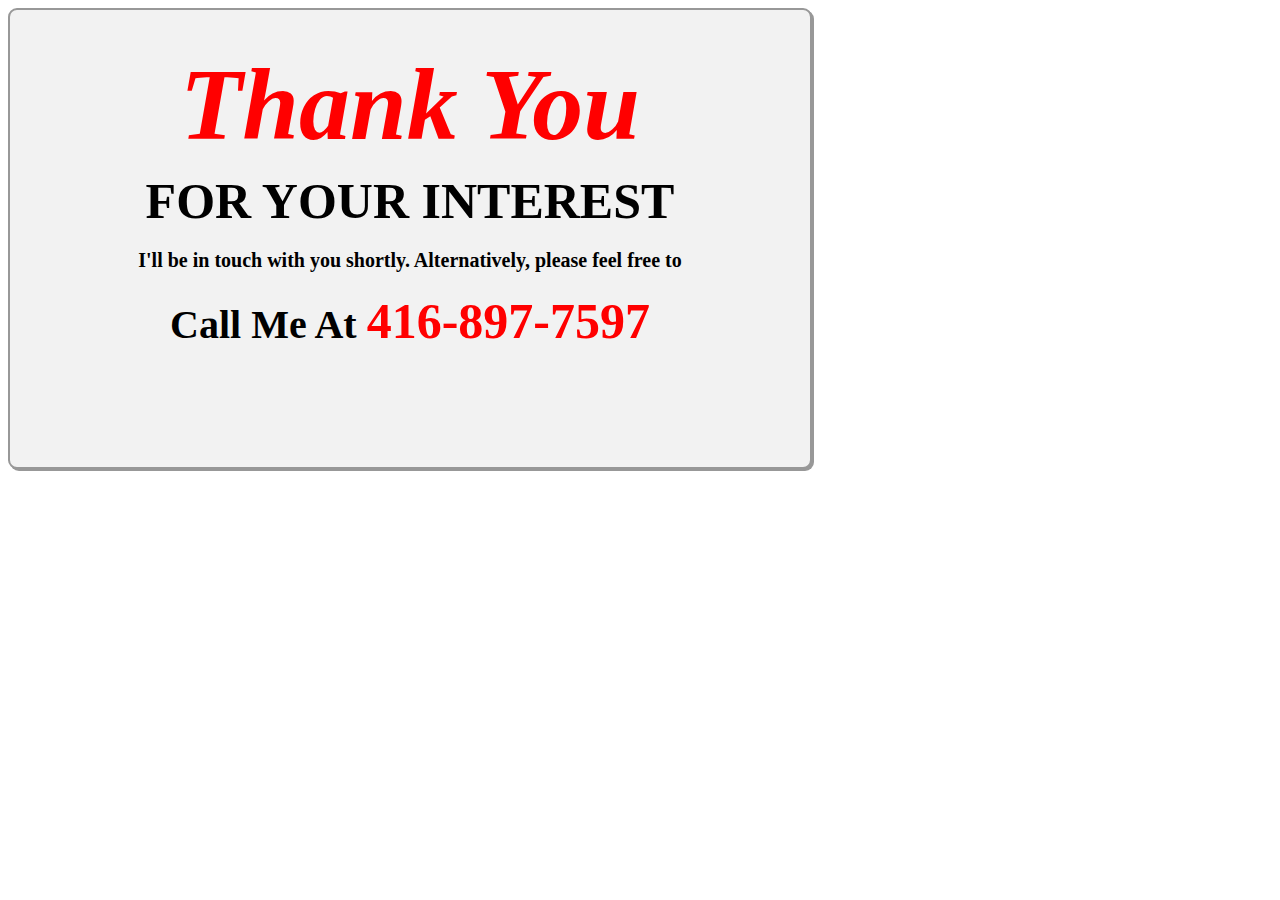
<file: Property/Templates/index.html>
﻿<!DOCTYPE html>
<html lang="en">

<head>
    <meta charset="UTF-8">
    <title>Thank You</title>
</head>

<body>

    <div style="width: 770px;height:427px;background: #f2f2f2;border: 2px solid #989898;  box-shadow:2px 2px #989898;   border-radius: 9px; padding: 15px 15px;">
        <div  style=";width:100%;x;margin: 0 auto;height: auto;">  
 <h1 alt=""  style="display: block;  margin-top:21px !important;  margin: 0 auto; font-size:102px; text-align: center; text-transform: capitalize;  font-style: oblique; font-family: 'Times New Roman', Times, serif;  color:red">thank you</h1>           
            <p style="font-size: 50px; text-align: center; color: #000; font-weight:bold; margin-top:9px; text-transform:uppercase;">for your interest</p>
             <p style="font-size:20px;font-weight:600; margin-top:-31px; text-align: center; font-family: verdana;">I'll be in touch with you shortly. Alternatively, please feel free to</p>
			             <p style="font-size: 40px; text-align: center; margin-top:9px; color:#000;"><b>Call Me At <span style="font-size:50px; color:red; font-weight:bold;">  416-897-7597</span></b></p>


        </div>
    </div>




</body>

</html>
</file>
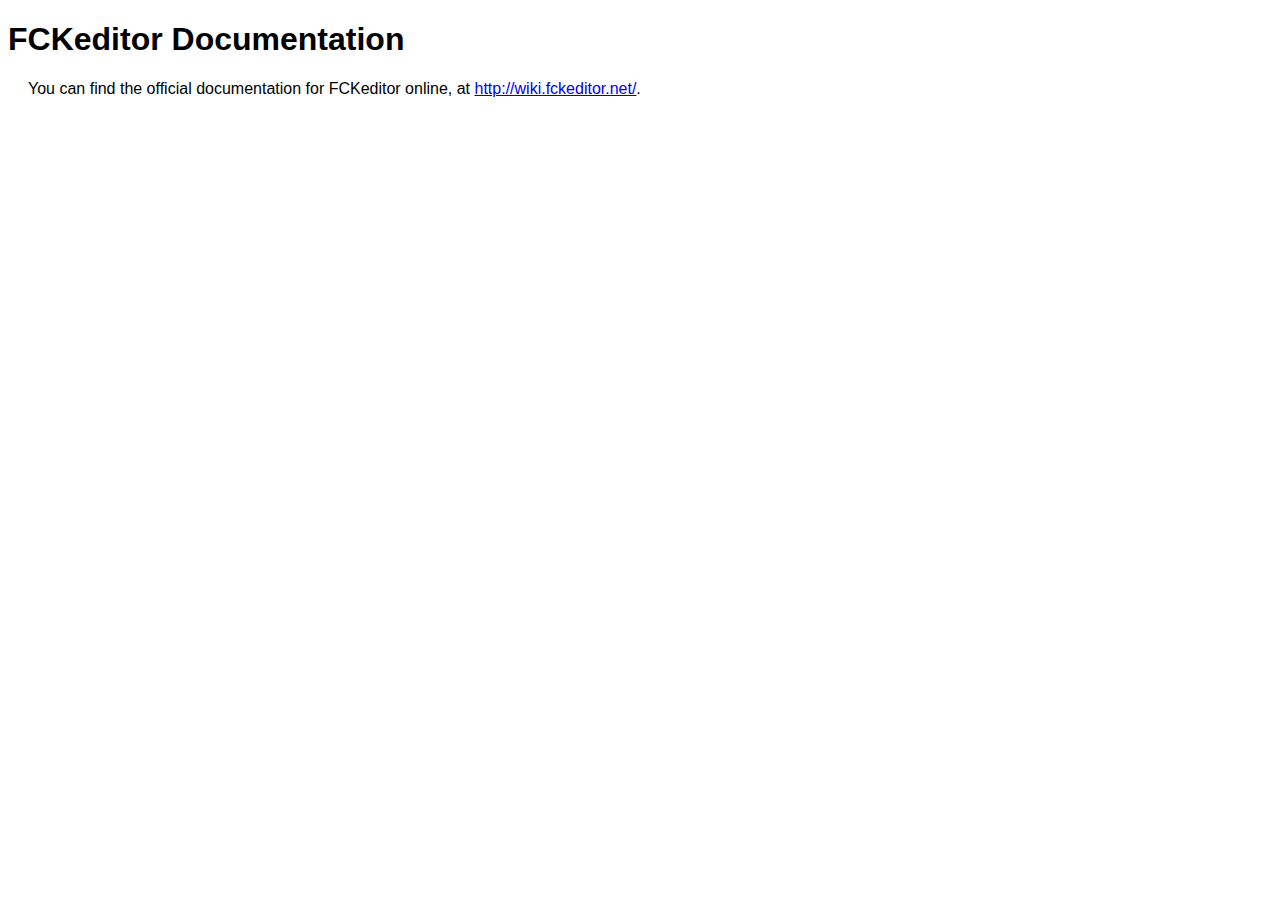
<file: Property/FckEditor/_documentation.html>
<!DOCTYPE html PUBLIC "-//W3C//DTD XHTML 1.0 Transitional//EN" "http://www.w3.org/TR/xhtml1/DTD/xhtml1-transitional.dtd">
<!--
 * FCKeditor - The text editor for Internet - http://www.fckeditor.net
 * Copyright (C) 2003-2007 Frederico Caldeira Knabben
 *
 * == BEGIN LICENSE ==
 *
 * Licensed under the terms of any of the following licenses at your
 * choice:
 *
 *  - GNU General Public License Version 2 or later (the "GPL")
 *    http://www.gnu.org/licenses/gpl.html
 *
 *  - GNU Lesser General Public License Version 2.1 or later (the "LGPL")
 *    http://www.gnu.org/licenses/lgpl.html
 *
 *  - Mozilla Public License Version 1.1 or later (the "MPL")
 *    http://www.mozilla.org/MPL/MPL-1.1.html
 *
 * == END LICENSE ==
-->
<html xmlns="http://www.w3.org/1999/xhtml">
<head>
	<title>FCKeditor - Documentation</title>
	<meta http-equiv="Content-Type" content="text/html; charset=utf-8" />
	<style type="text/css">
		body { font-family: arial, verdana, sans-serif }
		p { margin-left: 20px }
	</style>
</head>
<body>
	<h1>
		FCKeditor Documentation</h1>
	<p>
		You can find the official documentation for FCKeditor online, at <a href="http://wiki.fckeditor.net/">
			http://wiki.fckeditor.net/</a>.</p>
</body>
</html>
</file>
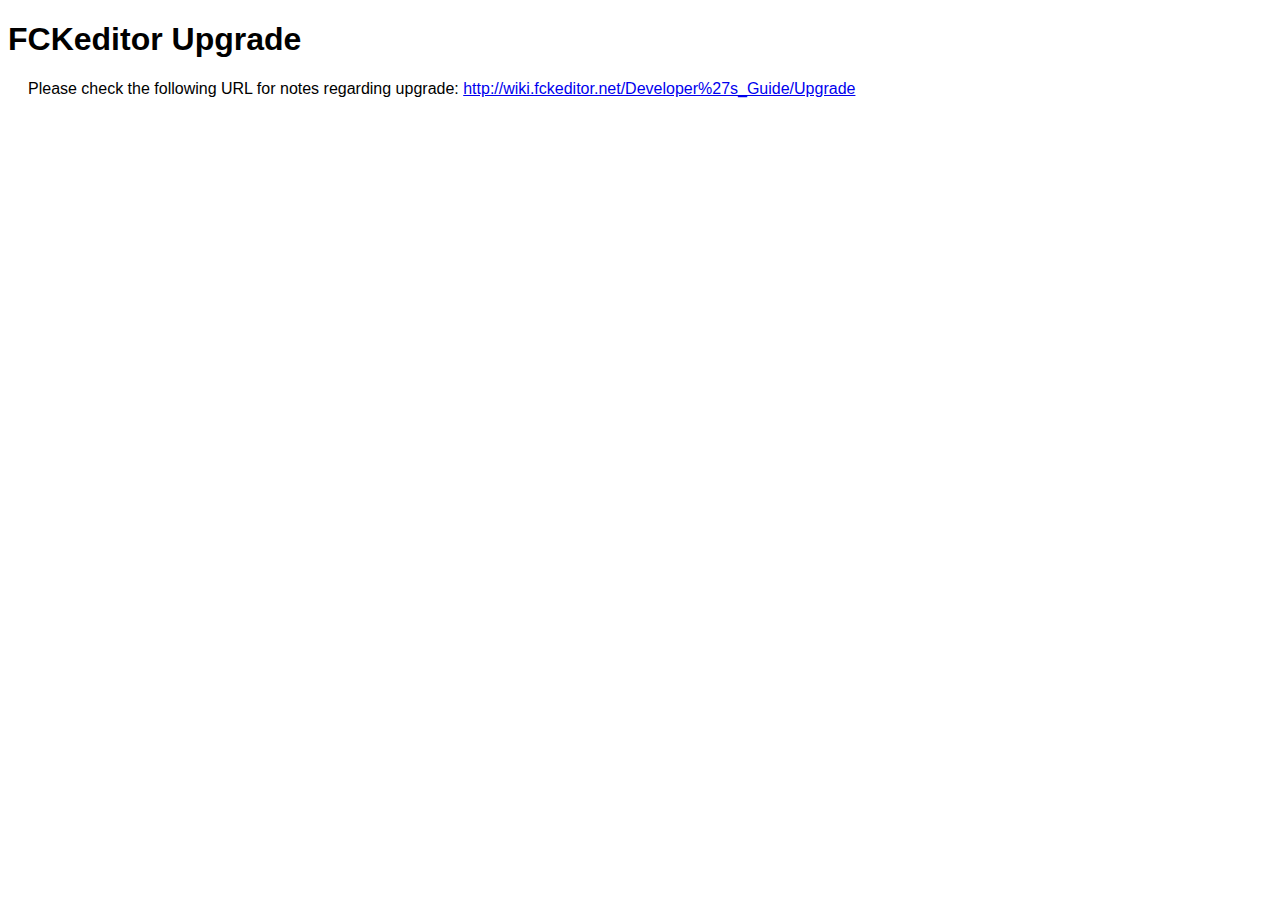
<file: Property/FckEditor/_upgrade.html>
<!DOCTYPE html PUBLIC "-//W3C//DTD XHTML 1.0 Transitional//EN" "http://www.w3.org/TR/xhtml1/DTD/xhtml1-transitional.dtd">
<!--
 * FCKeditor - The text editor for Internet - http://www.fckeditor.net
 * Copyright (C) 2003-2007 Frederico Caldeira Knabben
 *
 * == BEGIN LICENSE ==
 *
 * Licensed under the terms of any of the following licenses at your
 * choice:
 *
 *  - GNU General Public License Version 2 or later (the "GPL")
 *    http://www.gnu.org/licenses/gpl.html
 *
 *  - GNU Lesser General Public License Version 2.1 or later (the "LGPL")
 *    http://www.gnu.org/licenses/lgpl.html
 *
 *  - Mozilla Public License Version 1.1 or later (the "MPL")
 *    http://www.mozilla.org/MPL/MPL-1.1.html
 *
 * == END LICENSE ==
-->
<html xmlns="http://www.w3.org/1999/xhtml">
<head>
	<title>FCKeditor - Upgrade</title>
	<meta http-equiv="Content-Type" content="text/html; charset=utf-8" />
	<style type="text/css">
		body { font-family: arial, verdana, sans-serif }
		p { margin-left: 20px }
	</style>
</head>
<body>
	<h1>
		FCKeditor Upgrade</h1>
	<p>
		Please check the following URL for notes regarding upgrade: <a href="http://wiki.fckeditor.net/Developer%27s_Guide/Upgrade">
			http://wiki.fckeditor.net/Developer%27s_Guide/Upgrade</a></p>
</body>
</html>
</file>
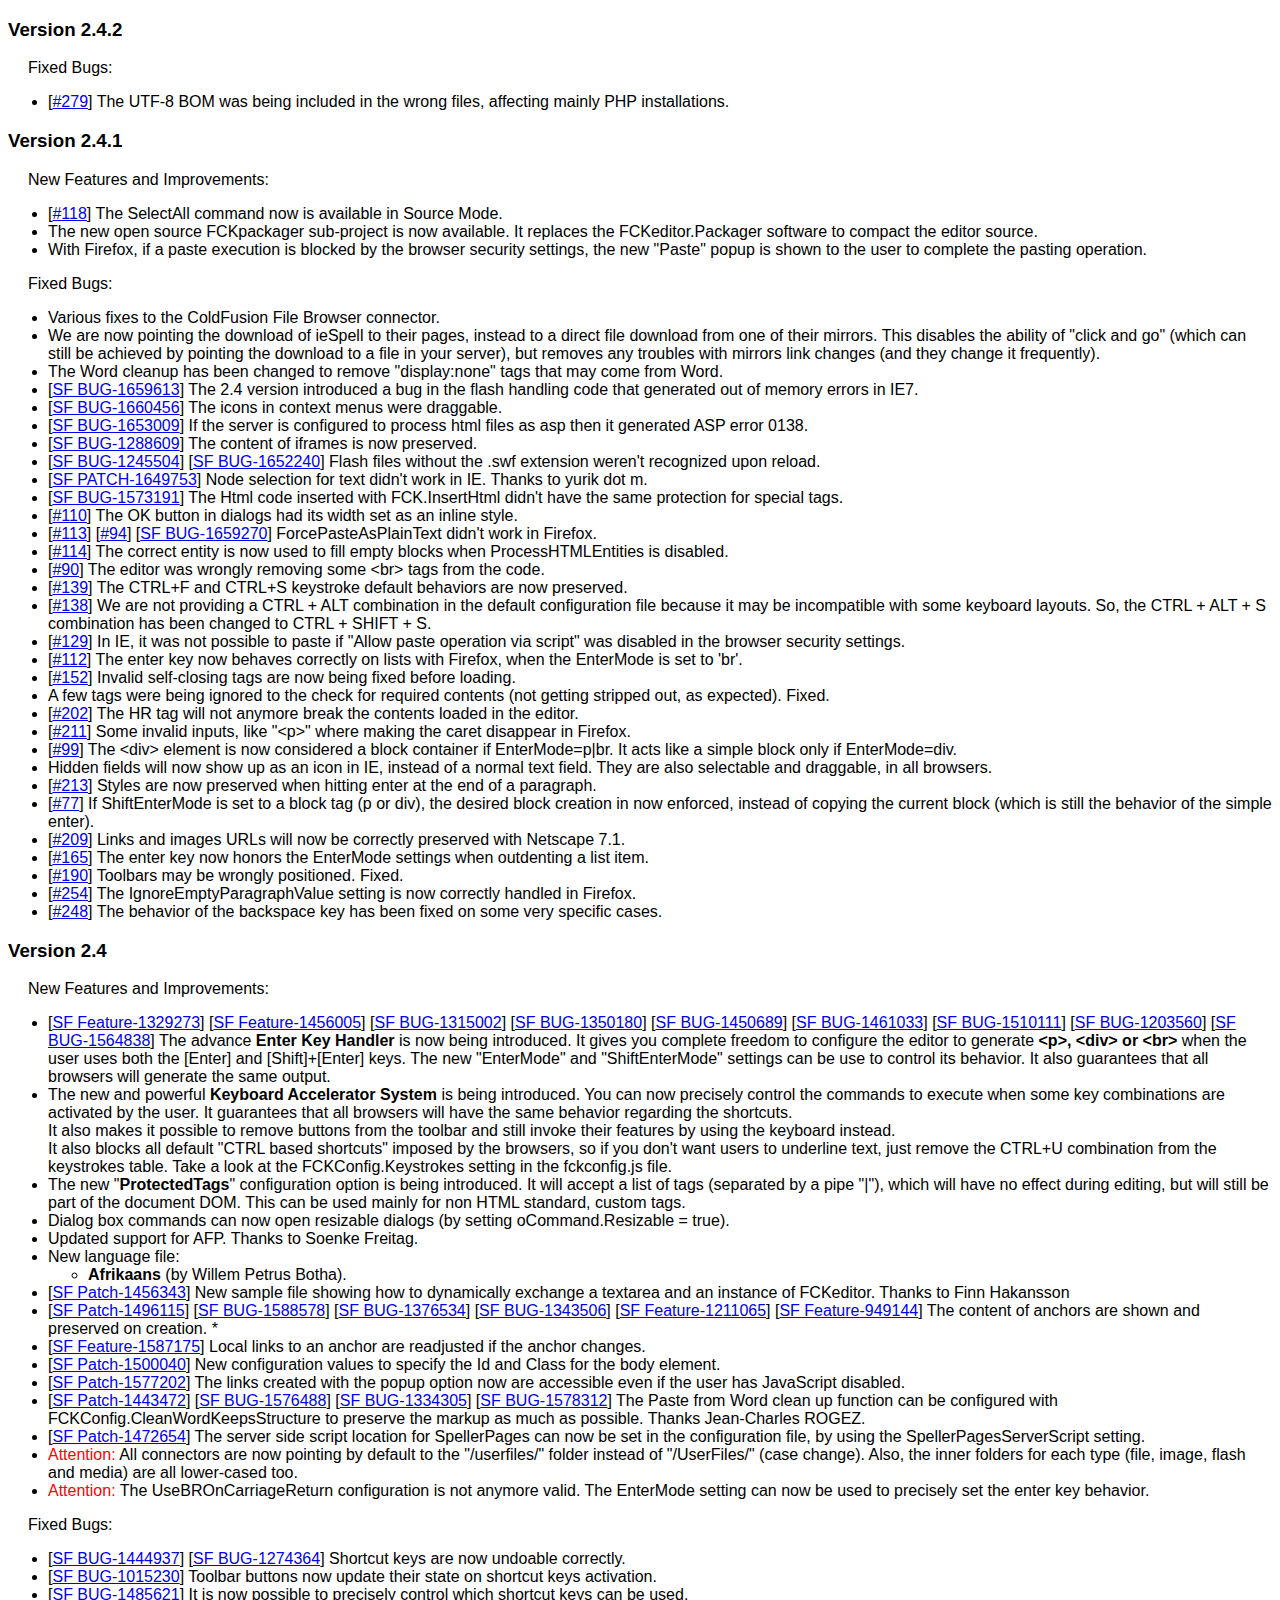
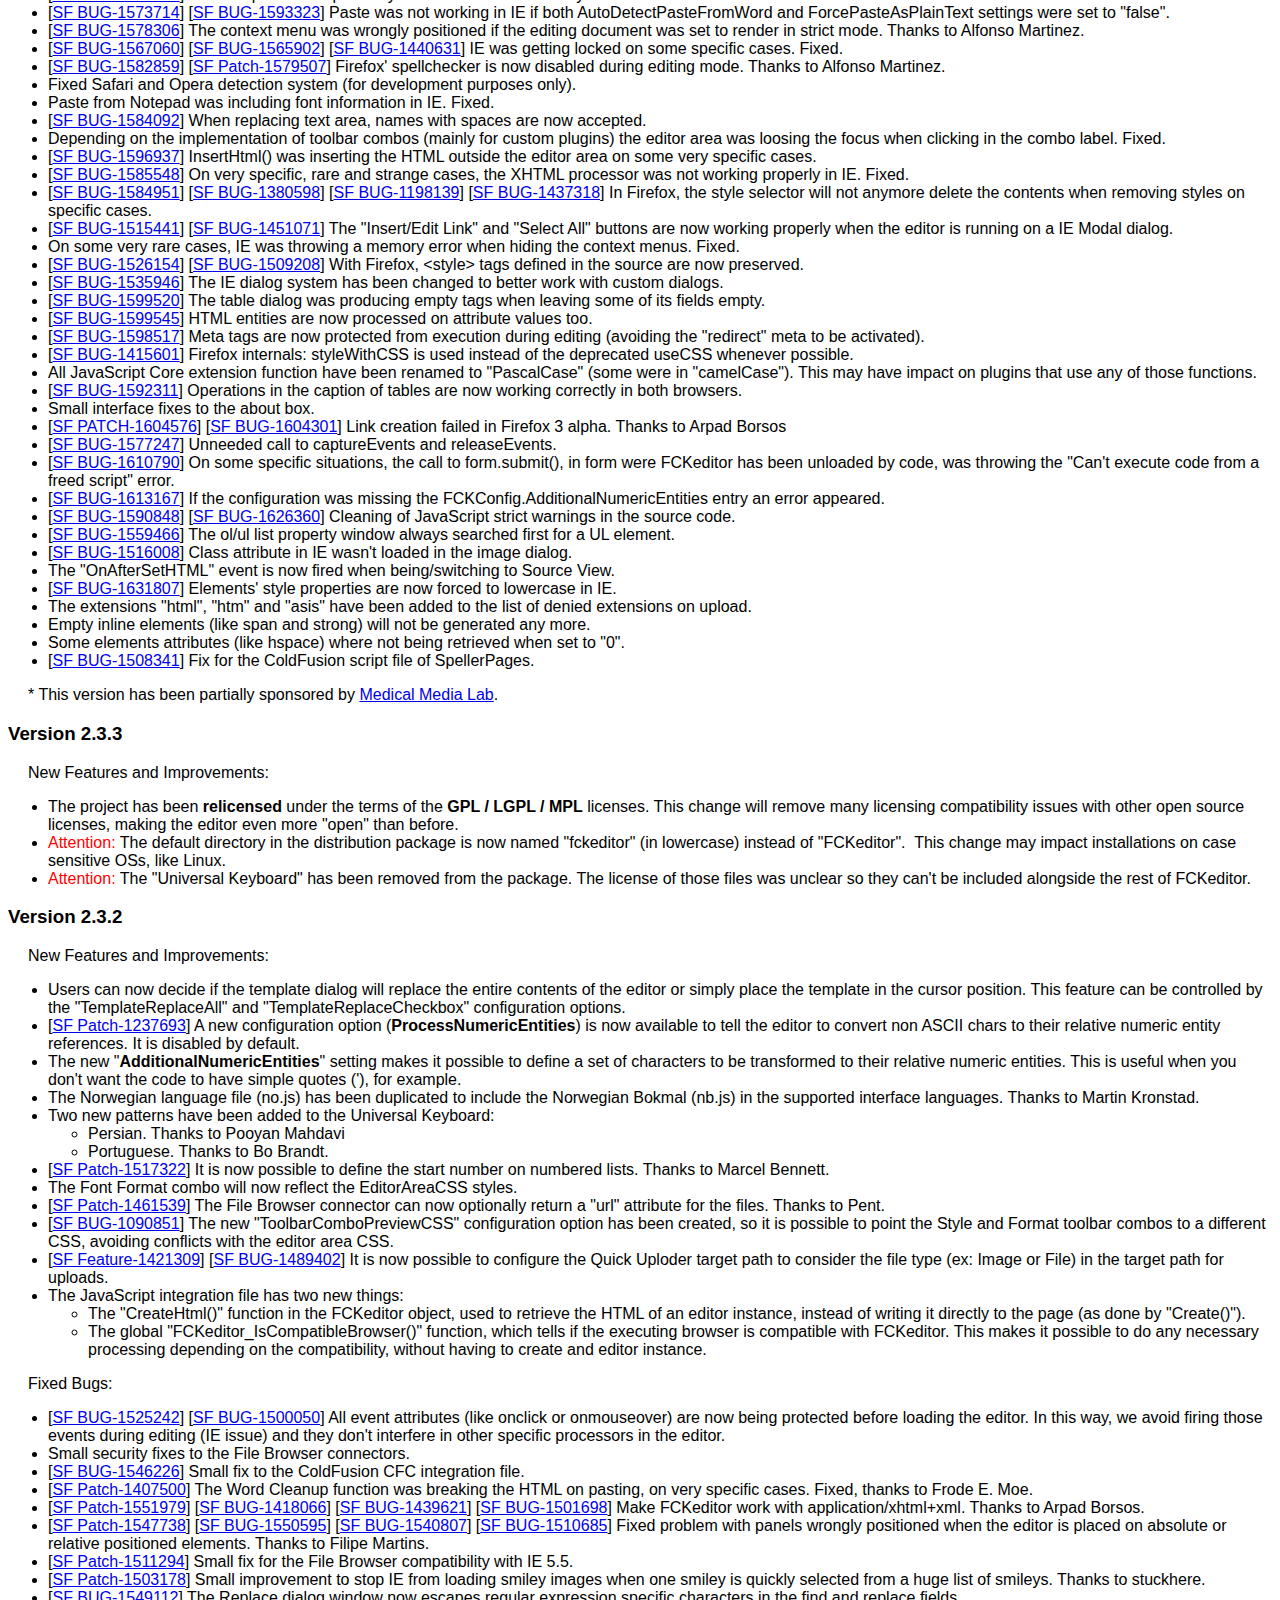
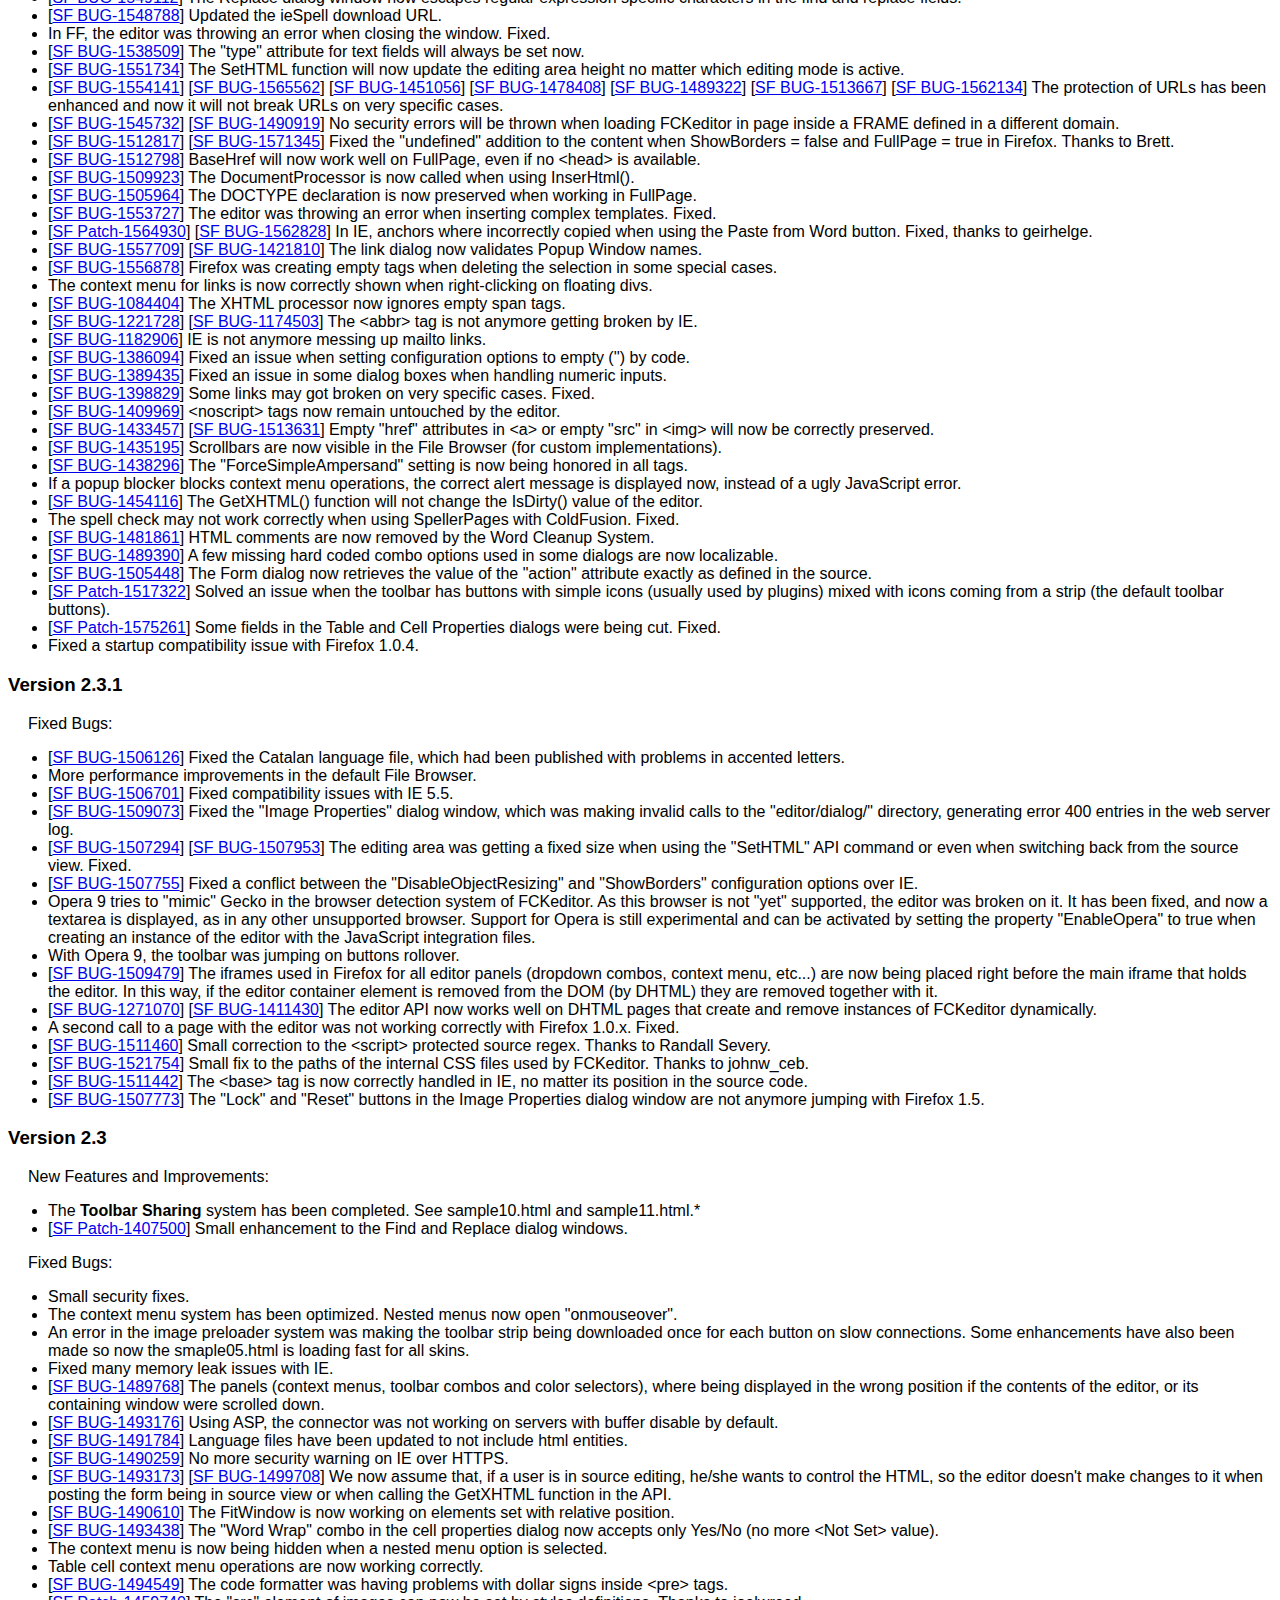
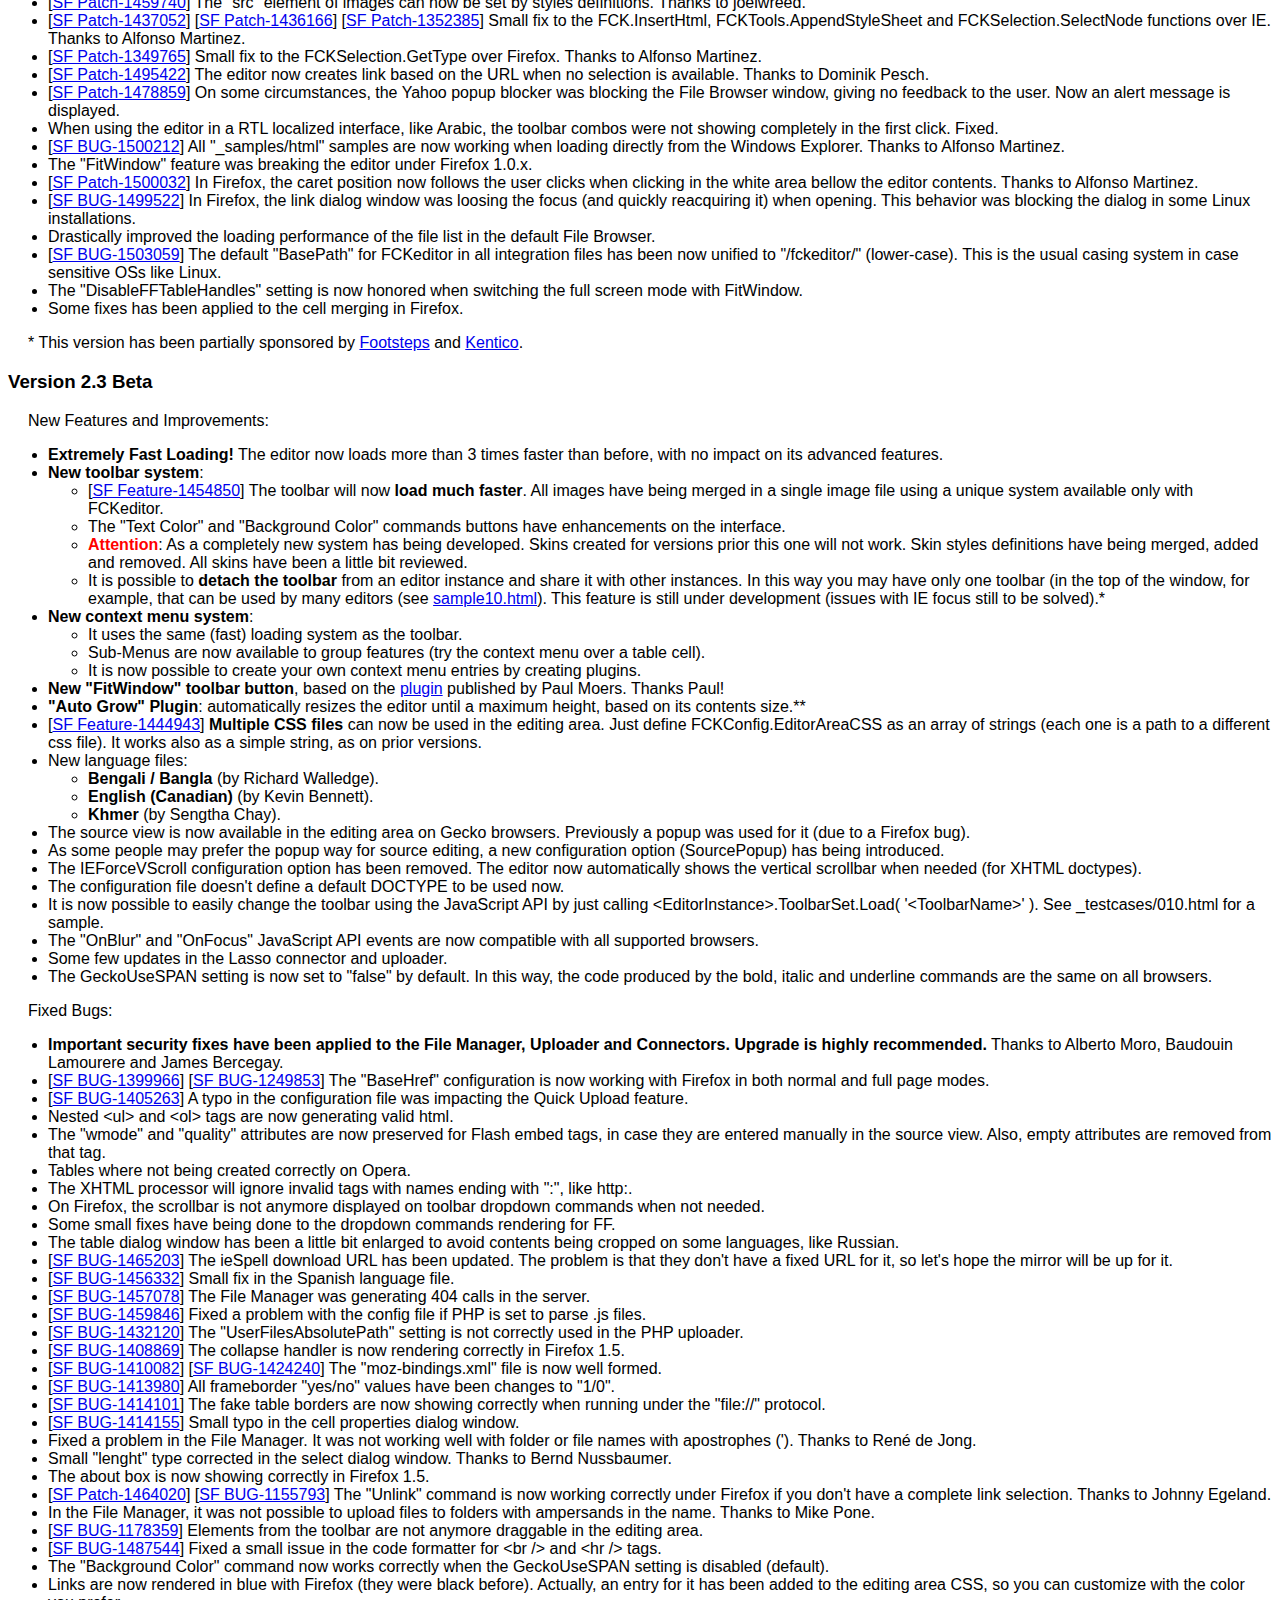
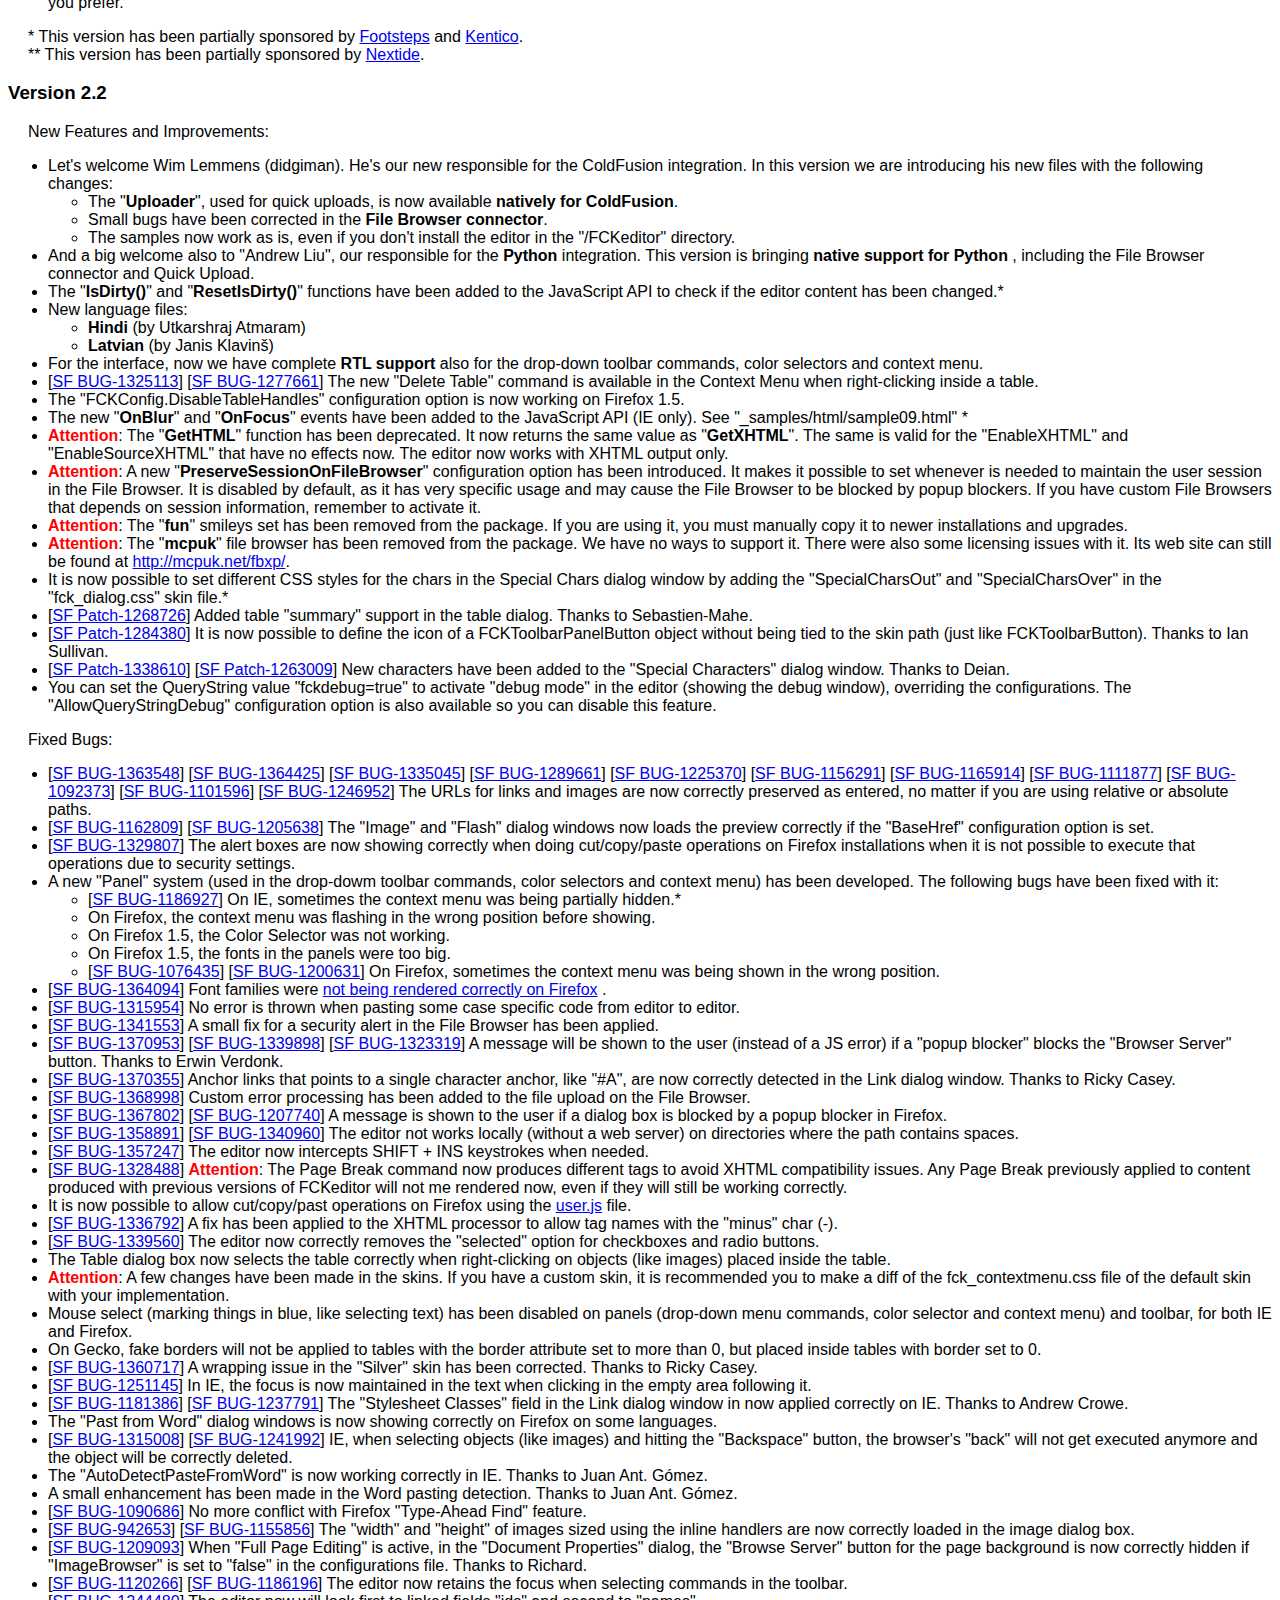
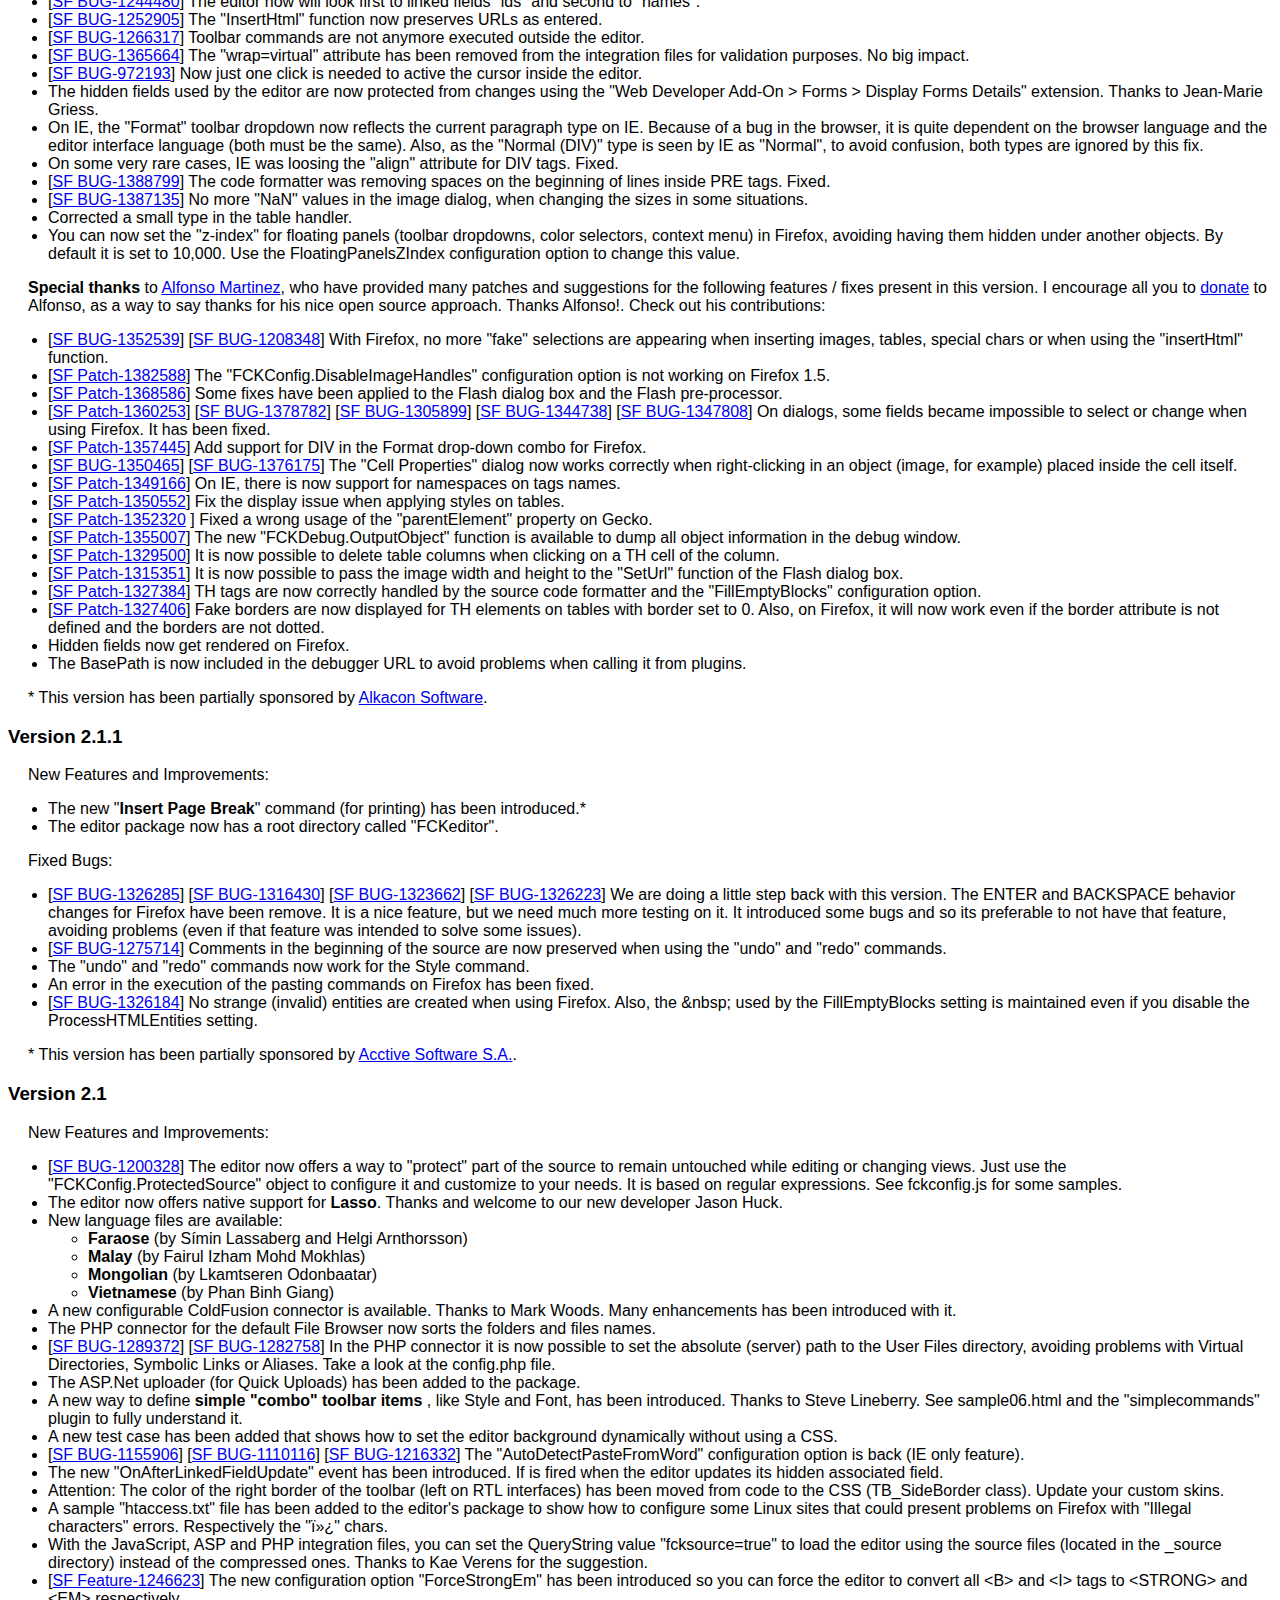
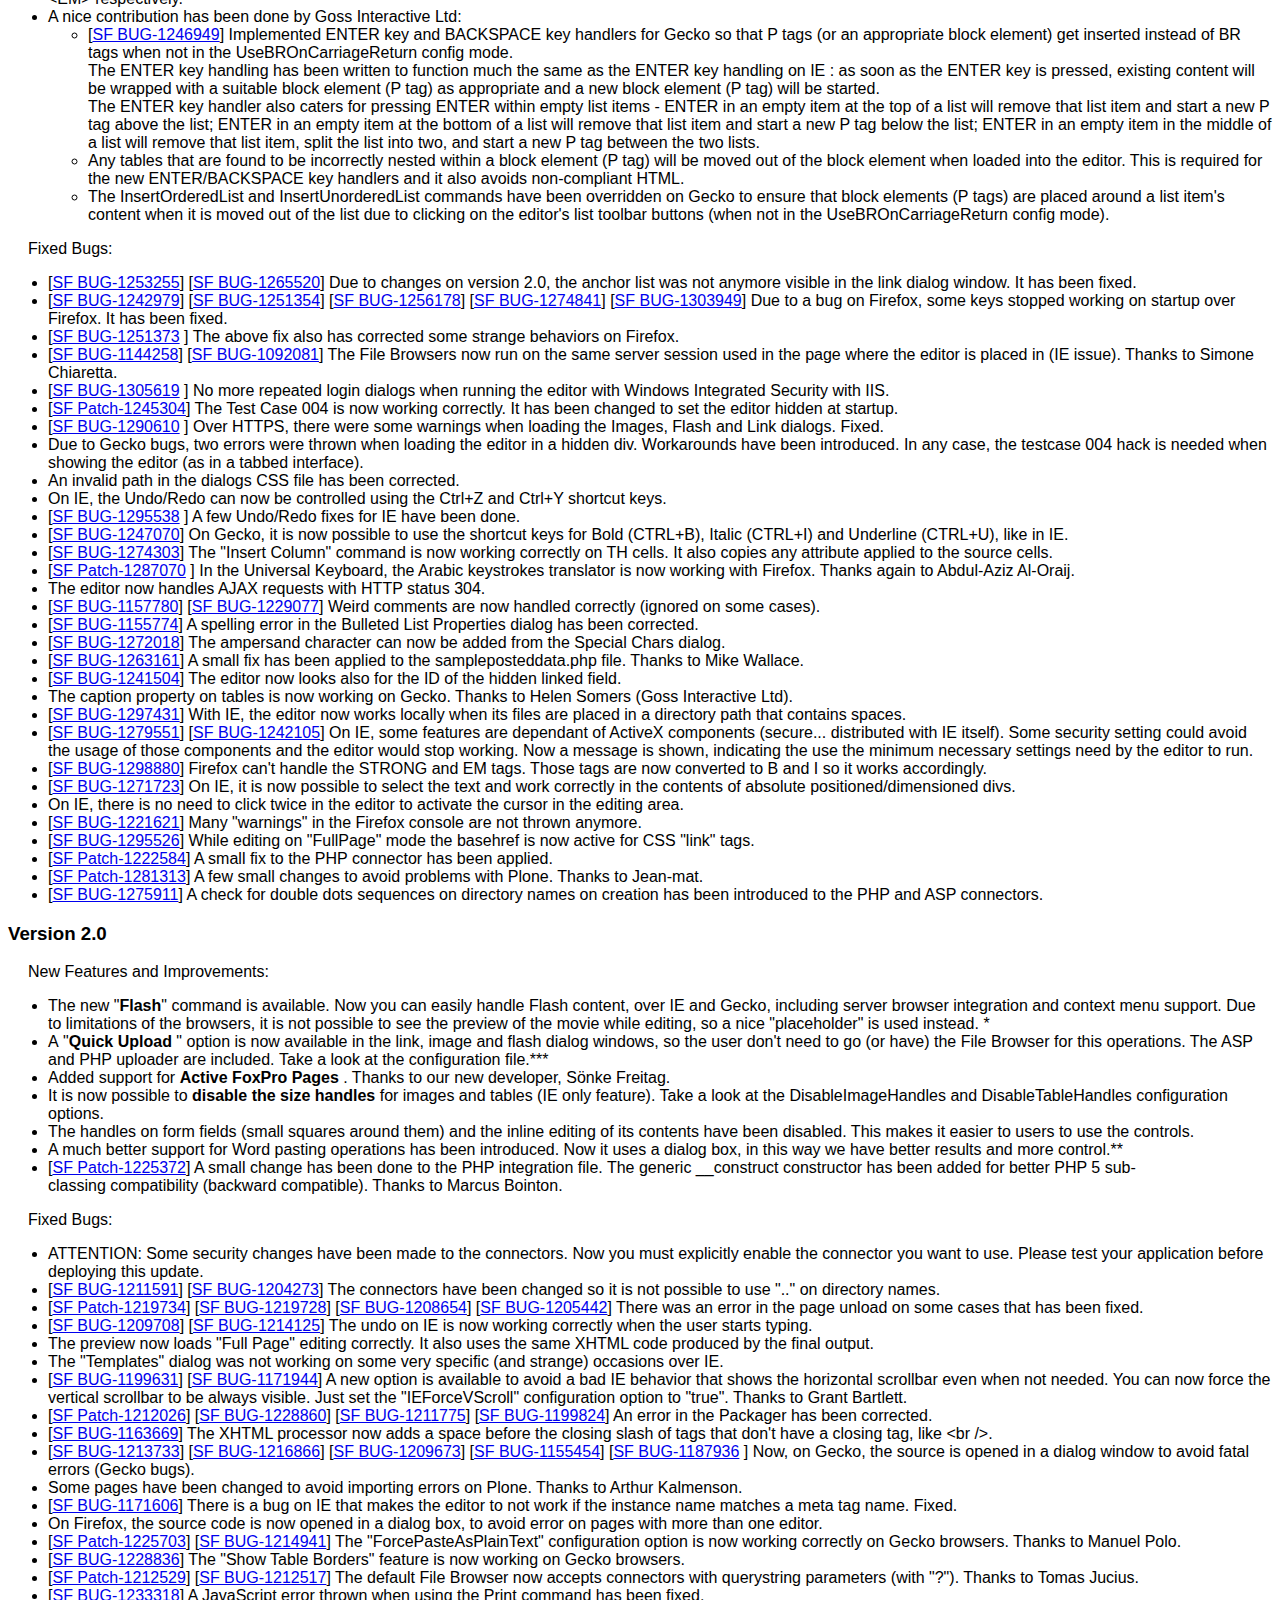
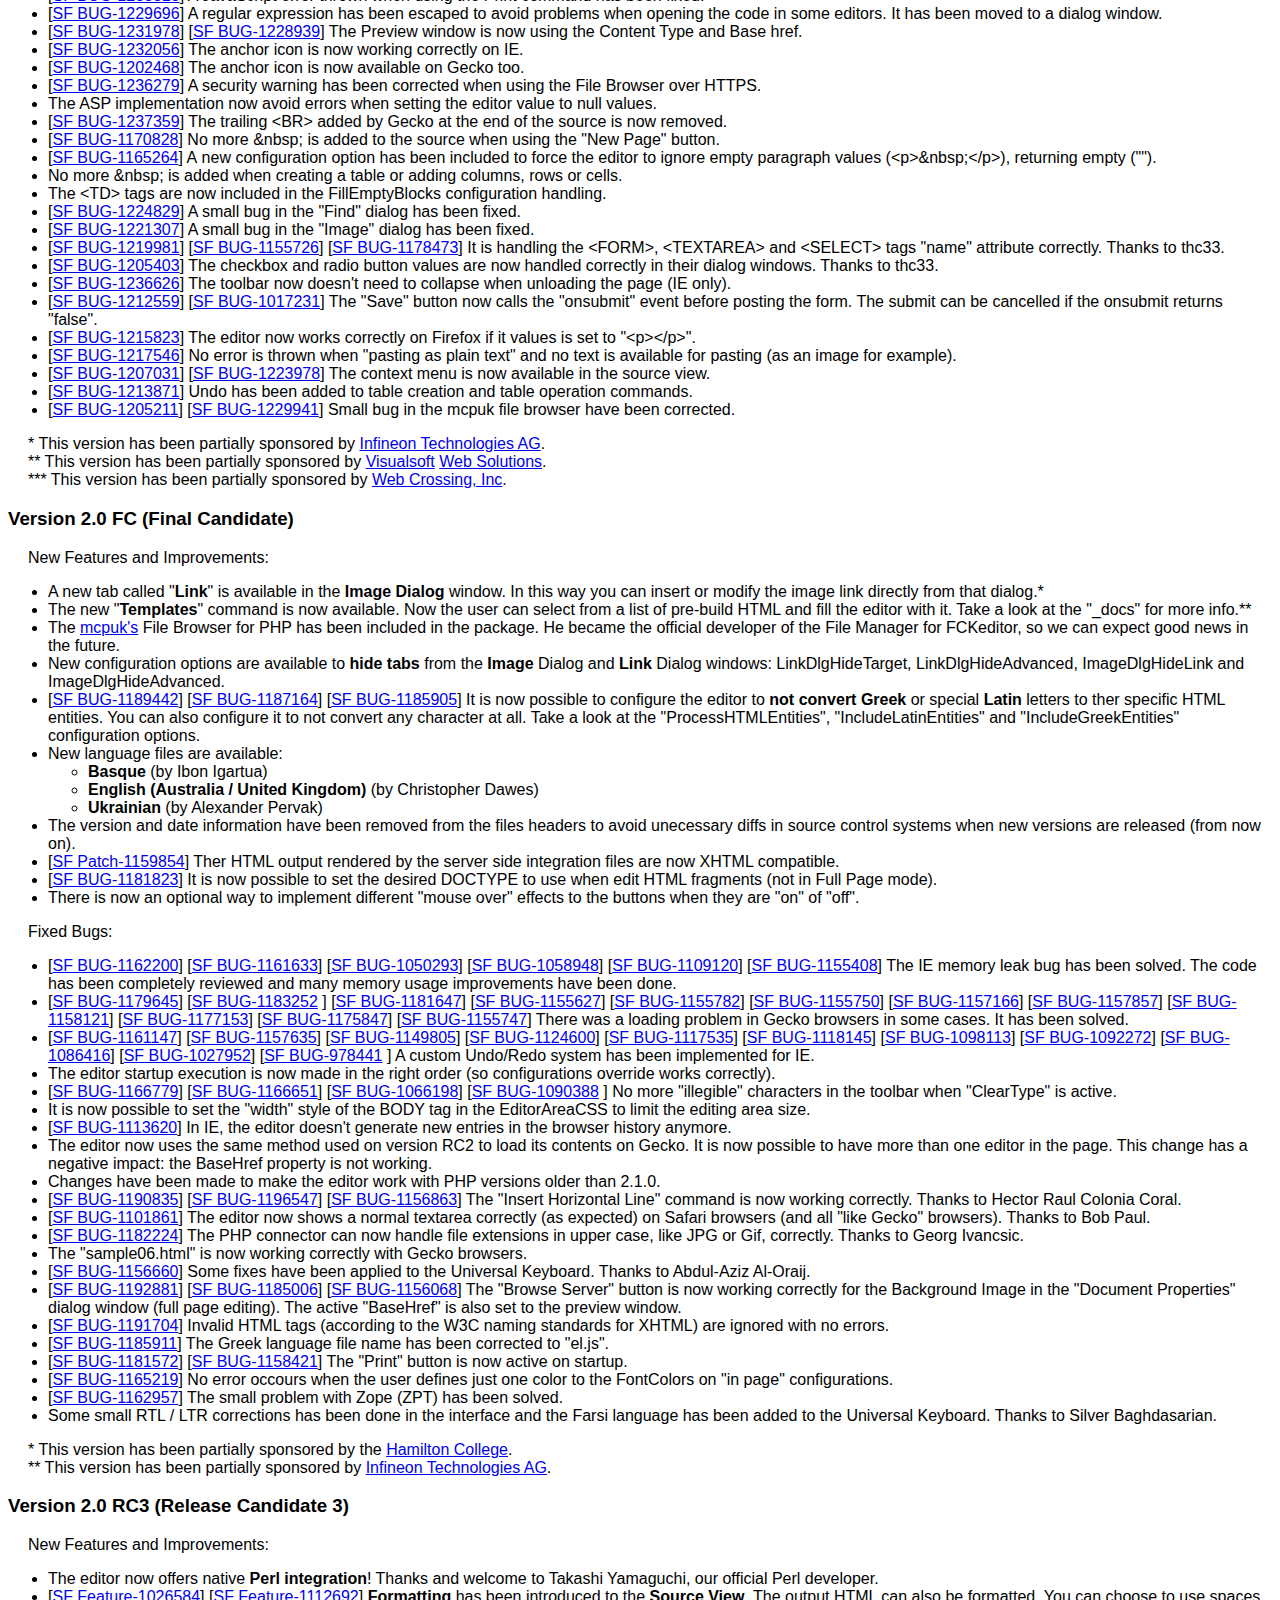
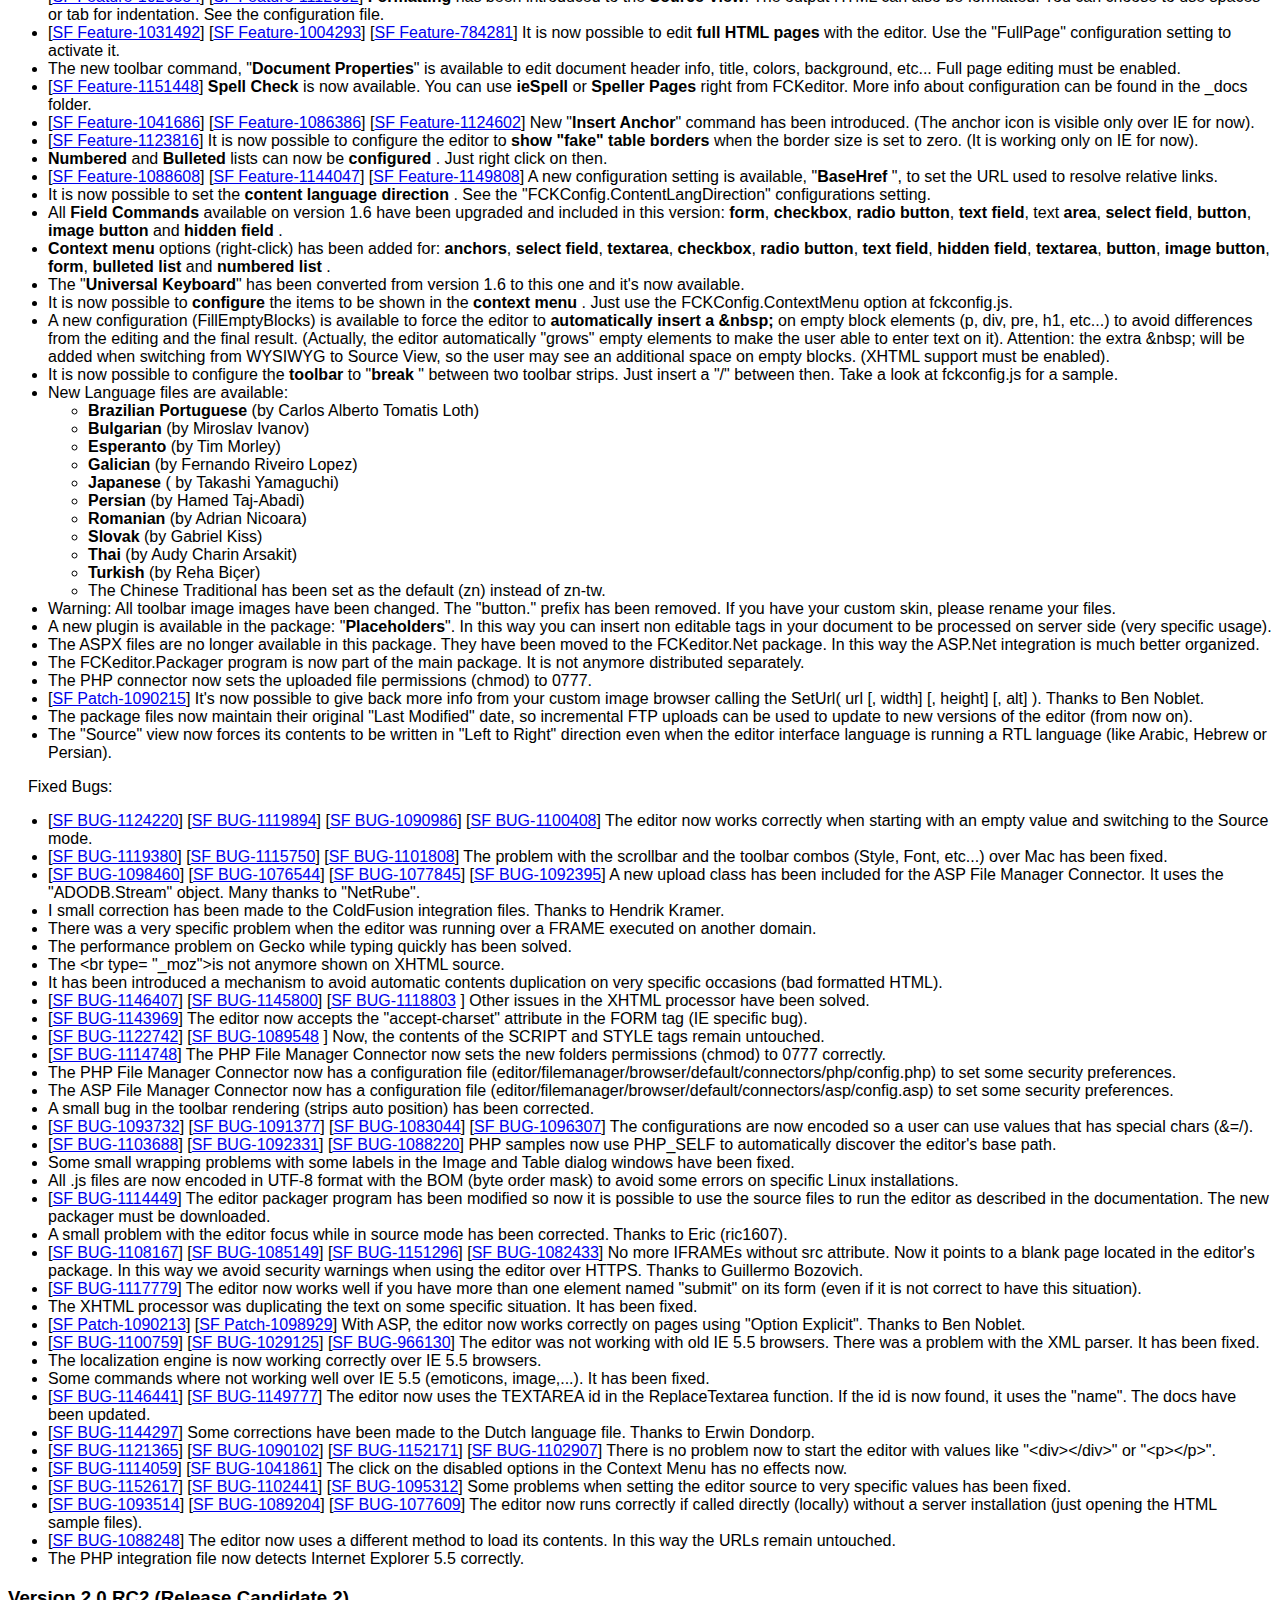
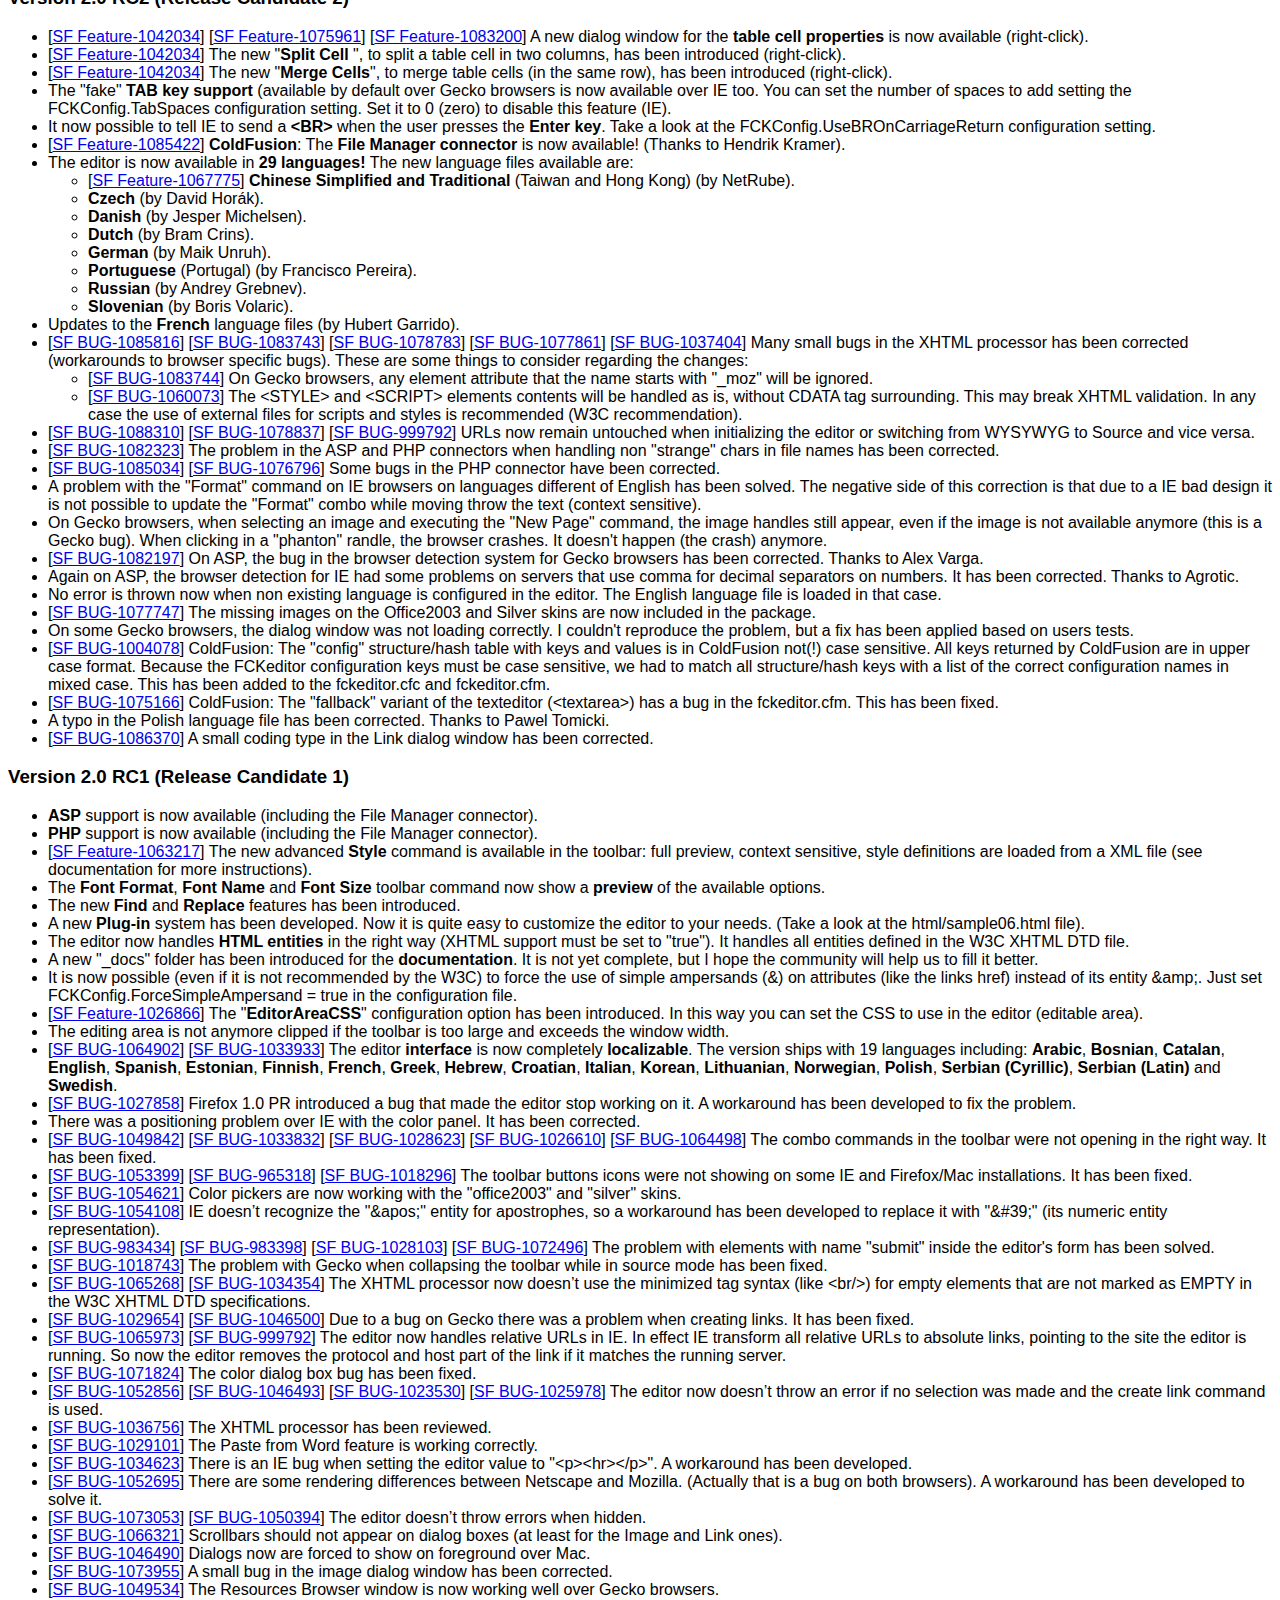
<file: Property/FckEditor/_whatsnew.html>
<!DOCTYPE html PUBLIC "-//W3C//DTD XHTML 1.0 Transitional//EN" "http://www.w3.org/TR/xhtml1/DTD/xhtml1-transitional.dtd">
<!--
 * FCKeditor - The text editor for Internet - http://www.fckeditor.net
 * Copyright (C) 2003-2007 Frederico Caldeira Knabben
 *
 * == BEGIN LICENSE ==
 *
 * Licensed under the terms of any of the following licenses at your
 * choice:
 *
 *  - GNU General Public License Version 2 or later (the "GPL")
 *    http://www.gnu.org/licenses/gpl.html
 *
 *  - GNU Lesser General Public License Version 2.1 or later (the "LGPL")
 *    http://www.gnu.org/licenses/lgpl.html
 *
 *  - Mozilla Public License Version 1.1 or later (the "MPL")
 *    http://www.mozilla.org/MPL/MPL-1.1.html
 *
 * == END LICENSE ==
-->
<html xmlns="http://www.w3.org/1999/xhtml">
<head>
	<title>FCKeditor - What's New?</title>
	<meta http-equiv="Content-Type" content="text/html; charset=utf-8" />
	<style type="text/css">
		body { font-family: arial, verdana, sans-serif }
		p { margin-left: 20px }
	</style>
</head>
<body>
	<h3>
		Version 2.4.2</h3>
	<p>
		Fixed Bugs:</p>
	<ul>
		<li>[<a target="_blank" href="http://dev.fckeditor.net/ticket/279">#279</a>] The UTF-8
			BOM was being included in the wrong files, affecting mainly PHP installations.</li>
	</ul>
	<h3>
		Version 2.4.1</h3>
	<p>
		New Features and Improvements:</p>
	<ul>
		<li>[<a target="_blank" href="http://dev.fckeditor.net/ticket/118">#118</a>] The SelectAll
			command now is available in Source Mode.</li>
		<li>The new open source FCKpackager sub-project is now available. It replaces the FCKeditor.Packager
			software to compact the editor source.</li>
		<li>With Firefox, if a paste execution is blocked by the browser security settings,
			the new "Paste" popup is shown to the user to complete the pasting operation. </li>
	</ul>
	<p>
		Fixed Bugs:</p>
	<ul>
		<li>Various fixes to the ColdFusion File Browser connector.</li>
		<li>We are now pointing the download of ieSpell to their pages, instead to a direct
			file download from one of their mirrors. This disables the ability of "click and
			go" (which can still be achieved by pointing the download to a file in your server),
			but removes any troubles with mirrors link changes (and they change it frequently).</li>
		<li>The Word cleanup has been changed to remove "display:none" tags that may come from
			Word.</li>
		<li>[<a target="_blank" href="https://sourceforge.net/tracker/?func=detail&atid=543653&aid=1659613&group_id=75348">SF
			BUG-1659613</a>] The 2.4 version introduced a bug in the flash handling code that
			generated out of memory errors in IE7.</li>
		<li>[<a target="_blank" href="https://sourceforge.net/tracker/?func=detail&atid=543653&aid=1660456&group_id=75348">SF
			BUG-1660456</a>] The icons in context menus were draggable.</li>
		<li>[<a target="_blank" href="https://sourceforge.net/tracker/?func=detail&atid=543653&aid=1653009&group_id=75348">SF
			BUG-1653009</a>] If the server is configured to process html files as asp then it
			generated ASP error 0138.</li>
		<li>[<a target="_blank" href="https://sourceforge.net/tracker/?func=detail&atid=543653&aid=1288609&group_id=75348">SF
			BUG-1288609</a>] The content of iframes is now preserved.</li>
		<li>[<a target="_blank" href="https://sourceforge.net/tracker/?func=detail&atid=543653&aid=1245504&group_id=75348">SF
			BUG-1245504</a>] [<a target="_blank" href="https://sourceforge.net/tracker/?func=detail&atid=543653&aid=1652240&group_id=75348">SF
				BUG-1652240</a>] Flash files without the .swf extension weren't recognized upon
			reload.</li>
		<li>[<a target="_blank" href="https://sourceforge.net/tracker/?func=detail&aid=1649753&group_id=75348&atid=543655">SF
			PATCH-1649753</a>] Node selection for text didn't work in IE. Thanks to yurik dot
			m.</li>
		<li>[<a target="_blank" href="https://sourceforge.net/tracker/?func=detail&aid=1573191&group_id=75348&atid=543653">SF
			BUG-1573191</a>] The Html code inserted with FCK.InsertHtml didn't have the same
			protection for special tags.</li>
		<li>[<a target="_blank" href="http://dev.fckeditor.net/ticket/110">#110</a>] The OK
			button in dialogs had its width set as an inline style.</li>
		<li>[<a target="_blank" href="http://dev.fckeditor.net/ticket/113">#113</a>] [<a
			target="_blank" href="http://dev.fckeditor.net/ticket/94">#94</a>] [<a target="_blank"
				href="https://sourceforge.net/tracker/?func=detail&aid=1659270&group_id=75348&atid=543653">SF
				BUG-1659270</a>] ForcePasteAsPlainText didn't work in Firefox.</li>
		<li>[<a target="_blank" href="http://dev.fckeditor.net/ticket/114">#114</a>] The correct
			entity is now used to fill empty blocks when ProcessHTMLEntities is disabled.</li>
		<li>[<a target="_blank" href="http://dev.fckeditor.net/ticket/90">#90</a>] The editor
			was wrongly removing some &lt;br&gt; tags from the code.</li>
		<li>[<a target="_blank" href="http://dev.fckeditor.net/ticket/139">#139</a>] The CTRL+F
			and CTRL+S keystroke default behaviors are now preserved.</li>
		<li>[<a target="_blank" href="http://dev.fckeditor.net/ticket/138">#138</a>] We are
			not providing a CTRL + ALT combination in the default configuration file because
			it may be incompatible with some keyboard layouts. So, the CTRL + ALT + S combination
			has been changed to CTRL + SHIFT + S.</li>
		<li>[<a target="_blank" href="http://dev.fckeditor.net/ticket/129">#129</a>] In IE,
			it was not possible to paste if "Allow paste operation via script" was disabled
			in the browser security settings.</li>
		<li>[<a target="_blank" href="http://dev.fckeditor.net/ticket/112">#112</a>] The enter
			key now behaves correctly on lists with Firefox, when the EnterMode is set to 'br'.</li>
		<li>[<a target="_blank" href="http://dev.fckeditor.net/ticket/152">#152</a>] Invalid
			self-closing tags are now being fixed before loading. </li>
		<li>A few tags were being ignored to the check for required contents (not getting stripped
			out, as expected). Fixed.</li>
		<li>[<a target="_blank" href="http://dev.fckeditor.net/ticket/202">#202</a>] The HR
			tag will not anymore break the contents loaded in the editor.</li>
		<li>[<a target="_blank" href="http://dev.fckeditor.net/ticket/211">#211</a>] Some invalid
			inputs, like "&lt;p&gt;" where making the caret disappear in Firefox.</li>
		<li>[<a target="_blank" href="http://dev.fckeditor.net/ticket/99">#99</a>] The &lt;div&gt;
			element is now considered a block container if EnterMode=p|br. It acts like a simple
			block only if EnterMode=div.</li>
		<li>Hidden fields will now show up as an icon in IE, instead of a normal text field.
			They are also selectable and draggable, in all browsers.</li>
		<li>[<a target="_blank" href="http://dev.fckeditor.net/ticket/213">#213</a>] Styles
			are now preserved when hitting enter at the end of a paragraph.</li>
		<li>[<a target="_blank" href="http://dev.fckeditor.net/ticket/77">#77</a>] If ShiftEnterMode
			is set to a block tag (p or div), the desired block creation in now enforced, instead
			of copying the current block (which is still the behavior of the simple enter).</li>
		<li>[<a target="_blank" href="http://dev.fckeditor.net/ticket/209">#209</a>] Links and
			images URLs will now be correctly preserved with Netscape 7.1.</li>
		<li>[<a target="_blank" href="http://dev.fckeditor.net/ticket/165">#165</a>] The enter
			key now honors the EnterMode settings when outdenting a list item.</li>
		<li>[<a target="_blank" href="http://dev.fckeditor.net/ticket/190">#190</a>] Toolbars
			may be wrongly positioned. Fixed.</li>
		<li>[<a target="_blank" href="http://dev.fckeditor.net/ticket/254">#254</a>] The IgnoreEmptyParagraphValue
			setting is now correctly handled in Firefox.</li>
		<li>[<a target="_blank" href="http://dev.fckeditor.net/ticket/254">#248</a>] The behavior
			of the backspace key has been fixed on some very specific cases.</li>
	</ul>
	<h3>
		Version 2.4</h3>
	<p>
		New Features and Improvements:</p>
	<ul>
		<li>[<a target="_blank" href="https://sourceforge.net/tracker/?func=detail&aid=1329273&group_id=75348&atid=543656">SF
			Feature-1329273</a>] [<a target="_blank" href="https://sourceforge.net/tracker/?func=detail&aid=1456005&group_id=75348&atid=543656">SF
				Feature-1456005</a>] [<a target="_blank" href="https://sourceforge.net/tracker/?func=detail&aid=1315002&group_id=75348&atid=543653">SF
					BUG-1315002</a>] [<a target="_blank" href="https://sourceforge.net/tracker/?func=detail&aid=1350180&group_id=75348&atid=543653">SF
						BUG-1350180</a>] [<a target="_blank" href="https://sourceforge.net/tracker/?func=detail&aid=1450689&group_id=75348&atid=543653">SF
							BUG-1450689</a>] [<a target="_blank" href="https://sourceforge.net/tracker/?func=detail&aid=1461033&group_id=75348&atid=543653">SF
								BUG-1461033</a>] [<a target="_blank" href="https://sourceforge.net/tracker/?func=detail&aid=1510111&group_id=75348&atid=543653">SF
									BUG-1510111</a>] [<a target="_blank" href="https://sourceforge.net/tracker/?func=detail&aid=1203560&group_id=75348&atid=543653">SF
										BUG-1203560</a>] [<a target="_blank" href="https://sourceforge.net/tracker/?func=detail&aid=1564838&group_id=75348&atid=543653">SF
											BUG-1564838</a>] The advance <strong>Enter Key Handler</strong>
			is now being introduced. It gives you complete freedom to configure the editor to
			generate <strong>&lt;p&gt;, &lt;div&gt; or &lt;br&gt;</strong> when the user uses
			both the [Enter] and [Shift]+[Enter] keys. The new "EnterMode" and "ShiftEnterMode"
			settings can be use to control its behavior. It also guarantees that all browsers
			will generate the same output. </li>
		<li>The new and powerful <strong>Keyboard Accelerator System</strong> is being introduced.
			You can now precisely control the commands to execute when some key combinations
			are activated by the user. It guarantees that all browsers will have the same behavior
			regarding the shortcuts.<br />
			It also makes it possible to remove buttons from the toolbar and still invoke their
			features by using the keyboard instead.
			<br />
			It also blocks all default "CTRL based shortcuts" imposed by the browsers, so if
			you don't want users to underline text, just remove the CTRL+U combination from
			the keystrokes table. Take a look at the FCKConfig.Keystrokes setting in the fckconfig.js
			file. </li>
		<li>The new "<strong>ProtectedTags</strong>" configuration option is being introduced.
			It will accept a list of tags (separated by a pipe "|"), which will have no effect
			during editing, but will still be part of the document DOM. This can be used mainly
			for non HTML standard, custom tags.</li>
		<li>Dialog box commands can now open resizable dialogs (by setting oCommand.Resizable
			= true).</li>
		<li>Updated support for AFP. Thanks to Soenke Freitag.</li>
		<li>New language file:<ul>
			<li><strong>Afrikaans</strong> (by Willem Petrus Botha). </li>
		</ul>
		</li>
		<li>[<a target="_blank" href="https://sourceforge.net/tracker/?func=detail&aid=1456343&group_id=75348&atid=543655">SF
			Patch-1456343</a>] New sample file showing how to dynamically exchange a textarea
			and an instance of FCKeditor. Thanks to Finn Hakansson</li>
		<li>[<a target="_blank" href="https://sourceforge.net/tracker/?func=detail&aid=1496115&group_id=75348&atid=543655">SF
			Patch-1496115</a>] [<a target="_blank" href="https://sourceforge.net/tracker/?func=detail&aid=1588578&group_id=75348&atid=543653">SF
				BUG-1588578</a>] [<a target="_blank" href="https://sourceforge.net/tracker/?func=detail&aid=1376534&group_id=75348&atid=543653">SF
					BUG-1376534</a>] [<a target="_blank" href="https://sourceforge.net/tracker/?func=detail&aid=1343506&group_id=75348&atid=543653">SF
						BUG-1343506</a>] [<a target="_blank" href="https://sourceforge.net/tracker/?func=detail&aid=1211065&group_id=75348&atid=543656">SF
							Feature-1211065</a>] [<a target="_blank" href="https://sourceforge.net/tracker/?func=detail&aid=949144&group_id=75348&atid=543656">SF
								Feature-949144</a>] The content of anchors are shown and preserved
			on creation. * </li>
		<li>[<a target="_blank" href="https://sourceforge.net/tracker/?func=detail&aid=1587175&group_id=75348&atid=543656">SF
			Feature-1587175</a>] Local links to an anchor are readjusted if the anchor changes.</li>
		<li>[<a target="_blank" href="https://sourceforge.net/tracker/?func=detail&aid=1500040&group_id=75348&atid=543655">SF
			Patch-1500040</a>] New configuration values to specify the Id and Class for the
			body element.</li>
		<li>[<a target="_blank" href="https://sourceforge.net/tracker/?func=detail&aid=1577202&group_id=75348&atid=543655">SF
			Patch-1577202</a>] The links created with the popup option now are accessible even
			if the user has JavaScript disabled.</li>
		<li>[<a target="_blank" href="https://sourceforge.net/tracker/?func=detail&aid=1443472&group_id=75348&atid=543655">SF
			Patch-1443472</a>] [<a target="_blank" href="https://sourceforge.net/tracker/?func=detail&aid=1576488&group_id=75348&atid=543653">SF
				BUG-1576488</a>] [<a target="_blank" href="https://sourceforge.net/tracker/?func=detail&aid=1334305&group_id=75348&atid=543653">SF
					BUG-1334305</a>] [<a target="_blank" href="https://sourceforge.net/tracker/?func=detail&aid=1578312&group_id=75348&atid=543653">SF
						BUG-1578312</a>] The Paste from Word clean up function can be configured
			with FCKConfig.CleanWordKeepsStructure to preserve the markup as much as possible.
			Thanks Jean-Charles ROGEZ. </li>
		<li>[<a target="_blank" href="https://sourceforge.net/tracker/?func=detail&aid=1472654&group_id=75348&atid=543655">SF
			Patch-1472654</a>] The server side script location for SpellerPages can now be set
			in the configuration file, by using the SpellerPagesServerScript setting.</li>
		<li><span style="color: #ff0000">Attention:</span> All connectors are now pointing by
			default to the "/userfiles/" folder instead of "/UserFiles/" (case change). Also,
			the inner folders for each type (file, image, flash and media) are all lower-cased
			too.</li>
		<li><span style="color: #ff0000">Attention:</span> The UseBROnCarriageReturn configuration
			is not anymore valid. The EnterMode setting can now be used to precisely set the
			enter key behavior.</li>
	</ul>
	<p>
		Fixed Bugs:</p>
	<ul>
		<li>[<a target="_blank" href="https://sourceforge.net/tracker/?func=detail&atid=543653&aid=1444937&group_id=75348">SF
			BUG-1444937</a>] [<a target="_blank" href="https://sourceforge.net/tracker/?func=detail&atid=543653&aid=1274364&group_id=75348">SF
				BUG-1274364</a>] Shortcut keys are now undoable correctly.</li>
		<li>[<a target="_blank" href="https://sourceforge.net/tracker/?func=detail&atid=543653&aid=1015230&group_id=75348">SF
			BUG-1015230</a>] Toolbar buttons now update their state on shortcut keys activation.</li>
		<li>[<a target="_blank" href="https://sourceforge.net/tracker/?func=detail&atid=543653&aid=1485621&group_id=75348">SF
			BUG-1485621</a>] It is now possible to precisely control which shortcut keys can
			be used.</li>
		<li>[<a target="_blank" href="https://sourceforge.net/tracker/?func=detail&atid=543653&aid=1573714&group_id=75348">SF
			BUG-1573714</a>] [<a target="_blank" href="https://sourceforge.net/tracker/?func=detail&atid=543653&aid=1593323&group_id=75348">SF
				BUG-1593323</a>] Paste was not working in IE if both AutoDetectPasteFromWord
			and ForcePasteAsPlainText settings were set to "false". </li>
		<li>[<a target="_blank" href="https://sourceforge.net/tracker/?func=detail&atid=543653&aid=1578306&group_id=75348">SF
			BUG-1578306</a>] The context menu was wrongly positioned if the editing document
			was set to render in strict mode. Thanks to Alfonso Martinez.</li>
		<li>[<a target="_blank" href="https://sourceforge.net/tracker/?func=detail&atid=543653&aid=1567060&group_id=75348">SF
			BUG-1567060</a>] [<a target="_blank" href="https://sourceforge.net/tracker/?func=detail&atid=543653&aid=1565902&group_id=75348">SF
				BUG-1565902</a>] [<a target="_blank" href="https://sourceforge.net/tracker/?func=detail&atid=543653&aid=1440631&group_id=75348">SF
					BUG-1440631</a>] IE was getting locked on some specific cases. Fixed.</li>
		<li>[<a target="_blank" href="https://sourceforge.net/tracker/?func=detail&atid=543653&aid=1582859&group_id=75348">SF
			BUG-1582859</a>] [<a target="_blank" href="http://sourceforge.net/tracker/index.php?func=detail&aid=1579507&group_id=75348&atid=543655">SF
				Patch-1579507</a>] Firefox' spellchecker is now disabled during editing mode.
			Thanks to Alfonso Martinez.</li>
		<li>Fixed Safari and Opera detection system (for development purposes only).</li>
		<li>Paste from Notepad was including font information in IE. Fixed.</li>
		<li>[<a target="_blank" href="https://sourceforge.net/tracker/?func=detail&atid=543653&aid=1584092&group_id=75348">SF
			BUG-1584092</a>] When replacing text area, names with spaces are now accepted.</li>
		<li>Depending on the implementation of toolbar combos (mainly for custom plugins) the
			editor area was loosing the focus when clicking in the combo label. Fixed.</li>
		<li>[<a target="_blank" href="https://sourceforge.net/tracker/?func=detail&aid=1596937&group_id=75348&atid=543653">SF
			BUG-1596937</a>] InsertHtml() was inserting the HTML outside the editor area on
			some very specific cases.</li>
		<li>[<a target="_blank" href="https://sourceforge.net/tracker/?func=detail&atid=543653&aid=1585548&group_id=75348">SF
			BUG-1585548</a>] On very specific, rare and strange cases, the XHTML processor was
			not working properly in IE. Fixed.</li>
		<li>[<a target="_blank" href="https://sourceforge.net/tracker/?func=detail&atid=543653&aid=1584951&group_id=75348">SF
			BUG-1584951</a>] [<a target="_blank" href="https://sourceforge.net/tracker/?func=detail&atid=543653&aid=1380598&group_id=75348">SF
				BUG-1380598</a>] [<a target="_blank" href="https://sourceforge.net/tracker/?func=detail&atid=543653&aid=1198139&group_id=75348">SF
					BUG-1198139</a>] [<a target="_blank" href="https://sourceforge.net/tracker/?func=detail&atid=543653&aid=1437318&group_id=75348">SF
						BUG-1437318</a>] In Firefox, the style selector will not anymore delete
			the contents when removing styles on specific cases.</li>
		<li>[<a target="_blank" href="https://sourceforge.net/tracker/?func=detail&atid=543653&aid=1515441&group_id=75348">SF
			BUG-1515441</a>] [<a target="_blank" href="https://sourceforge.net/tracker/?func=detail&atid=543653&aid=1451071&group_id=75348">SF
				BUG-1451071</a>] The "Insert/Edit Link" and "Select All" buttons are now working
			properly when the editor is running on a IE Modal dialog.</li>
		<li>On some very rare cases, IE was throwing a memory error when hiding the context
			menus. Fixed.</li>
		<li>[<a target="_blank" href="https://sourceforge.net/tracker/?func=detail&atid=543653&aid=1526154&group_id=75348">SF
			BUG-1526154</a>] [<a target="_blank" href="https://sourceforge.net/tracker/?func=detail&aid=1509208&group_id=75348&atid=543653">SF
				BUG-1509208</a>] With Firefox, &lt;style&gt; tags defined in the source are
			now preserved.</li>
		<li>[<a target="_blank" href="https://sourceforge.net/tracker/?func=detail&atid=543653&aid=1535946&group_id=75348">SF
			BUG-1535946</a>] The IE dialog system has been changed to better work with custom
			dialogs.</li>
		<li>[<a target="_blank" href="https://sourceforge.net/tracker/?func=detail&atid=543653&aid=1599520&group_id=75348">SF
			BUG-1599520</a>] The table dialog was producing empty tags when leaving some of
			its fields empty.</li>
		<li>[<a target="_blank" href="https://sourceforge.net/tracker/?func=detail&atid=543653&aid=1599545&group_id=75348">SF
			BUG-1599545</a>] HTML entities are now processed on attribute values too.</li>
		<li>[<a target="_blank" href="https://sourceforge.net/tracker/?func=detail&atid=543653&aid=1598517&group_id=75348">SF
			BUG-1598517</a>] Meta tags are now protected from execution during editing (avoiding
			the "redirect" meta to be activated).</li>
		<li>[<a target="_blank" href="https://sourceforge.net/tracker/?func=detail&atid=543653&aid=1415601&group_id=75348">SF
			BUG-1415601</a>] Firefox internals: styleWithCSS is used instead of the deprecated
			useCSS whenever possible.</li>
		<li>All JavaScript Core extension function have been renamed to "PascalCase" (some were
			in "camelCase"). This may have impact on plugins that use any of those functions.</li>
		<li>[<a target="_blank" href="https://sourceforge.net/tracker/?func=detail&atid=543653&aid=1592311&group_id=75348">SF
			BUG-1592311</a>] Operations in the caption of tables are now working correctly in
			both browsers.</li>
		<li>Small interface fixes to the about box.</li>
		<li>[<a target="_blank" href="https://sourceforge.net/tracker/?func=detail&aid=1604576&group_id=75348&atid=543655">SF
			PATCH-1604576</a>] [<a target="_blank" href="https://sourceforge.net/tracker/?func=detail&atid=543653&aid=1604301&group_id=75348">SF
				BUG-1604301</a>] Link creation failed in Firefox 3 alpha. Thanks to Arpad Borsos</li>
		<li>[<a target="_blank" href="https://sourceforge.net/tracker/?func=detail&aid=1577247&group_id=75348&atid=543653">SF
			BUG-1577247</a>] Unneeded call to captureEvents and releaseEvents.</li>
		<li>[<a target="_blank" href="https://sourceforge.net/tracker/?func=detail&atid=543653&aid=1610790&group_id=75348">SF
			BUG-1610790</a>] On some specific situations, the call to form.submit(), in form
			were FCKeditor has been unloaded by code, was throwing the "Can't execute code from
			a freed script" error.</li>
		<li>[<a target="_blank" href="https://sourceforge.net/tracker/?func=detail&aid=1613167&group_id=75348&atid=543653">SF
			BUG-1613167</a>] If the configuration was missing the FCKConfig.AdditionalNumericEntities
			entry an error appeared.</li>
		<li>[<a target="_blank" href="https://sourceforge.net/tracker/?func=detail&aid=1590848&group_id=75348&atid=543653">SF
			BUG-1590848</a>] [<a target="_blank" href="https://sourceforge.net/tracker/?func=detail&aid=1626360&group_id=75348&atid=543653">SF
				BUG-1626360</a>] Cleaning of JavaScript strict warnings in the source code.</li>
		<li>[<a target="_blank" href="https://sourceforge.net/tracker/?func=detail&aid=1559466&group_id=75348&atid=543653">SF
			BUG-1559466</a>] The ol/ul list property window always searched first for a UL element.</li>
		<li>[<a target="_blank" href="https://sourceforge.net/tracker/?func=detail&aid=1516008&group_id=75348&atid=543653">SF
			BUG-1516008</a>] Class attribute in IE wasn't loaded in the image dialog.</li>
		<li>The "OnAfterSetHTML" event is now fired when being/switching to Source View.</li>
		<li>[<a target="_blank" href="https://sourceforge.net/tracker/?func=detail&aid=1631807&group_id=75348&atid=543653">SF
			BUG-1631807</a>] Elements' style properties are now forced to lowercase in IE.</li>
		<li>The extensions "html", "htm" and "asis" have been added to the list of denied extensions
			on upload.</li>
		<li>Empty inline elements (like span and strong) will not be generated any more.</li>
		<li>Some elements attributes (like hspace) where not being retrieved when set to "0".</li>
		<li>[<a target="_blank" href="https://sourceforge.net/tracker/?func=detail&aid=1508341&group_id=75348&atid=543653">SF
			BUG-1508341</a>] Fix for the ColdFusion script file of SpellerPages.</li>
	</ul>
	<p>
		* This version has been partially sponsored by <a href="http://www.imedi.org/">Medical
			Media Lab</a>.</p>
	<h3>
		Version 2.3.3</h3>
	<p>
		New Features and Improvements:</p>
	<ul>
		<li>The project has been <strong>relicensed</strong> under the terms of the <strong>
			GPL / LGPL / MPL</strong> licenses. This change will remove many licensing compatibility
			issues with other open source licenses, making the editor even more "open" than
			before. </li>
		<li><font color="#ff0000">Attention:</font> The default directory in the distribution
			package is now named "fckeditor" (in lowercase) instead of "FCKeditor".&nbsp; This
			change may impact installations on case sensitive OSs, like Linux. </li>
		<li><font color="#ff0000">Attention:</font> The "Universal Keyboard" has been removed
			from the package. The license of those files was unclear so they can't be included
			alongside the rest of FCKeditor.</li>
	</ul>
	<h3>
		Version 2.3.2</h3>
	<p>
		New Features and Improvements:</p>
	<ul>
		<li>Users can now decide if the template dialog will replace the entire contents of
			the editor or simply place the template in the cursor position. This feature can
			be controlled by the "TemplateReplaceAll" and "TemplateReplaceCheckbox" configuration
			options.</li>
		<li>[<a target="_blank" href="http://sourceforge.net/tracker/index.php?func=detail&aid=1237693&group_id=75348&atid=543655">SF
			Patch-1237693</a>] A new configuration option (<strong>ProcessNumericEntities</strong>)
			is now available to tell the editor to convert non ASCII chars to their relative
			numeric entity references. It is disabled by default.</li>
		<li>The new "<strong>AdditionalNumericEntities</strong>" setting makes it possible to
			define a set of characters to be transformed to their relative numeric entities.
			This is useful when you don't want the code to have simple quotes ('), for example.</li>
		<li>The Norwegian language file (no.js) has been duplicated to include the Norwegian
			Bokmal (nb.js) in the supported interface languages. Thanks to Martin Kronstad.
		</li>
		<li>Two new patterns have been added to the Universal Keyboard:
			<ul>
				<li>Persian. Thanks to Pooyan Mahdavi</li>
				<li>Portuguese. Thanks to Bo Brandt.</li>
			</ul>
		</li>
		<li>[<a target="_blank" href="http://sourceforge.net/tracker/index.php?func=detail&aid=1517322&group_id=75348&atid=543655">SF
			Patch-1517322</a>] It is now possible to define the start number on numbered lists.
			Thanks to Marcel Bennett.</li>
		<li>The Font Format combo will now reflect the EditorAreaCSS styles.</li>
		<li>[<a target="_blank" href="https://sourceforge.net/tracker/index.php?func=detail&aid=1461539&group_id=75348&atid=543655">SF
			Patch-1461539</a>] The File Browser connector can now optionally return a "url"
			attribute for the files. Thanks to Pent.</li>
		<li>[<a target="_blank" href="https://sourceforge.net/tracker/?func=detail&atid=543653&aid=1090851&group_id=75348">SF
			BUG-1090851</a>] The new "ToolbarComboPreviewCSS" configuration option has been
			created, so it is possible to point the Style and Format toolbar combos to a different
			CSS, avoiding conflicts with the editor area CSS.</li>
		<li>[<a target="_blank" href="https://sourceforge.net/tracker/index.php?func=detail&amp;aid=1421309&amp;group_id=75348&amp;atid=543656">SF
			Feature-1421309</a>] [<a target="_blank" href="https://sourceforge.net/tracker/?func=detail&atid=543653&aid=1489402&group_id=75348">SF
				BUG-1489402</a>] It is now possible to configure the Quick Uploder target path
			to consider the file type (ex: Image or File) in the target path for uploads.</li>
		<li>The JavaScript integration file has two new things:
			<ul>
				<li>The "CreateHtml()" function in the FCKeditor object, used to retrieve the HTML of
					an editor instance, instead of writing it directly to the page (as done by "Create()").</li>
				<li>The global "FCKeditor_IsCompatibleBrowser()" function, which tells if the executing
					browser is compatible with FCKeditor. This makes it possible to do any necessary
					processing depending on the compatibility, without having to create and editor instance.</li>
			</ul>
		</li>
	</ul>
	<p>
		Fixed Bugs:</p>
	<ul>
		<li>[<a target="_blank" href="https://sourceforge.net/tracker/?func=detail&atid=543653&aid=1525242&group_id=75348">SF
			BUG-1525242</a>] [<a target="_blank" href="https://sourceforge.net/tracker/?func=detail&atid=543653&aid=1500050&group_id=75348">SF
				BUG-1500050</a>] All event attributes (like onclick or onmouseover) are now
			being protected before loading the editor. In this way, we avoid firing those events
			during editing (IE issue) and they don't interfere in other specific processors
			in the editor.</li>
		<li>Small security fixes to the File Browser connectors. </li>
		<li>[<a target="_blank" href="https://sourceforge.net/tracker/?func=detail&atid=543653&aid=1546226&group_id=75348">SF
			BUG-1546226</a>] Small fix to the ColdFusion CFC integration file.</li>
		<li>[<a target="_blank" href="http://sourceforge.net/tracker/index.php?func=detail&atid=543655&aid=1547768&group_id=75348">SF
			Patch-1407500</a>] The Word Cleanup function was breaking the HTML on pasting, on
			very specific cases. Fixed, thanks to Frode E. Moe.</li>
		<li>[<a target="_blank" href="http://sourceforge.net/tracker/index.php?func=detail&aid=1551979&group_id=75348&atid=543655">SF
			Patch-1551979</a>] [<a target="_blank" href="https://sourceforge.net/tracker/?func=detail&atid=543653&aid=1418066&group_id=75348">SF
				BUG-1418066</a>] [<a target="_blank" href="https://sourceforge.net/tracker/?func=detail&atid=543653&aid=1439621&group_id=75348">SF
					BUG-1439621</a>] [<a target="_blank" href="http://sourceforge.net/tracker/index.php?func=detail&aid=1501698&group_id=75348&atid=543653">SF
						BUG-1501698</a>] Make FCKeditor work with application/xhtml+xml. Thanks
			to Arpad Borsos.</li>
		<li>[<a target="_blank" href="http://sourceforge.net/tracker/index.php?func=detail&aid=1547738&group_id=75348&atid=543655">SF
			Patch-1547738</a>] [<a target="_blank" href="http://sourceforge.net/tracker/index.php?func=detail&aid=1550595&group_id=75348&atid=543653">SF
				BUG-1550595</a>] [<a target="_blank" href="http://sourceforge.net/tracker/index.php?func=detail&aid=1540807&group_id=75348&atid=543653">SF
					BUG-1540807</a>] [<a target="_blank" href="http://sourceforge.net/tracker/index.php?func=detail&aid=1510685&group_id=75348&atid=543653">SF
						BUG-1510685</a>] Fixed problem with panels wrongly positioned when the
			editor is placed on absolute or relative positioned elements. Thanks to Filipe Martins.</li>
		<li>[<a target="_blank" href="http://sourceforge.net/tracker/index.php?func=detail&aid=1511294&group_id=75348&atid=543655">SF
			Patch-1511294</a>] Small fix for the File Browser compatibility with IE 5.5.</li>
		<li>[<a target="_blank" href="http://sourceforge.net/tracker/index.php?func=detail&aid=1503178&group_id=75348&atid=543655">SF
			Patch-1503178</a>] Small improvement to stop IE from loading smiley images when
			one smiley is quickly selected from a huge list of smileys. Thanks to stuckhere.</li>
		<li>[<a target="_blank" href="http://sourceforge.net/tracker/index.php?func=detail&aid=1549112&group_id=75348&atid=543653">SF
			BUG-1549112</a>] The Replace dialog window now escapes regular expression specific
			characters in the find and replace fields.</li>
		<li>[<a target="_blank" href="http://sourceforge.net/tracker/index.php?func=detail&aid=1548788&group_id=75348&atid=543653">SF
			BUG-1548788</a>] Updated the ieSpell download URL.</li>
		<li>In FF, the editor was throwing an error when closing the window. Fixed.</li>
		<li>[<a target="_blank" href="http://sourceforge.net/tracker/index.php?func=detail&aid=1538509&group_id=75348&atid=543653">SF
			BUG-1538509</a>] The "type" attribute for text fields will always be set now.</li>
		<li>[<a target="_blank" href="http://sourceforge.net/tracker/index.php?func=detail&aid=1551734&group_id=75348&atid=543653">SF
			BUG-1551734</a>] The SetHTML function will now update the editing area height no
			matter which editing mode is active.</li>
		<li>[<a target="_blank" href="http://sourceforge.net/tracker/index.php?func=detail&aid=1554141&group_id=75348&atid=543653">SF
			BUG-1554141</a>] [<a target="_blank" href="http://sourceforge.net/tracker/index.php?func=detail&aid=1565562&group_id=75348&atid=543653">SF
				BUG-1565562</a>] [<a target="_blank" href="http://sourceforge.net/tracker/index.php?func=detail&aid=1451056&group_id=75348&atid=543653">SF
					BUG-1451056</a>] [<a target="_blank" href="http://sourceforge.net/tracker/index.php?func=detail&aid=1478408&group_id=75348&atid=543653">SF
						BUG-1478408</a>] [<a target="_blank" href="http://sourceforge.net/tracker/index.php?func=detail&aid=1489322&group_id=75348&atid=543653">SF
							BUG-1489322</a>] [<a target="_blank" href="http://sourceforge.net/tracker/index.php?func=detail&aid=1513667&group_id=75348&atid=543653">SF
								BUG-1513667</a>] [<a target="_blank" href="http://sourceforge.net/tracker/index.php?func=detail&aid=1562134&group_id=75348&atid=543653">SF
									BUG-1562134</a>] The protection of URLs has been enhanced
			and now it will not break URLs on very specific cases.</li>
		<li>[<a target="_blank" href="http://sourceforge.net/tracker/index.php?func=detail&aid=1545732&group_id=75348&atid=543653">SF
			BUG-1545732</a>] [<a target="_blank" href="http://sourceforge.net/tracker/index.php?func=detail&aid=1490919&group_id=75348&atid=543653">SF
				BUG-1490919</a>] No security errors will be thrown when loading FCKeditor in
			page inside a FRAME defined in a different domain.</li>
		<li>[<a target="_blank" href="http://sourceforge.net/tracker/index.php?func=detail&aid=1512817&group_id=75348&atid=543653">SF
			BUG-1512817</a>] [<a target="_blank" href="http://sourceforge.net/tracker/index.php?func=detail&aid=1571345&group_id=75348&atid=543653">SF
				BUG-1571345</a>] Fixed the "undefined" addition to the content when ShowBorders
			= false and FullPage = true in Firefox. Thanks to Brett.</li>
		<li>[<a target="_blank" href="http://sourceforge.net/tracker/index.php?func=detail&aid=1512798&group_id=75348&atid=543653">SF
			BUG-1512798</a>] BaseHref will now work well on FullPage, even if no &lt;head&gt;
			is available.</li>
		<li>[<a target="_blank" href="http://sourceforge.net/tracker/index.php?func=detail&aid=1509923&group_id=75348&atid=543653">SF
			BUG-1509923</a>] The DocumentProcessor is now called when using InserHtml().</li>
		<li>[<a target="_blank" href="http://sourceforge.net/tracker/index.php?func=detail&aid=1505964&group_id=75348&atid=543653">SF
			BUG-1505964</a>] The DOCTYPE declaration is now preserved when working in FullPage.</li>
		<li>[<a target="_blank" href="http://sourceforge.net/tracker/index.php?func=detail&aid=1553727&group_id=75348&atid=543653">SF
			BUG-1553727</a>] The editor was throwing an error when inserting complex templates.
			Fixed.</li>
		<li>[<a target="_blank" href="http://sourceforge.net/tracker/index.php?func=detail&aid=1564930&group_id=75348&atid=543655">SF
			Patch-1564930</a>] [<a target="_blank" href="https://sourceforge.net/tracker/?func=detail&atid=543653&aid=1562828&group_id=75348">SF
				BUG-1562828</a>] In IE, anchors where incorrectly copied when using the Paste
			from Word button. Fixed, thanks to geirhelge.</li>
		<li>[<a target="_blank" href="http://sourceforge.net/tracker/index.php?func=detail&aid=1557709&group_id=75348&atid=543653">SF
			BUG-1557709</a>] [<a target="_blank" href="http://sourceforge.net/tracker/index.php?func=detail&aid=1421810&group_id=75348&atid=543653">SF
				BUG-1421810</a>] The link dialog now validates Popup Window names.</li>
		<li>[<a target="_blank" href="http://sourceforge.net/tracker/index.php?func=detail&aid=1556878&group_id=75348&atid=543653">SF
			BUG-1556878</a>] Firefox was creating empty tags when deleting the selection in
			some special cases.</li>
		<li>The context menu for links is now correctly shown when right-clicking on floating
			divs.</li>
		<li>[<a target="_blank" href="http://sourceforge.net/tracker/index.php?func=detail&aid=1084404&group_id=75348&atid=543653">SF
			BUG-1084404</a>] The XHTML processor now ignores empty span tags.</li>
		<li>[<a target="_blank" href="http://sourceforge.net/tracker/index.php?func=detail&aid=1221728&group_id=75348&atid=543653">SF
			BUG-1221728</a>] [<a target="_blank" href="http://sourceforge.net/tracker/index.php?func=detail&aid=1174503&group_id=75348&atid=543653">SF
				BUG-1174503</a>] The &lt;abbr&gt; tag is not anymore getting broken by IE.</li>
		<li>[<a target="_blank" href="http://sourceforge.net/tracker/index.php?func=detail&aid=1182906&group_id=75348&atid=543653">SF
			BUG-1182906</a>] IE is not anymore messing up mailto links.</li>
		<li>[<a target="_blank" href="http://sourceforge.net/tracker/index.php?func=detail&aid=1386094&group_id=75348&atid=543653">SF
			BUG-1386094</a>] Fixed an issue when setting configuration options to empty ('')
			by code.</li>
		<li>[<a target="_blank" href="http://sourceforge.net/tracker/index.php?func=detail&aid=1389435&group_id=75348&atid=543653">SF
			BUG-1389435</a>] Fixed an issue in some dialog boxes when handling numeric inputs.</li>
		<li>[<a target="_blank" href="http://sourceforge.net/tracker/index.php?func=detail&aid=1398829&group_id=75348&atid=543653">SF
			BUG-1398829</a>] Some links may got broken on very specific cases. Fixed.</li>
		<li>[<a target="_blank" href="http://sourceforge.net/tracker/index.php?func=detail&aid=1409969&group_id=75348&atid=543653">SF
			BUG-1409969</a>] &lt;noscript&gt; tags now remain untouched by the editor.</li>
		<li>[<a target="_blank" href="http://sourceforge.net/tracker/index.php?func=detail&aid=1433457&group_id=75348&atid=543653">SF
			BUG-1433457</a>] [<a target="_blank" href="http://sourceforge.net/tracker/index.php?func=detail&aid=1513631&group_id=75348&atid=543653">SF
				BUG-1513631</a>] Empty "href" attributes in &lt;a&gt; or empty "src" in &lt;img&gt;
			will now be correctly preserved.</li>
		<li>[<a target="_blank" href="http://sourceforge.net/tracker/index.php?func=detail&aid=1435195&group_id=75348&atid=543653">SF
			BUG-1435195</a>] Scrollbars are now visible in the File Browser (for custom implementations).</li>
		<li>[<a target="_blank" href="http://sourceforge.net/tracker/index.php?func=detail&aid=1438296&group_id=75348&atid=543653">SF
			BUG-1438296</a>] The "ForceSimpleAmpersand" setting is now being honored in all
			tags.</li>
		<li>If a popup blocker blocks context menu operations, the correct alert message is
			displayed now, instead of a ugly JavaScript error.</li>
		<li>[<a target="_blank" href="http://sourceforge.net/tracker/index.php?func=detail&aid=1454116&group_id=75348&atid=543653">SF
			BUG-1454116</a>] The GetXHTML() function will not change the IsDirty() value of
			the editor.</li>
		<li>The spell check may not work correctly when using SpellerPages with ColdFusion.
			Fixed.</li>
		<li>[<a target="_blank" href="http://sourceforge.net/tracker/index.php?func=detail&aid=1481861&group_id=75348&atid=543653">SF
			BUG-1481861</a>] HTML comments are now removed by the Word Cleanup System.</li>
		<li>[<a target="_blank" href="http://sourceforge.net/tracker/index.php?func=detail&aid=1489390&group_id=75348&atid=543653">SF
			BUG-1489390</a>] A few missing hard coded combo options used in some dialogs are
			now localizable.</li>
		<li>[<a target="_blank" href="http://sourceforge.net/tracker/index.php?func=detail&aid=1505448&group_id=75348&atid=543653">SF
			BUG-1505448</a>] The Form dialog now retrieves the value of the "action" attribute
			exactly as defined in the source.</li>
		<li>[<a target="_blank" href="http://sourceforge.net/tracker/index.php?func=detail&aid=1517322&group_id=75348&atid=543655">SF
			Patch-1517322</a>] Solved an issue when the toolbar has buttons with simple icons
			(usually used by plugins) mixed with icons coming from a strip (the default toolbar
			buttons).</li>
		<li>[<a target="_blank" href="http://sourceforge.net/tracker/index.php?func=detail&aid=1575261&group_id=75348&atid=543655">SF
			Patch-1575261</a>] Some fields in the Table and Cell Properties dialogs were being
			cut. Fixed.</li>
		<li>Fixed a startup compatibility issue with Firefox 1.0.4.</li>
	</ul>
	<h3>
		Version 2.3.1</h3>
	<p>
		Fixed Bugs:</p>
	<ul>
		<li>[<a target="_blank" href="https://sourceforge.net/support/tracker.php?aid=1506126">SF
			BUG-1506126</a>] Fixed the Catalan language file, which had been published with
			problems in accented letters. </li>
		<li>More performance improvements in the default File Browser.</li>
		<li>[<a target="_blank" href="https://sourceforge.net/tracker/index.php?func=detail&aid=1506701&group_id=75348&atid=543653">SF
			BUG-1506701</a>] Fixed compatibility issues with IE 5.5.</li>
		<li>[<a target="_blank" href="https://sourceforge.net/tracker/index.php?func=detail&aid=1509073&group_id=75348&atid=543653">SF
			BUG-1509073</a>] Fixed the "Image Properties" dialog window, which was making invalid
			calls to the "editor/dialog/" directory, generating error 400 entries in the web
			server log.</li>
		<li>[<a target="_blank" href="https://sourceforge.net/tracker/index.php?func=detail&aid=1507294&group_id=75348&atid=543653">SF
			BUG-1507294</a>] [<a target="_blank" href="https://sourceforge.net/tracker/index.php?func=detail&aid=1507953&group_id=75348&atid=543653">SF
				BUG-1507953</a>] The editing area was getting a fixed size when using the "SetHTML"
			API command or even when switching back from the source view. Fixed.</li>
		<li>[<a target="_blank" href="https://sourceforge.net/tracker/?func=detail&atid=543653&aid=1507755&group_id=75348">SF
			BUG-1507755</a>] Fixed a conflict between the "DisableObjectResizing" and "ShowBorders"
			configuration options over IE.</li>
		<li>Opera 9 tries to "mimic" Gecko in the browser detection system of FCKeditor. As
			this browser is not "yet" supported, the editor was broken on it. It has been fixed,
			and now a textarea is displayed, as in any other unsupported browser. Support for
			Opera is still experimental and can be activated by setting the property "EnableOpera"
			to true when creating an instance of the editor with the JavaScript integration
			files.</li>
		<li>With Opera 9, the toolbar was jumping on buttons rollover. </li>
		<li>[<a target="_blank" href="https://sourceforge.net/tracker/index.php?func=detail&aid=1509479&group_id=75348&atid=543656">SF
			BUG-1509479</a>] The iframes used in Firefox for all editor panels (dropdown combos,
			context menu, etc...) are now being placed right before the main iframe that holds
			the editor. In this way, if the editor container element is removed from the DOM
			(by DHTML) they are removed together with it.</li>
		<li>[<a target="_blank" href="https://sourceforge.net/tracker/index.php?func=detail&aid=1271070&group_id=75348&atid=543653">SF
			BUG-1271070</a>] [<a target="_blank" href="https://sourceforge.net/tracker/index.php?func=detail&aid=1411430&group_id=75348&atid=543653">SF
				BUG-1411430</a>] The editor API now works well on DHTML pages that create and
			remove instances of FCKeditor dynamically. </li>
		<li>A second call to a page with the editor was not working correctly with Firefox 1.0.x.
			Fixed.</li>
		<li>[<a target="_blank" href="https://sourceforge.net/tracker/index.php?func=detail&aid=1511460&group_id=75348&atid=543653">SF
			BUG-1511460</a>] Small correction to the &lt;script&gt; protected source regex.
			Thanks to Randall Severy.</li>
		<li>[<a target="_blank" href="https://sourceforge.net/tracker/?func=detail&atid=543653&aid=1521754&group_id=75348">SF
			BUG-1521754</a>] Small fix to the paths of the internal CSS files used by FCKeditor.
			Thanks to johnw_ceb.</li>
		<li>[<a target="_blank" href="https://sourceforge.net/tracker/index.php?func=detail&aid=1511442&group_id=75348&atid=543653">SF
			BUG-1511442</a>] The &lt;base&gt; tag is now correctly handled in IE, no matter
			its position in the source code.</li>
		<li>[<a target="_blank" href="https://sourceforge.net/tracker/index.php?func=detail&aid=1507773&group_id=75348&atid=543653">SF
			BUG-1507773</a>] The "Lock" and "Reset" buttons in the Image Properties dialog window
			are not anymore jumping with Firefox 1.5.</li>
	</ul>
	<h3>
		Version 2.3</h3>
	<p>
		New Features and Improvements:</p>
	<ul>
		<li>The <strong>Toolbar Sharing</strong> system has been completed. See sample10.html
			and sample11.html.*</li>
		<li>[<a target="_blank" href="https://sourceforge.net/tracker/index.php?func=detail&aid=1407500&group_id=75348&atid=543655">SF
			Patch-1407500</a>] Small enhancement to the Find and Replace dialog windows.</li>
	</ul>
	<p>
		Fixed Bugs:</p>
	<ul>
		<li>Small security fixes.</li>
		<li>The context menu system has been optimized. Nested menus now open "onmouseover".
		</li>
		<li>An error in the image preloader system was making the toolbar strip being downloaded
			once for each button on slow connections. Some enhancements have also been made
			so now the smaple05.html is loading fast for all skins.</li>
		<li>Fixed many memory leak issues with IE.</li>
		<li>[<a target="_blank" href="https://sourceforge.net/tracker/index.php?func=detail&aid=1489768&group_id=75348&atid=543653">SF
			BUG-1489768</a>] The panels (context menus, toolbar combos and color selectors),
			where being displayed in the wrong position if the contents of the editor, or its
			containing window were scrolled down. </li>
		<li>[<a target="_blank" href="https://sourceforge.net/tracker/?func=detail&atid=543653&aid=1493176&group_id=75348">SF
			BUG-1493176</a>] Using ASP, the connector was not working on servers with buffer
			disable by default.</li>
		<li>[<a target="_blank" href="https://sourceforge.net/tracker/index.php?func=detail&aid=1491784&group_id=75348&atid=543653">SF
			BUG-1491784</a>] Language files have been updated to not include html entities.</li>
		<li>[<a target="_blank" href="https://sourceforge.net/tracker/index.php?func=detail&aid=1490259&group_id=75348&atid=543653">SF
			BUG-1490259</a>] No more security warning on IE over HTTPS.</li>
		<li>[<a target="_blank" href="https://sourceforge.net/tracker/index.php?func=detail&aid=1493173&group_id=75348&atid=543653">SF
			BUG-1493173</a>] [<a target="_blank" href="https://sourceforge.net/tracker/?func=detail&atid=543653&aid=1499708&group_id=75348">SF
				BUG-1499708</a>] We now assume that, if a user is in source editing, he/she
			wants to control the HTML, so the editor doesn't make changes to it when posting
			the form being in source view or when calling the GetXHTML function in the API.
		</li>
		<li>[<a target="_blank" href="https://sourceforge.net/tracker/index.php?func=detail&aid=1490610&group_id=75348&atid=543653">SF
			BUG-1490610</a>] The FitWindow is now working on elements set with relative position.</li>
		<li>[<a target="_blank" href="https://sourceforge.net/tracker/index.php?func=detail&aid=1493438&group_id=75348&atid=543653">SF
			BUG-1493438</a>] The "Word Wrap" combo in the cell properties dialog now accepts
			only Yes/No (no more &lt;Not Set&gt; value).</li>
		<li>The context menu is now being hidden when a nested menu option is selected.</li>
		<li>Table cell context menu operations are now working correctly.</li>
		<li>[<a target="_blank" href="https://sourceforge.net/tracker/index.php?func=detail&aid=1494549&group_id=75348&atid=543653">SF
			BUG-1494549</a>] The code formatter was having problems with dollar signs inside
			&lt;pre&gt; tags.</li>
		<li>[<a target="_blank" href="https://sourceforge.net/tracker/index.php?func=detail&aid=1459740&group_id=75348&atid=543655">SF
			Patch-1459740</a>] The "src" element of images can now be set by styles definitions.
			Thanks to joelwreed.</li>
		<li>[<a target="_blank" href="https://sourceforge.net/tracker/index.php?func=detail&aid=1437052&group_id=75348&atid=543655">SF
			Patch-1437052</a>] [<a target="_blank" href="https://sourceforge.net/tracker/index.php?func=detail&aid=1436166&group_id=75348&atid=543655">SF
				Patch-1436166</a>] [<a target="_blank" href="https://sourceforge.net/tracker/index.php?func=detail&aid=1352385&group_id=75348&atid=543655">SF
					Patch-1352385</a>] Small fix to the FCK.InsertHtml, FCKTools.AppendStyleSheet
			and FCKSelection.SelectNode functions over IE. Thanks to Alfonso Martinez.</li>
		<li>[<a target="_blank" href="https://sourceforge.net/tracker/index.php?func=detail&aid=1349765&group_id=75348&atid=543655">SF
			Patch-1349765</a>] Small fix to the FCKSelection.GetType over Firefox. Thanks to
			Alfonso Martinez.</li>
		<li>[<a target="_blank" href="https://sourceforge.net/tracker/?func=detail&atid=543655&aid=1495422&group_id=75348">SF
			Patch-1495422</a>] The editor now creates link based on the URL when no selection
			is available. Thanks to Dominik Pesch.</li>
		<li>[<a target="_blank" href="https://sourceforge.net/tracker/?func=detail&atid=543655&aid=1478859&group_id=75348">SF
			Patch-1478859</a>] On some circumstances, the Yahoo popup blocker was blocking the
			File Browser window, giving no feedback to the user. Now an alert message is displayed.</li>
		<li>When using the editor in a RTL localized interface, like Arabic, the toolbar combos
			were not showing completely in the first click. Fixed.</li>
		<li>[<a target="_blank" href="https://sourceforge.net/tracker/?func=detail&atid=543653&aid=1500212&group_id=75348">SF
			BUG-1500212</a>] All "_samples/html" samples are now working when loading directly
			from the Windows Explorer. Thanks to Alfonso Martinez.</li>
		<li>The "FitWindow" feature was breaking the editor under Firefox 1.0.x.</li>
		<li>[<a target="_blank" href="https://sourceforge.net/tracker/index.php?func=detail&aid=1500032&group_id=75348&atid=543655">SF
			Patch-1500032</a>] In Firefox, the caret position now follows the user clicks when
			clicking in the white area bellow the editor contents. Thanks to Alfonso Martinez.</li>
		<li>[<a target="_blank" href="https://sourceforge.net/tracker/?func=detail&atid=543653&aid=1499522&group_id=75348">SF
			BUG-1499522</a>] In Firefox, the link dialog window was loosing the focus (and quickly
			reacquiring it) when opening. This behavior was blocking the dialog in some Linux
			installations. </li>
		<li>Drastically improved the loading performance of the file list in the default File
			Browser.</li>
		<li>[<a target="_blank" href="https://sourceforge.net/tracker/?func=detail&atid=543653&aid=1503059&group_id=75348">SF
			BUG-1503059</a>] The default "BasePath" for FCKeditor in all integration files has
			been now unified to "/fckeditor/" (lower-case). This is the usual casing system
			in case sensitive OSs like Linux.</li>
		<li>The "DisableFFTableHandles" setting is now honored when switching the full screen
			mode with FitWindow.</li>
		<li>Some fixes has been applied to the cell merging in Firefox.</li>
	</ul>
	<p>
		* This version has been partially sponsored by <a href="http://www.footsteps.nl/">Footsteps</a>
		and <a href="http://www.kentico.com/">Kentico</a>.</p>
	<h3>
		Version 2.3 Beta</h3>
	<p>
		New Features and Improvements:</p>
	<ul>
		<li><span><strong>Extremely Fast Loading!</strong> The editor now loads more than 3
			times faster than before, with no impact on its advanced features.</span> </li>
		<li><span><strong>New toolbar system</strong>:</span>
			<ul>
				<li>[<a target="_blank" href="https://sourceforge.net/tracker/index.php?func=detail&amp;aid=1454850&amp;group_id=75348&amp;atid=543656">SF
					Feature-1454850</a>] The toolbar will now <strong>load much faster</strong>. All
					images have being merged in a single image file using a unique system available
					only with FCKeditor. </li>
				<li>The &quot;Text Color&quot; and &quot;Background Color&quot; commands buttons have
					enhancements on the interface.</li>
				<li><strong><span style="color: #ff0000">Attention</span></strong>: As a completely
					new system has being developed. Skins created for versions prior this one will not
					work. Skin styles definitions have being merged, added and removed. All skins have
					been a little bit reviewed. </li>
				<li>It is possible to <strong>detach the toolbar</strong> from an editor instance and
					share it with other instances. In this way you may have only one toolbar (in the
					top of the window, for example, that can be used by many editors (see <a href="_samples/html/sample10.html">
						sample10.html</a>). This feature is still under development (issues with IE
					focus still to be solved).* </li>
			</ul>
		</li>
		<li><strong><span>New context menu system</span></strong>:
			<ul>
				<li>It uses the same (fast) loading system as the toolbar. </li>
				<li>Sub-Menus are now available to group features (try the context menu over a table
					cell). </li>
				<li>It is now possible to create your own context menu entries by creating plugins.
				</li>
			</ul>
		</li>
		<li><strong>New "FitWindow" toolbar button</strong>, based on the <a href="https://sourceforge.net/tracker/index.php?func=detail&aid=1431638&group_id=75348&atid=737639">
			plugin</a> published by Paul Moers. Thanks Paul!</li>
		<li><strong>&quot;Auto Grow&quot; Plugin</strong>: automatically resizes the editor
			until a maximum height, based on its contents size.** </li>
		<li>[<a target="_blank" href="https://sourceforge.net/tracker/index.php?func=detail&amp;aid=1444943&amp;group_id=75348&amp;atid=543656">SF
			Feature-1444943</a>] <strong>Multiple CSS files</strong> can now be used in the
			editing area. Just define FCKConfig.EditorAreaCSS as an array of strings (each one
			is a path to a different css file). It works also as a simple string, as on prior
			versions. </li>
		<li>New language files:<ul>
			<li><strong>Bengali / Bangla</strong> (by Richard Walledge).</li>
			<li><strong>English (Canadian)</strong> (by Kevin Bennett). </li>
			<li><strong>Khmer</strong> (by Sengtha Chay).</li>
		</ul>
		</li>
		<li>The source view is now available in the editing area on Gecko browsers. Previously
			a popup was used for it (due to a Firefox bug). </li>
		<li><span>As some people may prefer the popup way for source editing, a new configuration
			option (SourcePopup) has being introduced.</span> </li>
		<li>The IEForceVScroll configuration option has been removed. The editor now automatically
			shows the vertical scrollbar when needed (for XHTML doctypes). </li>
		<li>The configuration file doesn't define a default DOCTYPE to be used now. </li>
		<li>It is now possible to easily change the toolbar using the JavaScript API by just
			calling &lt;EditorInstance&gt;.ToolbarSet.Load( '&lt;ToolbarName&gt;' ). See _testcases/010.html
			for a sample. </li>
		<li>The &quot;OnBlur&quot; and &quot;OnFocus&quot; JavaScript API events are now compatible
			with all supported browsers. </li>
		<li>Some few updates in the Lasso connector and uploader. </li>
		<li>The GeckoUseSPAN setting is now set to "false" by default. In this way, the code
			produced by the bold, italic and underline commands are the same on all browsers.</li>
	</ul>
	<p>
		Fixed Bugs:</p>
	<ul>
		<li><strong>Important security fixes have been applied to the File Manager, Uploader
			and Connectors. Upgrade is highly recommended.</strong> Thanks to Alberto Moro,
			Baudouin Lamourere and James Bercegay.</li>
		<li>[<a target="_blank" href="https://sourceforge.net/tracker/index.php?func=detail&amp;aid=1399966&amp;group_id=75348&amp;atid=543653">SF
			BUG-1399966</a>] [<a target="_blank" href="https://sourceforge.net/tracker/index.php?func=detail&amp;aid=1249853&amp;group_id=75348&amp;atid=543653">SF
				BUG-1249853</a>] The &quot;BaseHref&quot; configuration is now working with
			Firefox in both normal and full page modes.</li>
		<li>[<a target="_blank" href="https://sourceforge.net/tracker/index.php?func=detail&amp;aid=1405263&amp;group_id=75348&amp;atid=543653">SF
			BUG-1405263</a>] A typo in the configuration file was impacting the Quick Upload
			feature. </li>
		<li>Nested &lt;ul&gt; and &lt;ol&gt; tags are now generating valid html.</li>
		<li>The &quot;wmode&quot; and &quot;quality&quot; attributes are now preserved for Flash
			embed tags, in case they are entered manually in the source view. Also, empty attributes
			are removed from that tag. </li>
		<li>Tables where not being created correctly on Opera. </li>
		<li>The XHTML processor will ignore invalid tags with names ending with &quot;:&quot;,
			like http:. </li>
		<li><span>On Firefox, the scrollbar is not anymore displayed on toolbar dropdown commands
			when not needed.</span> </li>
		<li><span>Some small fixes have being done to the dropdown commands rendering for FF</span>.
		</li>
		<li>The table dialog window has been a little bit enlarged to avoid contents being cropped
			on some languages, like Russian. </li>
		<li>[<a target="_blank" href="https://sourceforge.net/tracker/index.php?func=detail&amp;aid=1465203&amp;group_id=75348&amp;atid=543653">SF
			BUG-1465203</a>] The ieSpell download URL has been updated. The problem is that
			they don't have a fixed URL for it, so let's hope the mirror will be up for it.
		</li>
		<li>[<a target="_blank" href="https://sourceforge.net/tracker/index.php?func=detail&amp;aid=1456332&amp;group_id=75348&amp;atid=543653">SF
			BUG-1456332</a>] Small fix in the Spanish language file. </li>
		<li>[<a target="_blank" href="https://sourceforge.net/tracker/index.php?func=detail&amp;aid=1457078&amp;group_id=75348&amp;atid=543653">SF
			BUG-1457078</a>] The File Manager was generating 404 calls in the server. </li>
		<li>[<a target="_blank" href="https://sourceforge.net/tracker/index.php?func=detail&amp;aid=1459846&amp;group_id=75348&amp;atid=543653">SF
			BUG-1459846</a>] Fixed a problem with the config file if PHP is set to parse .js
			files. </li>
		<li>[<a target="_blank" href="https://sourceforge.net/tracker/index.php?func=detail&amp;aid=1432120&amp;group_id=75348&amp;atid=543653">SF
			BUG-1432120</a>] The &quot;UserFilesAbsolutePath&quot; setting is not correctly
			used in the PHP uploader. </li>
		<li>[<a target="_blank" href="https://sourceforge.net/tracker/index.php?func=detail&amp;aid=1432120&amp;group_id=75348&amp;atid=543653">SF
			BUG-1408869</a>] The collapse handler is now rendering correctly in Firefox 1.5.
		</li>
		<li>[<a target="_blank" href="https://sourceforge.net/tracker/index.php?func=detail&amp;aid=1410082&amp;group_id=75348&amp;atid=543653">SF
			BUG-1410082</a>] [<a target="_blank" href="https://sourceforge.net/tracker/index.php?func=detail&amp;aid=1424240&amp;group_id=75348&amp;atid=543653">SF
				BUG-1424240</a>] The &quot;moz-bindings.xml&quot; file is now well formed. </li>
		<li>[<a target="_blank" href="https://sourceforge.net/tracker/index.php?func=detail&amp;aid=1413980&amp;group_id=75348&amp;atid=543653">SF
			BUG-1413980</a>] All frameborder &quot;yes/no&quot; values have been changes to
			&quot;1/0&quot;. </li>
		<li>[<a target="_blank" href="https://sourceforge.net/tracker/index.php?func=detail&amp;aid=1414101&amp;group_id=75348&amp;atid=543653">SF
			BUG-1414101</a>] The fake table borders are now showing correctly when running under
			the &quot;file://&quot; protocol. </li>
		<li>[<a target="_blank" href="https://sourceforge.net/tracker/index.php?func=detail&amp;aid=1414155&amp;group_id=75348&amp;atid=543653">SF
			BUG-1414155</a>] Small typo in the cell properties dialog window.</li>
		<li>Fixed a problem in the File Manager. It was not working well with folder or file
			names with apostrophes ('). Thanks to René de Jong.</li>
		<li>Small "lenght" type corrected in the select dialog window. Thanks to Bernd Nussbaumer.</li>
		<li>The about box is now showing correctly in Firefox 1.5.</li>
		<li>[<a target="_blank" href="https://sourceforge.net/tracker/index.php?func=detail&aid=1464020&group_id=75348&atid=543655">SF
			Patch-1464020</a>] [<a target="_blank" href="http://sourceforge.net/tracker/index.php?func=detail&aid=1155793&group_id=75348&atid=543653">SF
				BUG-1155793</a>] The "Unlink" command is now working correctly under Firefox
			if you don't have a complete link selection. Thanks to Johnny Egeland.</li>
		<li>In the File Manager, it was not possible to upload files to folders with ampersands
			in the name. Thanks to Mike Pone.</li>
		<li>[<a target="_blank" href="https://sourceforge.net/tracker/index.php?func=detail&aid=1178359&group_id=75348&atid=543653">SF
			BUG-1178359</a>] Elements from the toolbar are not anymore draggable in the editing
			area.</li>
		<li>[<a target="_blank" href="http://sourceforge.net/tracker/index.php?func=detail&aid=1487544&group_id=75348&atid=543653">SF
			BUG-1487544</a>] Fixed a small issue in the code formatter for &lt;br /&gt; and
			&lt;hr /&gt; tags.</li>
		<li>The "Background Color" command now works correctly when the GeckoUseSPAN setting
			is disabled (default).</li>
		<li>Links are now rendered in blue with Firefox (they were black before). Actually,
			an entry for it has been added to the editing area CSS, so you can customize with
			the color you prefer. </li>
	</ul>
	<p>
		* This version has been partially sponsored by <a href="http://www.footsteps.nl/">Footsteps</a>
		and <a href="http://www.kentico.com/">Kentico</a>.
		<br />
		** This version has been partially sponsored by <a href="http://www.nextide.ca/">Nextide</a>.</p>
	<h3>
		Version 2.2</h3>
	<p>
		New Features and Improvements:</p>
	<ul>
		<li>Let's welcome Wim Lemmens (didgiman). He's our new responsible for the ColdFusion
			integration. In this version we are introducing his new files with the following
			changes:
			<ul>
				<li>The &quot;<strong>Uploader</strong>&quot;, used for quick uploads,&nbsp;is now available
					<strong>natively for ColdFusion</strong>. </li>
				<li>Small bugs have been corrected in the <strong>File Browser connector</strong>. </li>
				<li>The samples now work as is, even if you don't install the editor in the &quot;/FCKeditor&quot;
					directory.</li>
			</ul>
		</li>
		<li>And a big welcome also to &quot;Andrew Liu&quot;, our responsible for the <strong>
			Python</strong> integration. This version is bringing <strong>native support for Python</strong>
			, including the File Browser connector and Quick Upload. </li>
		<li>The &quot;<strong>IsDirty()</strong>&quot; and &quot;<strong>ResetIsDirty()</strong>&quot;
			functions have been&nbsp;added to the&nbsp;JavaScript API&nbsp;to check if the editor
			content has been changed.* </li>
		<li>New language files:
			<ul>
				<li><strong>Hindi</strong> (by Utkarshraj Atmaram) </li>
				<li><strong>Latvian </strong>(by Janis Klavin&scaron;)</li>
			</ul>
		</li>
		<li>For&nbsp;the interface, now we have complete <strong>RTL support</strong> also for
			the drop-down toolbar commands, color selectors and context menu. </li>
		<li>[<a target="_blank" href="https://sourceforge.net/tracker/index.php?func=detail&amp;aid=1325113&amp;group_id=75348&amp;atid=543653">SF
			BUG-1325113</a>] [<a target="_blank" href="https://sourceforge.net/tracker/index.php?func=detail&amp;aid=1277661&amp;group_id=75348&amp;atid=543653">SF
				BUG-1277661</a>] The new &quot;Delete Table&quot; command is available in the
			Context Menu when right-clicking inside a table. </li>
		<li>The &quot;FCKConfig.DisableTableHandles&quot; configuration option is now working
			on Firefox 1.5. </li>
		<li>The new &quot;<strong>OnBlur</strong>&quot; and &quot;<strong>OnFocus</strong>&quot;
			events have been added to the JavaScript API (IE only). See&nbsp;&quot;_samples/html/sample09.html&quot;&nbsp;*
		</li>
		<li><strong><font color="#ff0000">Attention</font></strong>: The &quot;<strong>GetHTML</strong>&quot;
			function has been deprecated. It now returns the same value as &quot;<strong>GetXHTML</strong>&quot;.
			The same is valid for the &quot;EnableXHTML&quot; and &quot;EnableSourceXHTML&quot;
			that have no effects now. The editor now works with XHTML output only. </li>
		<li><strong><font color="#ff0000">Attention</font></strong>: A new &quot;<strong>PreserveSessionOnFileBrowser</strong>&quot;
			configuration option has been introduced. It makes it possible to set whenever is
			needed to maintain the user session in the File Browser. It is disabled by default,
			as it has very specific usage and may cause the File Browser to be blocked by popup
			blockers. If you have custom File Browsers that depends on session information,
			remember to activate it. </li>
		<li><strong><font color="#ff0000">Attention</font></strong>: The &quot;<strong>fun</strong>&quot;
			smileys set has been removed from the package. If you are using it, you must manually
			copy it to newer installations and upgrades. </li>
		<li><strong><font color="#ff0000">Attention</font></strong>: The &quot;<strong>mcpuk</strong>&quot;
			file browser has been removed from the package. We have no ways to support it. There
			were also some licensing issues with it. Its web site can still be found at <a href="http://mcpuk.net/fbxp/">
				http://mcpuk.net/fbxp/</a>. </li>
		<li>It is now possible to set different CSS styles for the chars in the Special Chars
			dialog window by adding the &quot;SpecialCharsOut&quot; and &quot;SpecialCharsOver&quot;
			in the &quot;fck_dialog.css&quot; skin file.* </li>
		<li>[<a target="_blank" href="https://sourceforge.net/tracker/index.php?func=detail&amp;aid=1268726&amp;group_id=75348&amp;atid=543655">SF
			Patch-1268726</a>] Added table &quot;summary&quot; support in the table dialog.
			Thanks to Sebastien-Mahe. </li>
		<li>[<a target="_blank" href="https://sourceforge.net/tracker/index.php?func=detail&amp;aid=1284380&amp;group_id=75348&amp;atid=543655">SF
			Patch-1284380</a>] It is now possible to define the icon of a FCKToolbarPanelButton
			object without being tied to the skin path (just like FCKToolbarButton). Thanks
			to Ian Sullivan. </li>
		<li>[<a target="_blank" href="https://sourceforge.net/tracker/index.php?func=detail&amp;aid=1338610&amp;group_id=75348&amp;atid=543655">SF
			Patch-1338610</a>] [<a target="_blank" href="https://sourceforge.net/tracker/index.php?func=detail&amp;aid=1263009&amp;group_id=75348&amp;atid=543656">SF
				Patch-1263009</a>] New characters have been added to the &quot;Special Characters&quot;
			dialog window. Thanks to Deian. </li>
		<li>You can set the QueryString value &quot;fckdebug=true&quot; to activate &quot;debug
			mode&quot; in the editor (showing the debug window), overriding the configurations.
			The &quot;AllowQueryStringDebug&quot; configuration option is also available so
			you can disable this feature.</li>
	</ul>
	<p>
		Fixed Bugs:</p>
	<ul>
		<li>[<a target="_blank" href="https://sourceforge.net/tracker/index.php?func=detail&amp;aid=1363548&amp;group_id=75348&amp;atid=543653">SF
			BUG-1363548</a>] [<a target="_blank" href="https://sourceforge.net/tracker/index.php?func=detail&amp;aid=1364425&amp;group_id=75348&amp;atid=543653">SF
				BUG-1364425</a>] [<a target="_blank" href="https://sourceforge.net/tracker/index.php?func=detail&amp;aid=1335045&amp;group_id=75348&amp;atid=543653">SF
					BUG-1335045</a>] [<a target="_blank" href="https://sourceforge.net/tracker/index.php?func=detail&amp;aid=1289661&amp;group_id=75348&amp;atid=543653">SF
						BUG-1289661</a>] [<a target="_blank" href="https://sourceforge.net/tracker/index.php?func=detail&amp;aid=1225370&amp;group_id=75348&amp;atid=543653">SF
							BUG-1225370</a>] [<a target="_blank" href="https://sourceforge.net/tracker/index.php?func=detail&amp;aid=1156291&amp;group_id=75348&amp;atid=543653">SF
								BUG-1156291</a>] [<a target="_blank" href="https://sourceforge.net/tracker/index.php?func=detail&amp;aid=1165914&amp;group_id=75348&amp;atid=543653">SF
									BUG-1165914</a>] [<a target="_blank" href="https://sourceforge.net/tracker/index.php?func=detail&amp;aid=1111877&amp;group_id=75348&amp;atid=543653">SF
										BUG-1111877</a>] [<a target="_blank" href="https://sourceforge.net/tracker/index.php?func=detail&amp;aid=1092373&amp;group_id=75348&amp;atid=543653">SF
											BUG-1092373</a>] [<a target="_blank" href="https://sourceforge.net/tracker/index.php?func=detail&amp;aid=1101596&amp;group_id=75348&amp;atid=543653">SF
												BUG-1101596</a>] [<a target="_blank" href="https://sourceforge.net/tracker/index.php?func=detail&amp;aid=1246952&amp;group_id=75348&amp;atid=543653">SF
													BUG-1246952</a>] The URLs for links and
			images are now correctly preserved as entered, no matter if you are using relative
			or absolute paths. </li>
		<li>[<a target="_blank" href="https://sourceforge.net/tracker/index.php?func=detail&amp;aid=1162809&amp;group_id=75348&amp;atid=543653">SF
			BUG-1162809</a>] [<a target="_blank" href="https://sourceforge.net/tracker/index.php?func=detail&amp;aid=1205638&amp;group_id=75348&amp;atid=543653">SF
				BUG-1205638</a>] The &quot;Image&quot; and &quot;Flash&quot;&nbsp;dialog windows
			now loads the preview correctly if the &quot;BaseHref&quot; configuration option
			is set. </li>
		<li>[<a target="_blank" href="https://sourceforge.net/tracker/index.php?func=detail&amp;aid=1329807&amp;group_id=75348&amp;atid=543653">SF
			BUG-1329807</a>] The alert boxes are now showing correctly when doing cut/copy/paste
			operations on Firefox installations when it is not possible to execute that operations
			due to security settings. </li>
		<li>A new &quot;Panel&quot; system (used in the drop-dowm toolbar commands, color selectors
			and context menu) has been developed. The following bugs have been fixed with it:
			<ul>
				<li>[<a target="_blank" href="https://sourceforge.net/tracker/index.php?func=detail&amp;aid=1186927&amp;group_id=75348&amp;atid=543653">SF
					BUG-1186927</a>] On IE, sometimes the context menu was being partially hidden.*
				</li>
				<li>On Firefox, the context menu was flashing in the wrong position before showing.
				</li>
				<li>On Firefox 1.5, the Color Selector was not working. </li>
				<li>On Firefox 1.5, the fonts in the panels were too big. </li>
				<li>[<a target="_blank" href="https://sourceforge.net/tracker/index.php?func=detail&amp;aid=1076435&amp;group_id=75348&amp;atid=543653">SF
					BUG-1076435</a>] [<a target="_blank" href="https://sourceforge.net/tracker/index.php?func=detail&amp;aid=1200631&amp;group_id=75348&amp;atid=543653">SF
						BUG-1200631</a>] On Firefox, sometimes the context menu was being shown in the
					wrong position.</li>
			</ul>
		</li>
		<li>[<a target="_blank" href="https://sourceforge.net/tracker/?func=detail&amp;atid=543653&amp;aid=1364094&amp;group_id=75348">SF
			BUG-1364094</a>] Font families were <a target="_blank" href="https://bugzilla.mozilla.org/show_bug.cgi?id=317572">
				not being rendered correctly on Firefox</a> . </li>
		<li>[<a target="_blank" href="https://sourceforge.net/tracker/?func=detail&amp;atid=543653&amp;aid=1315954&amp;group_id=75348">SF
			BUG-1315954</a>] No error is thrown when pasting some case specific code from editor
			to editor. </li>
		<li>[<a target="_blank" href="https://sourceforge.net/tracker/index.php?func=detail&amp;aid=1341553&amp;group_id=75348&amp;atid=543653">SF
			BUG-1341553</a>] A small fix for a security alert in the File&nbsp;Browser has been
			applied. </li>
		<li>[<a target="_blank" href="https://sourceforge.net/tracker/index.php?func=detail&amp;aid=1370953&amp;group_id=75348&amp;atid=543653">SF
			BUG-1370953</a>] [<a target="_blank" href="https://sourceforge.net/tracker/index.php?func=detail&amp;aid=1339898&amp;group_id=75348&amp;atid=543653">SF
				BUG-1339898</a>] [<a target="_blank" href="https://sourceforge.net/tracker/index.php?func=detail&amp;aid=1323319&amp;group_id=75348&amp;atid=543653">SF
					BUG-1323319</a>] A message will be shown to the user (instead of a JS error)&nbsp;if
			a &quot;popup blocker&quot; blocks the &quot;Browser Server&quot; button. Thanks
			to Erwin Verdonk. </li>
		<li>[<a target="_blank" href="https://sourceforge.net/tracker/index.php?func=detail&amp;aid=1370355&amp;group_id=75348&amp;atid=543653">SF
			BUG-1370355</a>] Anchor links that points to a single character anchor, like &quot;#A&quot;,
			are now correctly detected in the Link dialog window. Thanks to Ricky Casey. </li>
		<li>[<a target="_blank" href="https://sourceforge.net/tracker/index.php?func=detail&amp;aid=1368998&amp;group_id=75348&amp;atid=543653">SF
			BUG-1368998</a>] Custom error processing has been added to the file upload on the
			File Browser. </li>
		<li>[<a target="_blank" href="https://sourceforge.net/tracker/index.php?func=detail&amp;aid=1367802&amp;group_id=75348&amp;atid=543653">SF
			BUG-1367802</a>] [<a target="_blank" href="https://sourceforge.net/tracker/index.php?func=detail&amp;aid=1207740&amp;group_id=75348&amp;atid=543653">SF
				BUG-1207740</a>] A message is shown to the user if a dialog box is blocked by
			a popup blocker in Firefox. </li>
		<li>[<a target="_blank" href="https://sourceforge.net/tracker/index.php?func=detail&amp;aid=1358891&amp;group_id=75348&amp;atid=543653">SF
			BUG-1358891</a>] [<a target="_blank" href="https://sourceforge.net/tracker/index.php?func=detail&amp;aid=1340960&amp;group_id=75348&amp;atid=543653">SF
				BUG-1340960</a>] The editor not works locally (without a web server) on directories
			where the path contains spaces. </li>
		<li>[<a target="_blank" href="https://sourceforge.net/tracker/index.php?func=detail&amp;aid=1357247&amp;group_id=75348&amp;atid=543653">SF
			BUG-1357247</a>] The editor now intercepts SHIFT + INS keystrokes when needed. </li>
		<li>[<a target="_blank" href="https://sourceforge.net/tracker/index.php?func=detail&amp;aid=1328488&amp;group_id=75348&amp;atid=543653">SF
			BUG-1328488</a>] <strong><font color="#ff0000">Attention</font></strong>: The Page
			Break command now produces different tags&nbsp;to avoid&nbsp;XHTML compatibility
			issues. Any Page Break previously applied to content produced with previous versions
			of FCKeditor will not me rendered now, even if&nbsp;they will still be working correctly.
		</li>
		<li>It is now possible to allow cut/copy/past operations on Firefox using the <a
			href="http://kb.mozillazine.org/Granting_JavaScript_access_to_the_clipboard"
			target="_blank">user.js</a> file. </li>
		<li>[<a target="_blank" href="https://sourceforge.net/tracker/index.php?func=detail&amp;aid=1336792&amp;group_id=75348&amp;atid=543653">SF
			BUG-1336792</a>] A fix has been applied to the XHTML processor to allow tag names
			with the &quot;minus&quot; char (-). </li>
		<li>[<a target="_blank" href="https://sourceforge.net/tracker/index.php?func=detail&amp;aid=1339560&amp;group_id=75348&amp;atid=543653">SF
			BUG-1339560</a>] The editor now correctly removes the &quot;selected&quot; option
			for checkboxes and radio buttons. </li>
		<li>The Table dialog box now selects the table correctly when right-clicking on objects
			(like images) placed inside the table. </li>
		<li><strong><font color="#ff0000">Attention</font></strong>: A few changes have been
			made in the skins. If you have a custom skin, it is recommended you to make a diff
			of the fck_contextmenu.css file of the default skin with your implementation. </li>
		<li>Mouse select (marking&nbsp;things in blue, like selecting text) has been disabled
			on panels (drop-down menu commands, color selector and context menu) and toolbar,
			for both IE and Firefox. </li>
		<li>On Gecko, fake borders will not be applied to tables with the border attribute set
			to more than 0, but placed inside tables with border set to 0. </li>
		<li>[<a target="_blank" href="https://sourceforge.net/tracker/index.php?func=detail&amp;aid=1360717&amp;group_id=75348&amp;atid=543653">SF
			BUG-1360717</a>] A wrapping issue in the &quot;Silver&quot; skin has been corrected.
			Thanks to Ricky Casey. </li>
		<li>[<a target="_blank" href="https://sourceforge.net/tracker/index.php?func=detail&amp;aid=1251145&amp;group_id=75348&amp;atid=543653">SF
			BUG-1251145</a>] In IE, the focus is now maintained in the text when clicking in
			the empty area&nbsp;following it. </li>
		<li>[<a target="_blank" href="https://sourceforge.net/tracker/index.php?func=detail&amp;aid=1181386&amp;group_id=75348&amp;atid=543653">SF
			BUG-1181386</a>] [<a target="_blank" href="https://sourceforge.net/tracker/index.php?func=detail&amp;aid=1237791&amp;group_id=75348&amp;atid=543653">SF
				BUG-1237791</a>] The &quot;Stylesheet Classes&quot; field in the Link dialog
			window in now applied correctly on IE. Thanks to Andrew Crowe. </li>
		<li>The &quot;Past from Word&quot; dialog windows is now showing correctly on Firefox
			on some languages. </li>
		<li>[<a target="_blank" href="https://sourceforge.net/tracker/index.php?func=detail&amp;aid=1315008&amp;group_id=75348&amp;atid=543653">SF
			BUG-1315008</a>] [<a target="_blank" href="https://sourceforge.net/tracker/index.php?func=detail&amp;aid=1241992&amp;group_id=75348&amp;atid=543653">SF
				BUG-1241992</a>] IE, when selecting objects (like images) and hitting the &quot;Backspace&quot;
			button, the browser's &quot;back&quot; will not get executed anymore and the object
			will be correctly deleted. </li>
		<li>The &quot;AutoDetectPasteFromWord&quot; is now working correctly in IE. Thanks to
			Juan Ant. G&oacute;mez. </li>
		<li>A small enhancement has been made in the Word pasting detection. Thanks to Juan
			Ant. G&oacute;mez. </li>
		<li>[<a target="_blank" href="https://sourceforge.net/tracker/index.php?func=detail&amp;aid=1090686&amp;group_id=75348&amp;atid=543653">SF
			BUG-1090686</a>] No more conflict with Firefox &quot;Type-Ahead Find&quot; feature.
		</li>
		<li>[<a target="_blank" href="https://sourceforge.net/tracker/index.php?func=detail&amp;aid=942653&amp;group_id=75348&amp;atid=543653">SF
			BUG-942653</a>] [<a target="_blank" href="https://sourceforge.net/tracker/index.php?func=detail&amp;aid=1155856&amp;group_id=75348&amp;atid=543653">SF
				BUG-1155856</a>] The &quot;width&quot; and &quot;height&quot; of images sized
			using the inline handlers are now correctly loaded in the image dialog box. </li>
		<li>[<a target="_blank" href="https://sourceforge.net/tracker/index.php?func=detail&amp;aid=1209093&amp;group_id=75348&amp;atid=543653">SF
			BUG-1209093</a>] When &quot;Full Page Editing&quot; is active, in the &quot;Document
			Properties&quot; dialog, the &quot;Browse Server&quot; button for the page background
			is now correctly hidden if &quot;ImageBrowser&quot; is set to &quot;false&quot;
			in the configurations file. Thanks to Richard. </li>
		<li>[<a target="_blank" href="https://sourceforge.net/tracker/index.php?func=detail&amp;aid=1120266&amp;group_id=75348&amp;atid=543653">SF
			BUG-1120266</a>] [<a target="_blank" href="https://sourceforge.net/tracker/index.php?func=detail&amp;aid=1186196&amp;group_id=75348&amp;atid=543653">SF
				BUG-1186196</a>] The editor now retains the focus when selecting commands in
			the toolbar. </li>
		<li>[<a target="_blank" href="https://sourceforge.net/tracker/index.php?func=detail&amp;aid=1244480&amp;group_id=75348&amp;atid=543653">SF
			BUG-1244480</a>] The editor now will look first to linked fields &quot;ids&quot;
			and&nbsp;second to &quot;names&quot;. </li>
		<li>[<a target="_blank" href="https://sourceforge.net/tracker/index.php?func=detail&amp;aid=1252905&amp;group_id=75348&amp;atid=543653">SF
			BUG-1252905</a>] The &quot;InsertHtml&quot; function now preserves URLs as entered.
		</li>
		<li>[<a target="_blank" href="https://sourceforge.net/tracker/index.php?func=detail&amp;aid=1266317&amp;group_id=75348&amp;atid=543653">SF
			BUG-1266317</a>] Toolbar commands are not anymore executed outside the editor. </li>
		<li>[<a target="_blank" href="https://sourceforge.net/tracker/index.php?func=detail&amp;aid=1365664&amp;group_id=75348&amp;atid=543653">SF
			BUG-1365664</a>] The &quot;wrap=virtual&quot; attribute has been removed from the
			integration files for validation purposes. No big impact. </li>
		<li>[<a target="_blank" href="https://sourceforge.net/tracker/index.php?func=detail&amp;aid=972193&amp;group_id=75348&amp;atid=543653">SF
			BUG-972193</a>] Now just one click is needed to active the cursor inside the editor.
		</li>
		<li>The hidden fields used by the editor are now protected from changes using the &quot;Web
			Developer Add-On &gt; Forms &gt; Display Forms Details&quot; extension. Thanks to
			Jean-Marie Griess. </li>
		<li>On IE, the &quot;Format&quot; toolbar dropdown now reflects the current paragraph
			type on IE. Because of a bug in the browser, it is quite dependent on the browser
			language and the editor interface language (both must be the same). Also, as the
			&quot;Normal (DIV)&quot; type is seen by IE as &quot;Normal&quot;, to avoid confusion,
			both types are ignored by this fix. </li>
		<li>On some very rare cases, IE was loosing the &quot;align&quot; attribute for DIV
			tags. Fixed. </li>
		<li>[<a target="_blank" href="https://sourceforge.net/tracker/?func=detail&amp;atid=543653&amp;aid=1388799&amp;group_id=75348">SF
			BUG-1388799</a>] The code formatter was removing spaces on the beginning of lines
			inside PRE tags. Fixed. </li>
		<li>[<a target="_blank" href="https://sourceforge.net/tracker/index.php?func=detail&amp;aid=1387135&amp;group_id=75348&amp;atid=543653">SF
			BUG-1387135</a>] No more &quot;NaN&quot; values in the image dialog, when changing
			the sizes in some situations. </li>
		<li>Corrected a small type in the table handler. </li>
		<li>You can now set the &quot;z-index&quot; for floating panels (toolbar dropdowns,
			color selectors, context menu) in Firefox, avoiding having them hidden under another
			objects. By default it is set to 10,000. Use the FloatingPanelsZIndex configuration
			option to change this value.</li>
	</ul>
	<p>
		<strong>Special thanks</strong> to <a target="_blank" href="https://sourceforge.net/users/alfonsoml/">
			Alfonso Martinez</a>, who have provided many patches and suggestions for the
		following features / fixes present in this version. I encourage all you to <a href="https://sourceforge.net/donate/index.php?user_id=1356422">
			donate</a> to Alfonso, as a way to say thanks for his nice open source approach.
		Thanks Alfonso!. Check out his contributions:</p>
	<ul>
		<li>[<a target="_blank" href="https://sourceforge.net/tracker/?func=detail&amp;atid=543653&amp;aid=1364094&amp;group_id=75348">SF
			BUG-1352539</a>] [<a target="_blank" href="https://sourceforge.net/tracker/index.php?func=detail&amp;aid=1208348&amp;group_id=75348&amp;atid=543653">SF
				BUG-1208348</a>] With Firefox, no more &quot;fake&quot; selections are appearing
			when inserting images, tables, special chars or when using the &quot;insertHtml&quot;
			function. </li>
		<li>[<a target="_blank" href="https://sourceforge.net/tracker/?func=detail&amp;atid=543655&amp;aid=1382588&amp;group_id=75348">SF
			Patch-1382588</a>] The &quot;FCKConfig.DisableImageHandles&quot; configuration option
			is not working on Firefox 1.5. </li>
		<li>[<a target="_blank" href="https://sourceforge.net/tracker/index.php?func=detail&amp;aid=1368586&amp;group_id=75348&amp;atid=543655">SF
			Patch-1368586</a>] Some fixes have been applied to the Flash dialog box and the
			Flash pre-processor. </li>
		<li>[<a target="_blank" href="https://sourceforge.net/tracker/index.php?func=detail&amp;aid=1360253&amp;group_id=75348&amp;atid=543655">SF
			Patch-1360253</a>] [<a target="_blank" href="https://sourceforge.net/tracker/index.php?func=detail&amp;aid=1378782&amp;group_id=75348&amp;atid=543653">SF
				BUG-1378782</a>] [<a target="_blank" href="https://sourceforge.net/tracker/index.php?func=detail&amp;aid=1305899&amp;group_id=75348&amp;atid=543653">SF
					BUG-1305899</a>] [<a target="_blank" href="https://sourceforge.net/tracker/index.php?func=detail&amp;aid=1344738&amp;group_id=75348&amp;atid=543653">SF
						BUG-1344738</a>] [<a target="_blank" href="https://sourceforge.net/tracker/index.php?func=detail&amp;aid=1347808&amp;group_id=75348&amp;atid=543653">SF
							BUG-1347808</a>] On dialogs, some fields&nbsp;became impossible
			to select or change when using Firefox. It has been fixed. </li>
		<li>[<a target="_blank" href="https://sourceforge.net/tracker/index.php?func=detail&amp;aid=1357445&amp;group_id=75348&amp;atid=543655">SF
			Patch-1357445</a>] Add support for DIV in the Format drop-down combo for Firefox.
		</li>
		<li>[<a target="_blank" href="https://sourceforge.net/tracker/index.php?func=detail&amp;aid=1350465&amp;group_id=75348&amp;atid=543653">SF
			BUG-1350465</a>] [<a target="_blank" href="https://sourceforge.net/tracker/index.php?func=detail&amp;aid=1376175&amp;group_id=75348&amp;atid=543653">SF
				BUG-1376175</a>] The &quot;Cell Properties&quot; dialog now works correctly
			when right-clicking in an object (image, for example) placed inside the cell itself.
		</li>
		<li>[<a target="_blank" href="https://sourceforge.net/tracker/index.php?func=detail&amp;aid=1349166&amp;group_id=75348&amp;atid=543655">SF
			Patch-1349166</a>] On IE, there is now support for namespaces on tags names. </li>
		<li>[<a target="_blank" href="https://sourceforge.net/tracker/index.php?func=detail&amp;aid=1350552&amp;group_id=75348&amp;atid=543655">SF
			Patch-1350552</a>] Fix the display issue when applying styles on tables. </li>
		<li>[<a target="_blank" href="https://sourceforge.net/tracker/index.php?func=detail&amp;aid=1352320&amp;group_id=75348&amp;atid=543655">SF
			Patch-1352320</a> ] Fixed&nbsp;a wrong&nbsp;usage of the &quot;parentElement&quot;
			property on Gecko. </li>
		<li>[<a target="_blank" href="https://sourceforge.net/tracker/index.php?func=detail&amp;aid=1355007&amp;group_id=75348&amp;atid=543655">SF
			Patch-1355007</a>] The new &quot;FCKDebug.OutputObject&quot; function is available
			to dump all object information in the debug window. </li>
		<li>[<a target="_blank" href="https://sourceforge.net/tracker/index.php?func=detail&amp;aid=1329500&amp;group_id=75348&amp;atid=543655">SF
			Patch-1329500</a>] It is now possible to delete table columns when clicking on a
			TH cell of the column. </li>
		<li>[<a target="_blank" href="https://sourceforge.net/tracker/index.php?func=detail&amp;aid=1315351&amp;group_id=75348&amp;atid=543655">SF
			Patch-1315351</a>] It is now possible to pass the image width and height to the
			&quot;SetUrl&quot; function of the Flash dialog box. </li>
		<li>[<a target="_blank" href="https://sourceforge.net/tracker/index.php?func=detail&amp;aid=1327384&amp;group_id=75348&amp;atid=543655">SF
			Patch-1327384</a>] TH tags are now correctly handled by the source code formatter
			and the &quot;FillEmptyBlocks&quot; configuration option. </li>
		<li>[<a target="_blank" href="https://sourceforge.net/tracker/index.php?func=detail&amp;aid=1327406&amp;group_id=75348&amp;atid=543655">SF
			Patch-1327406</a>] Fake borders are now displayed for TH elements on tables with
			border set to 0. Also, on Firefox, it will now work even if the border attribute
			is not defined and the borders are not dotted. </li>
		<li>Hidden fields now get rendered on Firefox. </li>
		<li>The BasePath is now included in the debugger URL to avoid problems when calling
			it from plugins.</li>
	</ul>
	<p>
		* This version has been partially sponsored by <a target="_blank" href="http://www.alkacon.com">
			Alkacon Software</a>.</p>
	<h3>
		Version 2.1.1</h3>
	<p>
		New Features and Improvements:</p>
	<ul>
		<li>The new &quot;<strong>Insert Page Break</strong>&quot;&nbsp;command (for printing)&nbsp;has
			been introduced.* </li>
		<li>The editor package now has a root directory called &quot;FCKeditor&quot;.</li>
	</ul>
	<p>
		Fixed Bugs:</p>
	<ul>
		<li>[<a target="_blank" href="https://sourceforge.net/tracker/index.php?func=detail&amp;aid=1326285&amp;group_id=75348&amp;atid=543653">SF
			BUG-1326285</a>] [<a target="_blank" href="https://sourceforge.net/tracker/index.php?func=detail&amp;aid=1316430&amp;group_id=75348&amp;atid=543653">SF
				BUG-1316430</a>] [<a target="_blank" href="https://sourceforge.net/tracker/index.php?func=detail&amp;aid=1323662&amp;group_id=75348&amp;atid=543653">SF
					BUG-1323662</a>] [<a target="_blank" href="https://sourceforge.net/tracker/index.php?func=detail&amp;aid=1326223&amp;group_id=75348&amp;atid=543653">SF
						BUG-1326223</a>] We are doing a little step back with this version.
			The ENTER and BACKSPACE behavior changes for Firefox have been remove. It is a nice
			feature, but we need much more testing&nbsp;on it. It introduced some bugs and so
			its preferable to not have that feature, avoiding problems (even if that feature
			was intended to solve some issues). </li>
		<li>[<a target="_blank" href="https://sourceforge.net/tracker/index.php?func=detail&amp;aid=1289372&amp;group_id=75348&amp;atid=543653">SF
			BUG-1275714</a>] Comments in the beginning of the source are now preserved when
			using the &quot;undo&quot; and &quot;redo&quot; commands. </li>
		<li>The &quot;undo&quot; and &quot;redo&quot; commands now work for the Style command.
		</li>
		<li>An error in the execution of the pasting commands on Firefox has been fixed. </li>
		<li>[<a target="_blank" href="https://sourceforge.net/tracker/?func=detail&amp;atid=543653&amp;aid=1326184&amp;group_id=75348">SF
			BUG-1326184</a>] No strange (invalid) entities are created when using Firefox. Also,
			the &amp;nbsp; used by the FillEmptyBlocks setting is maintained even if you disable
			the ProcessHTMLEntities setting.</li>
	</ul>
	<p>
		* This version has been partially sponsored by <a target="_blank" href="http://www.acttive.com.br/">
			Acctive Software&nbsp;S.A.</a>.</p>
	<h3>
		Version 2.1</h3>
	<p>
		New Features and Improvements:</p>
	<ul>
		<li>[<a target="_blank" href="https://sourceforge.net/tracker/index.php?func=detail&amp;aid=1200328&amp;group_id=75348&amp;atid=543653">SF
			BUG-1200328</a>] The editor now offers a way to &quot;protect&quot; part of the
			source to remain untouched while editing or changing views.&nbsp;Just use the &quot;FCKConfig.ProtectedSource&quot;
			object to configure it and customize to your needs. It is based on regular expressions.
			See fckconfig.js for some samples. </li>
		<li>The editor now offers native support for <strong>Lasso</strong>. Thanks and welcome&nbsp;to
			our new developer Jason Huck. </li>
		<li>New language files are available:
			<ul>
				<li><strong>Faraose</strong> (by S&iacute;min Lassaberg and&nbsp;Helgi Arnthorsson)
				</li>
				<li><strong>Malay</strong> (by Fairul Izham Mohd Mokhlas) </li>
				<li><strong>Mongolian</strong> (by Lkamtseren Odonbaatar) </li>
				<li><strong>Vietnamese</strong> (by Phan Binh Giang)</li>
			</ul>
		</li>
		<li>A new configurable&nbsp;ColdFusion connector is available. Thanks to Mark Woods.
			Many enhancements has been introduced with it. </li>
		<li>The PHP connector for the default File Browser now sorts the folders and files names.
		</li>
		<li>[<a target="_blank" href="https://sourceforge.net/tracker/index.php?func=detail&amp;aid=1289372&amp;group_id=75348&amp;atid=543653">SF
			BUG-1289372</a>] [<a target="_blank" href="https://sourceforge.net/tracker/index.php?func=detail&amp;aid=1282758&amp;group_id=75348&amp;atid=543653">SF
				BUG-1282758</a>] In the PHP connector it is now possible to set the absolute
			(server) path to the User Files directory, avoiding problems with Virtual Directories,
			Symbolic Links or Aliases. Take a look at the config.php file. </li>
		<li>The ASP.Net uploader (for Quick Uploads) has been added to the package. </li>
		<li>A new way to define <strong>simple &quot;combo&quot; toolbar items</strong> , like
			Style and Font, has been introduced.&nbsp;Thanks&nbsp;to Steve Lineberry.&nbsp;See
			sample06.html and the &quot;simplecommands&quot; plugin&nbsp;to fully understand
			it. </li>
		<li>A new test case has been added that shows how to set the editor background dynamically
			without using a CSS. </li>
		<li>[<a target="_blank" href="http://sourceforge.net/tracker/index.php?func=detail&amp;aid=1155906&amp;group_id=75348&amp;atid=543653">SF
			BUG-1155906</a>] [<a target="_blank" href="http://sourceforge.net/tracker/index.php?func=detail&amp;aid=1110116&amp;group_id=75348&amp;atid=543653">SF
				BUG-1110116</a>] [<a target="_blank" href="https://sourceforge.net/tracker/index.php?func=detail&amp;aid=1216332&amp;group_id=75348&amp;atid=543653">SF
					BUG-1216332</a>] The &quot;AutoDetectPasteFromWord&quot; configuration option
			is back (IE only feature). </li>
		<li>The&nbsp;new &quot;OnAfterLinkedFieldUpdate&quot; event has been introduced. If
			is fired when the editor updates its hidden associated field. </li>
		<li>Attention: The color of the right border of the toolbar (left on RTL interfaces)
			has been moved from code to the CSS (TB_SideBorder class). Update your custom skins.
		</li>
		<li>A&nbsp;sample &quot;htaccess.txt&quot; file has been added to the editor's package
			to show how to configure some Linux sites that could present problems on Firefox
			with &quot;Illegal characters&quot; errors. Respectively the &quot;&iuml;&raquo;&iquest;&quot;
			chars. </li>
		<li>With the JavaScript, ASP and PHP integration files, you can set the QueryString
			value &quot;fcksource=true&quot; to load the editor using the source files (located
			in the _source directory) instead of the compressed ones. Thanks to Kae Verens for
			the suggestion. </li>
		<li>[<a target="_blank" href="https://sourceforge.net/tracker/index.php?func=detail&amp;aid=1246623&amp;group_id=75348&amp;atid=543656">SF
			Feature-1246623</a>] The new configuration option &quot;ForceStrongEm&quot; has
			been introduced so you can force the editor to convert all &lt;B&gt; and &lt;I&gt;
			tags to &lt;STRONG&gt; and &lt;EM&gt; respectively. </li>
		<li>A nice contribution has been done by Goss Interactive Ltd:
			<ul>
				<li>[<a target="_blank" href="https://sourceforge.net/tracker/index.php?func=detail&amp;aid=1246949&amp;group_id=75348&amp;atid=543653">SF
					BUG-1246949</a>] Implemented ENTER key and BACKSPACE key handlers for Gecko so that
					P tags (or an appropriate block element) get inserted instead of BR tags when not
					in the UseBROnCarriageReturn config mode.
					<br />
					The ENTER key handling has been written to function much the same as the ENTER key
					handling on IE : as soon as the ENTER key is pressed, existing content will be wrapped
					with a suitable block element (P tag) as appropriate and a new block element (P
					tag) will be started.
					<br />
					The ENTER key handler also caters for pressing ENTER within empty list items - ENTER
					in an empty item at the top of a list will remove that list item and start a new
					P tag above the list; ENTER in an empty item at the bottom of a list will remove
					that list item and start a new P tag below the list; ENTER in an empty item in the
					middle of a list will remove that list item, split the list into two, and start
					a new P tag between the two lists. </li>
				<li>Any tables that are found to be incorrectly nested within a block element (P tag)
					will be moved out of the block element when loaded into the editor. This is required
					for the new ENTER/BACKSPACE key handlers and it also avoids non-compliant HTML.&nbsp;
				</li>
				<li>The InsertOrderedList and InsertUnorderedList commands have been overridden on Gecko
					to ensure that block elements (P tags) are placed around a list item's content when
					it is moved out of the list due to clicking on the editor's list toolbar buttons
					(when not in the UseBROnCarriageReturn config mode). </li>
			</ul>
		</li>
	</ul>
	<p>
		Fixed Bugs:</p>
	<ul>
		<li>[<a target="_blank" href="http://sourceforge.net/tracker/index.php?func=detail&amp;aid=1253255&amp;group_id=75348&amp;atid=543653">SF
			BUG-1253255</a>] [<a target="_blank" href="http://sourceforge.net/tracker/index.php?func=detail&amp;aid=1253255&amp;group_id=75348&amp;atid=543653">SF
				BUG-1265520</a>] Due to changes on version 2.0, the anchor list was not anymore
			visible in the link dialog window. It has been fixed. </li>
		<li>[<a target="_blank" href="https://sourceforge.net/tracker/?func=detail&amp;atid=543653&amp;aid=1242979&amp;group_id=75348">SF
			BUG-1242979</a>] [<a target="_blank" href="http://sourceforge.net/tracker/index.php?func=detail&amp;aid=1251354&amp;group_id=75348&amp;atid=543653">SF
				BUG-1251354</a>] [<a target="_blank" href="https://sourceforge.net/tracker/index.php?func=detail&amp;aid=1256178&amp;group_id=75348&amp;atid=543653">SF
					BUG-1256178</a>] [<a target="_blank" href="https://sourceforge.net/tracker/index.php?func=detail&amp;aid=1274841&amp;group_id=75348&amp;atid=543653">SF
						BUG-1274841</a>] [<a target="_blank" href="https://sourceforge.net/tracker/index.php?func=detail&amp;aid=1303949&amp;group_id=75348&amp;atid=543653">SF
							BUG-1303949</a>] Due to a bug on Firefox, some keys stopped working
			on startup over Firefox. It has been fixed. </li>
		<li>[<a target="_blank" href="https://sourceforge.net/tracker/index.php?func=detail&amp;aid=1251373&amp;group_id=75348&amp;atid=543653">SF
			BUG-1251373</a> ] The above fix also has&nbsp;corrected some strange behaviors on
			Firefox. </li>
		<li>[<a target="_blank" href="https://sourceforge.net/tracker/?group_id=75348&amp;atid=543653&amp;func=detail&amp;aid=1144258">SF
			BUG-1144258</a>] [<a target="_blank" href="https://sourceforge.net/tracker/?group_id=75348&amp;atid=543653&amp;func=detail&amp;aid=1092081">SF
				BUG-1092081</a>] The File Browsers now run on the&nbsp;same server session used
			in the page where the editor is placed in (IE issue). Thanks to Simone Chiaretta.
		</li>
		<li>[<a target="_blank" href="https://sourceforge.net/tracker/index.php?func=detail&amp;aid=1305619&amp;group_id=75348&amp;atid=543653">SF
			BUG-1305619</a> ] No more repeated login dialogs when running the editor with Windows
			Integrated Security with IIS. </li>
		<li>[<a target="_blank" href="https://sourceforge.net/tracker/index.php?func=detail&amp;aid=1245304&amp;group_id=75348&amp;atid=543655">SF
			Patch-1245304</a>] The Test Case 004 is now working correctly. It has been changed
			to set the editor hidden at startup. </li>
		<li>[<a target="_blank" href="https://sourceforge.net/tracker/index.php?func=detail&amp;aid=1290610&amp;group_id=75348&amp;atid=543653">SF
			BUG-1290610</a> ] Over HTTPS, there were some warnings when loading the Images,
			Flash and Link dialogs. Fixed. </li>
		<li>Due to Gecko bugs, two errors were thrown when loading the editor in a hidden div.
			Workarounds have been introduced. In any case, the testcase 004 hack is needed when
			showing the editor (as in a tabbed interface). </li>
		<li>An invalid path in the dialogs CSS file has been corrected. </li>
		<li>On IE, the Undo/Redo can now be controlled using the Ctrl+Z and Ctrl+Y shortcut
			keys. </li>
		<li>[<a target="_blank" href="https://sourceforge.net/tracker/index.php?func=detail&amp;aid=1295538&amp;group_id=75348&amp;atid=543653">SF
			BUG-1295538</a> ] A few Undo/Redo fixes for IE have been done. </li>
		<li>[<a target="_blank" href="https://sourceforge.net/tracker/index.php?func=detail&amp;aid=1247070&amp;group_id=75348&amp;atid=543653">SF
			BUG-1247070</a>] On Gecko, it is now possible to use the shortcut keys for Bold
			(CTRL+B), Italic (CTRL+I) and Underline (CTRL+U), like in IE. </li>
		<li>[<a target="_blank" href="https://sourceforge.net/tracker/index.php?func=detail&amp;aid=1274303&amp;group_id=75348&amp;atid=543653">SF
			BUG-1274303</a>] The &quot;Insert Column&quot; command is now working correctly
			on TH cells. It also copies any attribute applied to the source cells. </li>
		<li>[<a target="_blank" href="https://sourceforge.net/tracker/index.php?func=detail&amp;aid=1287070&amp;group_id=75348&amp;atid=543655">SF
			Patch-1287070</a> ] In the Universal Keyboard, the Arabic keystrokes translator
			is now working with Firefox. Thanks again to Abdul-Aziz Al-Oraij. </li>
		<li>The editor now handles AJAX requests with HTTP status 304. </li>
		<li>[<a target="_blank" href="http://sourceforge.net/tracker/index.php?func=detail&amp;aid=1157780&amp;group_id=75348&amp;atid=543653">SF
			BUG-1157780</a>] [<a target="_blank" href="http://sourceforge.net/tracker/index.php?func=detail&amp;aid=1229077&amp;group_id=75348&amp;atid=543653">SF
				BUG-1229077</a>] Weird comments are now handled correctly (ignored on some cases).
		</li>
		<li>[<a target="_blank" href="http://sourceforge.net/tracker/index.php?func=detail&amp;aid=1155774&amp;group_id=75348&amp;atid=543653">SF
			BUG-1155774</a>] A spelling error in the Bulleted List Properties dialog has been
			corrected. </li>
		<li>[<a target="_blank" href="https://sourceforge.net/tracker/index.php?func=detail&amp;aid=1272018&amp;group_id=75348&amp;atid=543653">SF
			BUG-1272018</a>] The ampersand character can now be added from the Special Chars
			dialog. </li>
		<li>[<a target="_blank" href="https://sourceforge.net/tracker/index.php?func=detail&amp;aid=1263161&amp;group_id=75348&amp;atid=543653">SF
			BUG-1263161</a>] A small fix has been applied to the sampleposteddata.php file.
			Thanks to Mike Wallace. </li>
		<li>[<a target="_blank" href="http://sourceforge.net/tracker/index.php?func=detail&amp;aid=1241504&amp;group_id=75348&amp;atid=543653">SF
			BUG-1241504</a>] The editor now looks also for the ID of the hidden linked field.
		</li>
		<li>The caption property on tables is now working on Gecko. Thanks to Helen Somers (Goss
			Interactive Ltd). </li>
		<li>[<a target="_blank" href="https://sourceforge.net/tracker/index.php?func=detail&amp;aid=1297431&amp;group_id=75348&amp;atid=543653">SF
			BUG-1297431</a>] With IE, the editor now works locally when its files are placed
			in a directory path that contains spaces. </li>
		<li>[<a target="_blank" href="https://sourceforge.net/tracker/index.php?func=detail&amp;aid=1279551&amp;group_id=75348&amp;atid=543653">SF
			BUG-1279551</a>] [<a target="_blank" href="https://sourceforge.net/tracker/index.php?func=detail&amp;aid=1242105&amp;group_id=75348&amp;atid=543653">SF
				BUG-1242105</a>] On IE, some features are dependant of ActiveX components (secure...
			distributed&nbsp;with IE itself). Some security setting could avoid the usage of
			those components and the editor would stop working. Now a message is shown, indicating
			the use the minimum necessary settings need&nbsp;by the editor to run. </li>
		<li>[<a target="_blank" href="https://sourceforge.net/tracker/index.php?func=detail&amp;aid=1298880&amp;group_id=75348&amp;atid=543653">SF
			BUG-1298880</a>] Firefox can't handle the STRONG and EM tags. Those tags are now
			converted to B and I so it works accordingly. </li>
		<li>[<a target="_blank" href="https://sourceforge.net/tracker/index.php?func=detail&amp;aid=1271723&amp;group_id=75348&amp;atid=543653">SF
			BUG-1271723</a>] On IE, it is now possible to select the text and work correctly
			in the contents of absolute positioned/dimensioned divs. </li>
		<li>On IE, there is no need to click twice in the editor to&nbsp;activate the cursor
			in the editing area. </li>
		<li>[<a target="_blank" href="https://sourceforge.net/tracker/?func=detail&amp;atid=543653&amp;aid=1221621&amp;group_id=75348">SF
			BUG-1221621</a>] Many &quot;warnings&quot; in the Firefox console are not thrown
			anymore. </li>
		<li>[<a target="_blank" href="https://sourceforge.net/tracker/index.php?func=detail&amp;aid=1295526&amp;group_id=75348&amp;atid=543653">SF
			BUG-1295526</a>] While&nbsp;editing on &quot;FullPage&quot; mode the basehref is
			now active for CSS &quot;link&quot; tags. </li>
		<li>[<a target="_blank" href="https://sourceforge.net/tracker/index.php?func=detail&amp;aid=1222584&amp;group_id=75348&amp;atid=543655">SF
			Patch-1222584</a>] A small fix to the PHP connector has been applied. </li>
		<li>[<a target="_blank" href="https://sourceforge.net/tracker/index.php?func=detail&amp;aid=1281313&amp;group_id=75348&amp;atid=543655">SF
			Patch-1281313</a>] A few small changes to avoid problems with Plone. Thanks to Jean-mat.
		</li>
		<li>[<a target="_blank" href="https://sourceforge.net/tracker/index.php?func=detail&amp;aid=1275911&amp;group_id=75348&amp;atid=543653">SF
			BUG-1275911</a>] A check for double dots sequences on directory names on creation
			has been introduced to the PHP and ASP connectors.</li>
	</ul>
	<h3>
		Version 2.0</h3>
	<p>
		New Features and Improvements:</p>
	<ul>
		<li>The&nbsp;new &quot;<strong>Flash</strong>&quot; command is available. Now you can
			easily handle Flash content, over IE and Gecko, including server browser integration
			and context menu support. Due to limitations of the browsers, it is not possible
			to see the preview of the movie while editing, so a nice &quot;placeholder&quot;
			is used instead. * </li>
		<li>A&nbsp;&quot;<strong>Quick Upload</strong> &quot; option is now available in the
			link, image and flash dialog windows, so the user don't need to go (or have) the
			File Browser for this operations. The ASP and PHP uploader&nbsp;are included.&nbsp;Take
			a look at the configuration file.*** </li>
		<li>Added support for <strong>Active FoxPro Pages</strong> . Thanks to our new developer,
			S&ouml;nke Freitag. </li>
		<li>It is now possible to <strong>disable the size handles</strong> for images and tables
			(IE only feature). Take a look at the DisableImageHandles and DisableTableHandles
			configuration options. </li>
		<li>The handles on form fields&nbsp;(small squares around them) and the inline editing
			of&nbsp;its contents&nbsp;have been disabled. This makes it easier to users to use
			the controls. </li>
		<li>A much better support for Word pasting operations has been introduced. Now it uses
			a dialog box, in this way we have better results and more control.** </li>
		<li>[<a target="_blank" href="http://sourceforge.net/tracker/index.php?func=detail&amp;aid=1225372&amp;group_id=75348&amp;atid=543655">SF
			Patch-1225372</a>] A small change has been done to the PHP integration file. The
			generic __construct constructor has been added for better PHP 5 sub-classing&nbsp;compatibility
			(backward compatible). Thanks to Marcus Bointon.</li>
	</ul>
	<p>
		Fixed Bugs:</p>
	<ul>
		<li>ATTENTION: Some security changes have been made to the connectors. Now you must
			explicitly enable the connector you want to use. Please test your application before
			deploying this update. </li>
		<li>[<a target="_blank" href="http://sourceforge.net/tracker/?group_id=75348&amp;atid=543653&amp;func=detail&amp;aid=1211591">SF
			BUG-1211591</a>] [<a target="_blank" href="http://sourceforge.net/tracker/index.php?func=detail&amp;aid=1204273&amp;group_id=75348&amp;atid=543653">SF
				BUG-1204273</a>] The connectors have been changed so it is not possible to use
			&quot;..&quot; on directory names. </li>
		<li>[<a target="_blank" href="http://sourceforge.net/tracker/index.php?func=detail&amp;aid=1219734&amp;group_id=75348&amp;atid=543655">SF
			Patch-1219734</a>] [<a target="_blank" href="http://sourceforge.net/tracker/index.php?func=detail&amp;aid=1219728&amp;group_id=75348&amp;atid=543653">SF
				BUG-1219728</a>] [<a target="_blank" href="http://sourceforge.net/tracker/index.php?func=detail&amp;aid=1208654&amp;group_id=75348&amp;atid=543653">SF
					BUG-1208654</a>] [<a target="_blank" href="http://sourceforge.net/tracker/index.php?func=detail&amp;aid=1205442&amp;group_id=75348&amp;atid=543653">SF
						BUG-1205442</a>] There was an error in the page unload on some cases
			that has been fixed. </li>
		<li>[<a target="_blank" href="http://sourceforge.net/tracker/?group_id=75348&amp;atid=543653&amp;func=detail&amp;aid=1209708">SF
			BUG-1209708</a>] [<a target="_blank" href="http://sourceforge.net/tracker/?group_id=75348&amp;atid=543653&amp;func=detail&amp;aid=1214125">SF
				BUG-1214125</a>] The undo on IE is now working correctly when the user starts
			typing. </li>
		<li>The preview now loads &quot;Full Page&quot; editing correctly. It also uses the
			same XHTML code produced by the final output. </li>
		<li>The &quot;Templates&quot; dialog was not working on some very specific (and strange)
			occasions over IE. </li>
		<li>[<a target="_blank" href="https://sourceforge.net/tracker/?func=detail&amp;atid=543653&amp;aid=1199631&amp;group_id=75348">SF
			BUG-1199631</a>] [<a target="_blank" href="http://sourceforge.net/tracker/index.php?func=detail&amp;aid=1171944&amp;group_id=75348&amp;atid=543653">SF
				BUG-1171944</a>] A new option is available to avoid a bad IE behavior that shows
			the horizontal scrollbar even when not needed. You can now force the vertical scrollbar
			to be always visible. Just set the &quot;IEForceVScroll&quot; configuration option
			to &quot;true&quot;. Thanks to Grant Bartlett. </li>
		<li>[<a target="_blank" href="https://sourceforge.net/tracker/index.php?func=detail&amp;aid=1212026&amp;group_id=75348&amp;atid=543655">SF
			Patch-1212026</a>] [<a target="_blank" href="https://sourceforge.net/tracker/index.php?func=detail&amp;aid=1228860&amp;group_id=75348&amp;atid=543653">SF
				BUG-1228860</a>] [<a target="_blank" href="http://sourceforge.net/tracker/index.php?func=detail&amp;aid=1211775&amp;group_id=75348&amp;atid=543653">SF
					BUG-1211775</a>] [<a target="_blank" href="http://sourceforge.net/tracker/?group_id=75348&amp;atid=543653&amp;func=detail&amp;aid=1199824">SF
						BUG-1199824</a>] An error in the Packager has been corrected. </li>
		<li>[<a target="_blank" href="http://sourceforge.net/tracker/?group_id=75348&amp;atid=543653&amp;func=detail&amp;aid=1163669">SF
			BUG-1163669</a>] The XHTML processor now adds a space before the closing slash of
			tags that don't have a closing tag, like &lt;br /&gt;. </li>
		<li>[<a target="_blank" href="http://sourceforge.net/tracker/index.php?func=detail&amp;aid=1213733&amp;group_id=75348&amp;atid=543653">SF
			BUG-1213733</a>] [<a target="_blank" href="http://sourceforge.net/tracker/index.php?func=detail&amp;aid=1216866&amp;group_id=75348&amp;atid=543653">SF
				BUG-1216866</a>]&nbsp;[<a target="_blank" href="http://sourceforge.net/tracker/index.php?func=detail&amp;aid=1209673&amp;group_id=75348&amp;atid=543653">SF
					BUG-1209673</a>]&nbsp;[<a target="_blank" href="http://sourceforge.net/tracker/index.php?func=detail&amp;aid=1155454&amp;group_id=75348&amp;atid=543653">SF
						BUG-1155454</a>]&nbsp;[<a target="_blank" href="http://sourceforge.net/tracker/index.php?func=detail&amp;aid=1187936&amp;group_id=75348&amp;atid=543653">SF
							BUG-1187936</a> ]&nbsp;Now, on Gecko, the source is opened in a
			dialog window to avoid fatal errors (Gecko bugs). </li>
		<li>Some pages have been changed to avoid importing errors on Plone. Thanks to Arthur
			Kalmenson. </li>
		<li>[<a target="_blank" href="http://sourceforge.net/tracker/index.php?func=detail&amp;aid=1171606&amp;group_id=75348&amp;atid=543653">SF
			BUG-1171606</a>] There&nbsp;is a bug on IE that makes the editor to not work if
			the instance name matches a meta tag name. Fixed. </li>
		<li>On Firefox, the source code is now opened in a dialog box, to avoid error on pages
			with more than one editor. </li>
		<li>[<a target="_blank" href="https://sourceforge.net/tracker/index.php?func=detail&amp;aid=1225703&amp;group_id=75348&amp;atid=543655">SF
			Patch-1225703</a>] [<a target="_blank" href="http://sourceforge.net/tracker/index.php?func=detail&amp;aid=1214941&amp;group_id=75348&amp;atid=543653">SF
				BUG-1214941</a>] The &quot;ForcePasteAsPlainText&quot; configuration option
			is now working correctly on Gecko browsers. Thanks to Manuel Polo. </li>
		<li>[<a target="_blank" href="http://sourceforge.net/tracker/index.php?func=detail&amp;aid=1228836&amp;group_id=75348&amp;atid=543653">SF
			BUG-1228836</a>] The &quot;Show Table Borders&quot; feature is now working on Gecko
			browsers. </li>
		<li>[<a target="_blank" href="https://sourceforge.net/tracker/index.php?func=detail&amp;aid=1212529&amp;group_id=75348&amp;atid=543655">SF
			Patch-1212529</a>] [<a target="_blank" href="http://sourceforge.net/tracker/index.php?func=detail&amp;aid=1212517&amp;group_id=75348&amp;atid=543653">SF
				BUG-1212517</a>] The default File Browser now accepts connectors with querystring
			parameters (with &quot;?&quot;). Thanks to Tomas Jucius. </li>
		<li>[<a target="_blank" href="http://sourceforge.net/tracker/index.php?func=detail&amp;aid=1233318&amp;group_id=75348&amp;atid=543653">SF
			BUG-1233318</a>] A JavaScript error thrown when using the Print command has been
			fixed. </li>
		<li>[<a target="_blank" href="http://sourceforge.net/tracker/index.php?func=detail&amp;aid=1229696&amp;group_id=75348&amp;atid=543653">SF
			BUG-1229696</a>] A regular expression has been escaped to avoid problems when opening
			the code in some editors. It has been moved to a&nbsp;dialog window. </li>
		<li>[<a target="_blank" href="http://sourceforge.net/tracker/index.php?func=detail&amp;aid=1231978&amp;group_id=75348&amp;atid=543653">SF
			BUG-1231978</a>] [<a target="_blank" href="http://sourceforge.net/tracker/index.php?func=detail&amp;aid=1228939&amp;group_id=75348&amp;atid=543653">SF
				BUG-1228939</a>] The Preview window is now using the Content Type and Base href.
		</li>
		<li>[<a target="_blank" href="http://sourceforge.net/tracker/index.php?func=detail&amp;aid=1232056&amp;group_id=75348&amp;atid=543653">SF
			BUG-1232056</a>] The&nbsp;anchor icon is now working correctly on IE. </li>
		<li>[<a target="_blank" href="http://sourceforge.net/tracker/index.php?func=detail&amp;aid=1232056&amp;group_id=75348&amp;atid=543653">SF
			BUG-1202468</a>] The anchor icon is now available on Gecko too. </li>
		<li>[<a target="_blank" href="http://sourceforge.net/tracker/index.php?func=detail&amp;aid=1236279&amp;group_id=75348&amp;atid=543653">SF
			BUG-1236279</a>] A security warning has been corrected when using the File Browser
			over HTTPS. </li>
		<li>The ASP implementation now avoid errors when setting the editor value to null values.
		</li>
		<li>[<a target="_blank" href="http://sourceforge.net/tracker/index.php?func=detail&amp;aid=1237359&amp;group_id=75348&amp;atid=543653">SF
			BUG-1237359</a>] The trailing &lt;BR&gt; added by Gecko at the end of the source
			is now removed. </li>
		<li>[<a target="_blank" href="http://sourceforge.net/tracker/?group_id=75348&amp;atid=543653&amp;func=detail&amp;aid=1170828">SF
			BUG-1170828</a>] No more &amp;nbsp; is added to the source when using the &quot;New
			Page&quot; button. </li>
		<li>[<a target="_blank" href="http://sourceforge.net/tracker/index.php?func=detail&amp;aid=1165264&amp;group_id=75348&amp;atid=543653">SF
			BUG-1165264</a>] A&nbsp;new configuration option has been included to force the
			editor to ignore empty paragraph values&nbsp;(&lt;p&gt;&amp;nbsp;&lt;/p&gt;), returning
			empty (&quot;&quot;). </li>
		<li>No more &amp;nbsp; is added when creating a table or adding columns, rows or cells.
		</li>
		<li>The &lt;TD&gt; tags are now included in the FillEmptyBlocks configuration handling.
		</li>
		<li>[<a target="_blank" href="http://sourceforge.net/tracker/index.php?func=detail&amp;aid=1224829&amp;group_id=75348&amp;atid=543653">SF
			BUG-1224829</a>] A small bug in the &quot;Find&quot; dialog has been fixed. </li>
		<li>[<a target="_blank" href="http://sourceforge.net/tracker/index.php?func=detail&amp;aid=1221307&amp;group_id=75348&amp;atid=543653">SF
			BUG-1221307</a>] A small bug in the &quot;Image&quot; dialog has been fixed. </li>
		<li>[<a target="_blank" href="http://sourceforge.net/tracker/index.php?func=detail&amp;aid=1219981&amp;group_id=75348&amp;atid=543653">SF
			BUG-1219981</a>] [<a target="_blank" href="http://sourceforge.net/tracker/index.php?func=detail&amp;aid=1155726&amp;group_id=75348&amp;atid=543653">SF
				BUG-1155726</a>] [<a target="_blank" href="http://sourceforge.net/tracker/index.php?func=detail&amp;aid=1178473&amp;group_id=75348&amp;atid=543653">SF
					BUG-1178473</a>] It is handling the &lt;FORM&gt;, &lt;TEXTAREA&gt; and &lt;SELECT&gt;
			tags &quot;name&quot; attribute correctly. Thanks to thc33. </li>
		<li>[<a target="_blank" href="http://sourceforge.net/tracker/index.php?func=detail&amp;aid=1205403&amp;group_id=75348&amp;atid=543653">SF
			BUG-1205403</a>] The checkbox and radio button values are now handled correctly
			in their dialog windows. Thanks to thc33. </li>
		<li>[<a target="_blank" href="http://sourceforge.net/tracker/index.php?func=detail&amp;aid=1236626&amp;group_id=75348&amp;atid=543653">SF
			BUG-1236626</a>] The toolbar now doesn't need to collapse when unloading the page
			(IE only). </li>
		<li>[<a target="_blank" href="http://sourceforge.net/tracker/index.php?func=detail&amp;aid=1212559&amp;group_id=75348&amp;atid=543653">SF
			BUG-1212559</a>] [<a target="_blank" href="http://sourceforge.net/tracker/index.php?func=detail&amp;aid=1017231&amp;group_id=75348&amp;atid=543653">SF
				BUG-1017231</a>] The &quot;Save&quot; button now calls the &quot;onsubmit&quot;
			event before posting the form. The submit can be cancelled if the onsubmit returns
			&quot;false&quot;. </li>
		<li>[<a target="_blank" href="http://sourceforge.net/tracker/index.php?func=detail&amp;aid=1215823&amp;group_id=75348&amp;atid=543653">SF
			BUG-1215823</a>] The editor now works correctly on Firefox if it values is set to
			&quot;&lt;p&gt;&lt;/p&gt;&quot;. </li>
		<li>[<a target="_blank" href="http://sourceforge.net/tracker/index.php?func=detail&amp;aid=1217546&amp;group_id=75348&amp;atid=543653">SF
			BUG-1217546</a>] No error is thrown when &quot;pasting as plain text&quot; and no
			text is available for pasting (as an image for example). </li>
		<li>[<a target="_blank" href="http://sourceforge.net/tracker/index.php?func=detail&amp;aid=1207031&amp;group_id=75348&amp;atid=543653">SF
			BUG-1207031</a>] [<a target="_blank" href="http://sourceforge.net/tracker/?group_id=75348&amp;atid=543653&amp;func=detail&amp;aid=1223978">SF
				BUG-1223978</a>] The context menu is now available in the source view. </li>
		<li>[<a target="_blank" href="http://sourceforge.net/tracker/?group_id=75348&amp;atid=543653&amp;func=detail&amp;aid=1213871">SF
			BUG-1213871</a>] Undo has been added to table creation and table operation commands.
		</li>
		<li>[<a target="_blank" href="http://sourceforge.net/tracker/index.php?func=detail&amp;aid=1205211&amp;group_id=75348&amp;atid=543653">SF
			BUG-1205211</a>] [<a target="_blank" href="http://sourceforge.net/tracker/index.php?func=detail&amp;aid=1229941&amp;group_id=75348&amp;atid=543653">SF
				BUG-1229941</a>] Small bug in the mcpuk file browser&nbsp;have been corrected.</li>
	</ul>
	<p>
		* This version has been partially sponsored by <a target="_blank" href="http://www.infineon.com/">
			Infineon Technologies AG</a>.<br />
		** This version has been partially sponsored by <a href="http://www.visualsoft.co.uk">
			Visualsoft</a> <a href="http://www.visualsoft.co.uk/websolutions.html">Web Solutions</a>.<br />
		*** This version has been partially sponsored by <a target="_blank" href="http://www.webcrossing.com">
			Web Crossing, Inc</a>.</p>
	<h3>
		Version 2.0&nbsp;FC (Final Candidate)</h3>
	<p>
		New Features and Improvements:</p>
	<ul>
		<li>A new tab called &quot;<strong>Link</strong>&quot; is available in the<strong> Image
			Dialog</strong> window. In this way you can insert or modify the image link directly
			from that dialog.* </li>
		<li>The new &quot;<strong>Templates</strong>&quot; command is now available. Now the
			user can select from a list of pre-build HTML and fill the editor with it. Take
			a look at the &quot;_docs&quot; for more info.** </li>
		<li>The <a target="_blank" href="http://mcpuk.net/fbxp/">mcpuk's</a> File Browser for
			PHP has been included in the package. He became the official developer of the File
			Manager for FCKeditor, so we can expect good news in the future. </li>
		<li>New configuration options are available to <strong>hide tabs</strong> from the <strong>
			Image</strong> Dialog&nbsp;and <strong>Link</strong> Dialog windows: LinkDlgHideTarget,
			LinkDlgHideAdvanced, ImageDlgHideLink and ImageDlgHideAdvanced. </li>
		<li>[<a target="_blank" href="https://sourceforge.net/tracker/index.php?func=detail&amp;aid=1189442&amp;group_id=75348&amp;atid=543653">SF
			BUG-1189442</a>] [<a target="_blank" href="https://sourceforge.net/tracker/index.php?func=detail&amp;aid=1187164&amp;group_id=75348&amp;atid=543653">SF
				BUG-1187164</a>] [<a target="_blank" href="https://sourceforge.net/tracker/index.php?func=detail&amp;aid=1185905&amp;group_id=75348&amp;atid=543653">SF
					BUG-1185905</a>] It is now possible to configure the editor to <strong>not convert Greek</strong>
			or special&nbsp;<strong>Latin </strong>letters to ther specific HTML entities. You
			can also configure it to not convert any character at all. Take a look at the &quot;ProcessHTMLEntities&quot;,
			&quot;IncludeLatinEntities&quot; and &quot;IncludeGreekEntities&quot; configuration
			options. </li>
		<li>New language files are available:
			<ul>
				<li><strong>Basque</strong> (by Ibon Igartua) </li>
				<li><strong>English (Australia / United Kingdom)</strong> (by Christopher Dawes) </li>
				<li><strong>Ukrainian</strong> (by Alexander Pervak)</li>
			</ul>
		</li>
		<li>The version and date information have been removed from the files headers to avoid
			unecessary diffs in source control systems when new versions are released (from
			now on). </li>
		<li>[<a target="_blank" href="https://sourceforge.net/tracker/index.php?func=detail&amp;aid=1159854&amp;group_id=75348&amp;atid=543655">SF
			Patch-1159854</a>] Ther HTML output rendered by the server side integration files
			are now XHTML compatible. </li>
		<li>[<a target="_blank" href="http://sourceforge.net/tracker/index.php?func=detail&amp;aid=1181823&amp;group_id=75348&amp;atid=543653">SF
			BUG-1181823</a>] It is now possible to set the desired DOCTYPE to use when edit
			HTML fragments (not in Full Page mode). </li>
		<li>There is now an optional way to implement different &quot;mouse over&quot; effects
			to the buttons when they are &quot;on&quot; of &quot;off&quot;.</li>
	</ul>
	<p>
		Fixed Bugs:</p>
	<ul>
		<li>[<a target="_blank" href="http://sourceforge.net/tracker/index.php?func=detail&amp;aid=1162200&amp;group_id=75348&amp;atid=543653">SF
			BUG-1162200</a>] [<a target="_blank" href="http://sourceforge.net/tracker/index.php?func=detail&amp;aid=1161633&amp;group_id=75348&amp;atid=543653">SF
				BUG-1161633</a>] [<a target="_blank" href="http://sourceforge.net/tracker/index.php?func=detail&amp;aid=1050293&amp;group_id=75348&amp;atid=543653">SF
					BUG-1050293</a>] [<a target="_blank" href="http://sourceforge.net/tracker/index.php?func=detail&amp;aid=1058948&amp;group_id=75348&amp;atid=543653">SF
						BUG-1058948</a>] [<a target="_blank" href="http://sourceforge.net/tracker/index.php?func=detail&amp;aid=1109120&amp;group_id=75348&amp;atid=543653">SF
							BUG-1109120</a>] [<a target="_blank" href="http://sourceforge.net/tracker/index.php?func=detail&amp;aid=1155408&amp;group_id=75348&amp;atid=543653">SF
								BUG-1155408</a>] The IE memory leak bug has been solved. The
			code has been completely reviewed and many memory usage improvements have been done.
		</li>
		<li>[<a target="_blank" href="https://sourceforge.net/tracker/index.php?func=detail&amp;aid=1179645&amp;group_id=75348&amp;atid=543653">SF
			BUG-1179645</a>] [<a target="_blank" href="https://sourceforge.net/tracker/index.php?func=detail&amp;aid=1183252&amp;group_id=75348&amp;atid=543653">SF
				BUG-1183252</a> ] [<a target="_blank" href="http://sourceforge.net/tracker/index.php?func=detail&amp;aid=1166779&amp;group_id=75348&amp;atid=543653">SF
					BUG-1181647</a>] [<a target="_blank" href="http://sourceforge.net/tracker/index.php?func=detail&amp;aid=1155627&amp;group_id=75348&amp;atid=543653">SF
						BUG-1155627</a>] [<a target="_blank" href="http://sourceforge.net/tracker/index.php?func=detail&amp;aid=1155782&amp;group_id=75348&amp;atid=543653">SF
							BUG-1155782</a>] [<a target="_blank" href="http://sourceforge.net/tracker/index.php?func=detail&amp;aid=1155750&amp;group_id=75348&amp;atid=543653">SF
								BUG-1155750</a>] [<a target="_blank" href="http://sourceforge.net/tracker/index.php?func=detail&amp;aid=1157166&amp;group_id=75348&amp;atid=543653">SF
									BUG-1157166</a>] [<a target="_blank" href="http://sourceforge.net/tracker/index.php?func=detail&amp;aid=1157857&amp;group_id=75348&amp;atid=543653">SF
										BUG-1157857</a>] [<a target="_blank" href="http://sourceforge.net/tracker/index.php?func=detail&amp;aid=1158121&amp;group_id=75348&amp;atid=543653">SF
											BUG-1158121</a>] [<a target="_blank" href="http://sourceforge.net/tracker/index.php?func=detail&amp;aid=1177153&amp;group_id=75348&amp;atid=543653">SF
												BUG-1177153</a>] [<a target="_blank" href="http://sourceforge.net/tracker/index.php?func=detail&amp;aid=1175847&amp;group_id=75348&amp;atid=543653">SF
													BUG-1175847</a>] [<a target="_blank" href="http://sourceforge.net/tracker/index.php?func=detail&amp;aid=1155747&amp;group_id=75348&amp;atid=543653">SF
														BUG-1155747</a>] There was a loading
			problem in Gecko browsers in some cases. It has been solved. </li>
		<li>[<a target="_blank" href="http://sourceforge.net/tracker/index.php?func=detail&amp;aid=1161147&amp;group_id=75348&amp;atid=543653">SF
			BUG-1161147</a>] [<a target="_blank" href="http://sourceforge.net/tracker/index.php?func=detail&amp;aid=1157635&amp;group_id=75348&amp;atid=543653">SF
				BUG-1157635</a>] [<a target="_blank" href="http://sourceforge.net/tracker/index.php?func=detail&amp;aid=1149805&amp;group_id=75348&amp;atid=543653">SF
					BUG-1149805</a>] [<a target="_blank" href="http://sourceforge.net/tracker/index.php?func=detail&amp;aid=1124600&amp;group_id=75348&amp;atid=543653">SF
						BUG-1124600</a>] [<a target="_blank" href="http://sourceforge.net/tracker/index.php?func=detail&amp;aid=1117535&amp;group_id=75348&amp;atid=543653">SF
							BUG-1117535</a>] [<a target="_blank" href="http://sourceforge.net/tracker/index.php?func=detail&amp;aid=1118145&amp;group_id=75348&amp;atid=543653">SF
								BUG-1118145</a>] [<a target="_blank" href="http://sourceforge.net/tracker/index.php?func=detail&amp;aid=1098113&amp;group_id=75348&amp;atid=543653">SF
									BUG-1098113</a>] [<a target="_blank" href="http://sourceforge.net/tracker/index.php?func=detail&amp;aid=1092272&amp;group_id=75348&amp;atid=543653">SF
										BUG-1092272</a>] [<a target="_blank" href="http://sourceforge.net/tracker/index.php?func=detail&amp;aid=1086416&amp;group_id=75348&amp;atid=543653">SF
											BUG-1086416</a>] [<a target="_blank" href="http://sourceforge.net/tracker/index.php?func=detail&amp;aid=1027952&amp;group_id=75348&amp;atid=543653">SF
												BUG-1027952</a>] [<a target="_blank" href="http://sourceforge.net/tracker/index.php?func=detail&amp;aid=978441&amp;group_id=75348&amp;atid=543653">SF
													BUG-978441</a> ] A custom Undo/Redo system
			has been implemented for IE. </li>
		<li>The editor startup execution is now made in the right order (so configurations override
			works correctly). </li>
		<li>[<a target="_blank" href="http://sourceforge.net/tracker/index.php?func=detail&amp;aid=1166779&amp;group_id=75348&amp;atid=543653">SF
			BUG-1166779</a>] [<a target="_blank" href="http://sourceforge.net/tracker/index.php?func=detail&amp;aid=1166651&amp;group_id=75348&amp;atid=543653">SF
				BUG-1166651</a>] [<a target="_blank" href="http://sourceforge.net/tracker/index.php?func=detail&amp;aid=1066198&amp;group_id=75348&amp;atid=543653">SF
					BUG-1066198</a>]&nbsp;[<a target="_blank" href="http://sourceforge.net/tracker/index.php?func=detail&amp;aid=1090388&amp;group_id=75348&amp;atid=543653">SF
						BUG-1090388</a> ]&nbsp;No more &quot;illegible&quot; characters in the
			toolbar when &quot;ClearType&quot; is active. </li>
		<li>It is now possible to set the &quot;width&quot; style of the BODY tag in the EditorAreaCSS
			to limit the editing area size. </li>
		<li>[<a target="_blank" href="http://sourceforge.net/tracker/index.php?func=detail&amp;aid=1113620&amp;group_id=75348&amp;atid=543653">SF
			BUG-1113620</a>] In IE, the editor doesn't generate new entries in the browser history
			anymore. </li>
		<li>The editor now uses the same method used on version RC2 to load its contents on
			Gecko. It is now possible to have more than one editor in the page. This change
			has a negative impact: the BaseHref property is not working. </li>
		<li>Changes have been made to make the editor work with PHP versions&nbsp;older than&nbsp;2.1.0.
		</li>
		<li>[<a target="_blank" href="https://sourceforge.net/tracker/index.php?func=detail&amp;aid=1190835&amp;group_id=75348&amp;atid=543653">SF
			BUG-1190835</a>] [<a target="_blank" href="https://sourceforge.net/tracker/?func=detail&amp;atid=543653&amp;aid=1196547&amp;group_id=75348">SF
				BUG-1196547</a>] [<a target="_blank" href="http://sourceforge.net/tracker/index.php?func=detail&amp;aid=1156863&amp;group_id=75348&amp;atid=543653">SF
					BUG-1156863</a>] The &quot;Insert Horizontal Line&quot; command is now working
			correctly. Thanks to Hector Raul Colonia Coral. </li>
		<li>[<a target="_blank" href="http://sourceforge.net/tracker/index.php?func=detail&amp;aid=1101861&amp;group_id=75348&amp;atid=543653">SF
			BUG-1101861</a>] The editor now shows a normal textarea correctly (as expected)
			on Safari browsers (and all &quot;like Gecko&quot; browsers). Thanks to Bob Paul.
		</li>
		<li>[<a target="_blank" href="https://sourceforge.net/tracker/index.php?func=detail&amp;aid=1182224&amp;group_id=75348&amp;atid=543653">SF
			BUG-1182224</a>] The PHP connector can now handle file extensions in upper case,&nbsp;like
			JPG or Gif, correctly. Thanks to Georg Ivancsic. </li>
		<li>The &quot;sample06.html&quot; is now working correctly with Gecko browsers. </li>
		<li>[<a target="_blank" href="http://sourceforge.net/tracker/index.php?func=detail&amp;aid=1156660&amp;group_id=75348&amp;atid=543653">SF
			BUG-1156660</a>] Some fixes have been applied to the Universal Keyboard. Thanks
			to Abdul-Aziz Al-Oraij. </li>
		<li>[<a target="_blank" href="https://sourceforge.net/tracker/index.php?func=detail&amp;aid=1192881&amp;group_id=75348&amp;atid=543653">SF
			BUG-1192881</a>] [<a target="_blank" href="https://sourceforge.net/tracker/index.php?func=detail&amp;aid=1185006&amp;group_id=75348&amp;atid=543653">SF
				BUG-1185006</a>] [<a target="_blank" href="http://sourceforge.net/tracker/index.php?func=detail&amp;aid=1156068&amp;group_id=75348&amp;atid=543653">SF
					BUG-1156068</a>] The &quot;Browse Server&quot; button is now working correctly
			for the Background Image in the &quot;Document Properties&quot; dialog window (full
			page editing). The active &quot;BaseHref&quot; is also set to the preview window.
		</li>
		<li>[<a target="_blank" href="https://sourceforge.net/tracker/index.php?func=detail&amp;aid=1191704&amp;group_id=75348&amp;atid=543653">SF
			BUG-1191704</a>] Invalid HTML tags (according to the W3C naming standards for XHTML)
			are ignored with no errors. </li>
		<li>[<a target="_blank" href="https://sourceforge.net/tracker/index.php?func=detail&amp;aid=1185911&amp;group_id=75348&amp;atid=543653">SF
			BUG-1185911</a>] The Greek language file name has been corrected to &quot;el.js&quot;.
		</li>
		<li>[<a target="_blank" href="http://sourceforge.net/tracker/index.php?func=detail&amp;aid=1181572&amp;group_id=75348&amp;atid=543653">SF
			BUG-1181572</a>] [<a target="_blank" href="http://sourceforge.net/tracker/index.php?func=detail&amp;aid=1158421&amp;group_id=75348&amp;atid=543653">SF
				BUG-1158421</a>] The &quot;Print&quot; button is now active on startup. </li>
		<li>[<a target="_blank" href="http://sourceforge.net/tracker/index.php?func=detail&amp;aid=1181572&amp;group_id=75348&amp;atid=543653">SF
			BUG-1165219</a>] No error occours when the user defines just one color to the FontColors
			on &quot;in page&quot; configurations. </li>
		<li>[<a target="_blank" href="http://sourceforge.net/tracker/index.php?func=detail&amp;aid=1162957&amp;group_id=75348&amp;atid=543653">SF
			BUG-1162957</a>] The small problem with Zope (ZPT)&nbsp;has been solved. </li>
		<li>Some small RTL / LTR corrections has been done in the interface and the Farsi language
			has been added to the Universal Keyboard. Thanks to Silver Baghdasarian.</li>
	</ul>
	<p>
		* This version has been partially sponsored by the <a href="http://www.hamilton.edu">
			Hamilton College</a>.<br />
		** This version has been partially sponsored by <a target="_blank" href="http://www.infineon.com/">
			Infineon Technologies AG</a>.</p>
	<h3>
		Version 2.0 RC3 (Release Candidate 3)</h3>
	<p>
		New Features and Improvements:</p>
	<ul>
		<li>The editor now offers native <strong>Perl integration</strong>! Thanks and welcome
			to Takashi Yamaguchi, our official Perl developer. </li>
		<li>[<a target="_blank" href="http://sourceforge.net/tracker/index.php?func=detail&amp;aid=1026584&amp;group_id=75348&amp;atid=543656">SF
			Feature-1026584</a>] [<a target="_blank" href="http://sourceforge.net/tracker/index.php?func=detail&amp;aid=1112692&amp;group_id=75348&amp;atid=543656">SF
				Feature-1112692</a>] <strong>Formatting </strong>has been introduced to the
			<strong>Source View</strong>. The output HTML can also be formatted. You can choose
			to use spaces or tab for indentation. See the configuration file. </li>
		<li>[<a target="_blank" href="http://sourceforge.net/tracker/index.php?func=detail&amp;aid=1031492&amp;group_id=75348&amp;atid=543656">SF
			Feature-1031492</a>] [<a target="_blank" href="http://sourceforge.net/tracker/index.php?func=detail&amp;aid=1004293&amp;group_id=75348&amp;atid=543656">SF
				Feature-1004293</a>] [<a target="_blank" href="http://sourceforge.net/tracker/index.php?func=detail&amp;aid=784281&amp;group_id=75348&amp;atid=543656">SF
					Feature-784281</a>] It is now possible to edit <strong>full HTML pages</strong>
			with the editor. Use the &quot;FullPage&quot; configuration setting to activate
			it. </li>
		<li>The&nbsp;new toolbar command, &quot;<strong>Document Properties</strong>&quot;&nbsp;is
			available to edit document header info, title, colors, background, etc... Full page
			editing must be enabled. </li>
		<li>[<a target="_blank" href="http://sourceforge.net/tracker/index.php?func=detail&amp;aid=1151448&amp;group_id=75348&amp;atid=543656">SF
			Feature-1151448</a>] <strong>Spell Check</strong> is now available. You can use
			<strong>ieSpell</strong> or <strong>Speller Pages</strong> right from FCKeditor.
			More info about configuration can be found in the _docs folder. </li>
		<li>[<a target="_blank" href="http://sourceforge.net/tracker/index.php?func=detail&amp;aid=1041686&amp;group_id=75348&amp;atid=543656">SF
			Feature-1041686</a>] [<a target="_blank" href="http://sourceforge.net/tracker/index.php?func=detail&amp;aid=1086386&amp;group_id=75348&amp;atid=543656">SF
				Feature-1086386</a>] [<a target="_blank" href="http://sourceforge.net/tracker/index.php?func=detail&amp;aid=1124602&amp;group_id=75348&amp;atid=543656">SF
					Feature-1124602</a>] New &quot;<strong>Insert Anchor</strong>&quot; command
			has been introduced. (The anchor icon is visible only over&nbsp;IE for now). </li>
		<li>[<a target="_blank" href="http://sourceforge.net/tracker/index.php?func=detail&amp;aid=1123816&amp;group_id=75348&amp;atid=543656">SF
			Feature-1123816</a>] It is now possible to configure the editor to <strong>show &quot;fake&quot;
				table borders</strong> when the border size is set to zero. (It is working only
			on IE for now). </li>
		<li><strong>Numbered</strong> and <strong>Bulleted</strong> lists can now be <strong>
			configured</strong> . Just right click on then. </li>
		<li>[<a target="_blank" href="http://sourceforge.net/tracker/index.php?func=detail&amp;aid=1088608&amp;group_id=75348&amp;atid=543656">SF
			Feature-1088608</a>] [<a target="_blank" href="http://sourceforge.net/tracker/index.php?func=detail&amp;aid=1144047&amp;group_id=75348&amp;atid=543656">SF
				Feature-1144047</a>] [<a target="_blank" href="http://sourceforge.net/tracker/index.php?func=detail&amp;aid=1149808&amp;group_id=75348&amp;atid=543656">SF
					Feature-1149808</a>] A new configuration setting is available, &quot;<strong>BaseHref</strong>
			&quot;, to set the URL used to resolve relative links. </li>
		<li>It is now possible to set&nbsp;the <strong>content language direction</strong> .
			See the &quot;FCKConfig.ContentLangDirection&quot; configurations setting. </li>
		<li>All <strong>Field Commands</strong> available on version 1.6 have been upgraded
			and&nbsp;included in this version: <strong>form</strong>, <strong>checkbox</strong>,
			<strong>radio button</strong>, <strong>text field</strong>, text <strong>area</strong>,
			<strong>select field</strong>, <strong>button</strong>, <strong>image button</strong>
			and <strong>hidden field</strong> . </li>
		<li><strong>Context menu</strong> options (right-click) has been added for: <strong>
			anchors</strong>, <strong>select field</strong>, <strong>textarea</strong>, <strong>
				checkbox</strong>, <strong>radio button</strong>, <strong>text field</strong>,
			<strong>hidden field</strong>, <strong>textarea</strong>, <strong>button</strong>,
			<strong>image button</strong>, <strong>form</strong>, <strong>bulleted list</strong>
			and <strong>numbered list</strong> . </li>
		<li>The &quot;<strong>Universal Keyboard</strong>&quot; has been converted from version
			1.6 to this one and it's now available. </li>
		<li>It is now possible to <strong>configure</strong> the items to be shown in the <strong>
			context menu</strong> . Just use the FCKConfig.ContextMenu option&nbsp;at fckconfig.js.
		</li>
		<li>A new configuration (FillEmptyBlocks)&nbsp;is available to force the editor to <strong>
			automatically insert a &amp;nbsp;</strong> on empty block elements (p, div, pre,
			h1, etc...) to avoid differences from the editing and the final result. (Actually,
			the editor automatically &quot;grows&quot; empty elements to make the user able
			to enter text on it). Attention: the extra &amp;nbsp; will be added when switching
			from WYSIWYG to Source View, so the user may see an additional space on empty blocks.
			(XHTML support must be enabled). </li>
		<li>It is now possible to configure the <strong>toolbar</strong> to &quot;<strong>break</strong>
			&quot; between two toolbar strips. Just insert a &quot;/&quot; between then. Take
			a look at fckconfig.js for a sample. </li>
		<li>New Language files are available:
			<ul>
				<li><strong>Brazilian Portuguese</strong> (by Carlos Alberto Tomatis Loth) </li>
				<li><strong>Bulgarian</strong> (by Miroslav Ivanov) </li>
				<li><strong>Esperanto</strong> (by Tim Morley) </li>
				<li><strong>Galician</strong> (by Fernando Riveiro Lopez) </li>
				<li><strong>Japanese</strong> ( by Takashi Yamaguchi) </li>
				<li><strong>Persian</strong> (by Hamed Taj-Abadi) </li>
				<li><strong>Romanian</strong> (by Adrian Nicoara) </li>
				<li><strong>Slovak</strong> (by Gabriel Kiss) </li>
				<li><strong>Thai </strong>(by Audy Charin Arsakit) </li>
				<li><strong>Turkish</strong> (by Reha Bi&ccedil;er) </li>
				<li>The Chinese Traditional has been set as the default (zn) instead of zn-tw.</li>
			</ul>
		</li>
		<li>Warning: All toolbar image images have been changed. The &quot;button.&quot; prefix
			has been removed. If you have your custom skin, please rename your files. </li>
		<li>A new plugin is available in the package: &quot;<strong>Placeholders</strong>&quot;.
			In this way you can insert non editable tags in your document to be processed on
			server side (very specific usage). </li>
		<li>The ASPX files are no longer available in this package. They have been moved to
			the FCKeditor.Net package. In this way the ASP.Net integration is much better organized.
		</li>
		<li>The FCKeditor.Packager program is now part of the main package. It is not anymore&nbsp;distributed
			separately. </li>
		<li>The PHP connector now sets the uploaded file permissions (chmod)&nbsp;to 0777. </li>
		<li>[<a target="_blank" href="http://sourceforge.net/tracker/index.php?func=detail&amp;aid=1090215&amp;group_id=75348&amp;atid=543655">SF
			Patch-1090215</a>] It's now possible to give back more info from your custom image
			browser calling the SetUrl( url [, width] [, height] [, alt] ). Thanks to Ben Noblet.
		</li>
		<li>The package files now maintain their original &quot;Last Modified&quot; date, so
			incremental FTP uploads can be used to update to&nbsp;new versions of the editor
			(from now on). </li>
		<li>The &quot;Source&quot; view now forces its contents to be written in &quot;Left
			to Right&quot; direction even when the editor interface language is running a RTL
			language (like Arabic, Hebrew or Persian). </li>
	</ul>
	<p>
		Fixed Bugs:</p>
	<ul>
		<li>[<a target="_blank" href="http://sourceforge.net/tracker/index.php?func=detail&amp;aid=1124220&amp;group_id=75348&amp;atid=543653">SF
			BUG-1124220</a>] [<a target="_blank" href="https://sourceforge.net/tracker/index.php?func=detail&amp;aid=1119894&amp;group_id=75348&amp;atid=543653">SF
				BUG-1119894</a>] [<a target="_blank" href="http://sourceforge.net/tracker/index.php?func=detail&amp;aid=1090986&amp;group_id=75348&amp;atid=543653">SF
					BUG-1090986</a>] [<a target="_blank" href="http://sourceforge.net/tracker/index.php?func=detail&amp;aid=1100408&amp;group_id=75348&amp;atid=543653">SF
						BUG-1100408</a>] The editor now works correctly when starting with an
			empty value and switching to the Source mode. </li>
		<li>[<a target="_blank" href="http://sourceforge.net/tracker/index.php?func=detail&amp;aid=1119380&amp;group_id=75348&amp;atid=543653">SF
			BUG-1119380</a>] [<a target="_blank" href="http://sourceforge.net/tracker/index.php?func=detail&amp;aid=1115750&amp;group_id=75348&amp;atid=543653">SF
				BUG-1115750</a>] [<a target="_blank" href="http://sourceforge.net/tracker/index.php?func=detail&amp;aid=1101808&amp;group_id=75348&amp;atid=543653">SF
					BUG-1101808</a>] The problem with the scrollbar and the toolbar combos (Style,
			Font, etc...) over Mac has been fixed. </li>
		<li>[<a target="_blank" href="http://sourceforge.net/tracker/index.php?func=detail&amp;aid=1098460&amp;group_id=75348&amp;atid=543653">SF
			BUG-1098460</a>] [<a target="_blank" href="http://sourceforge.net/tracker/index.php?func=detail&amp;aid=1076544&amp;group_id=75348&amp;atid=543653">SF
				BUG-1076544</a>] [<a target="_blank" href="http://sourceforge.net/tracker/index.php?func=detail&amp;aid=1077845&amp;group_id=75348&amp;atid=543653">SF
					BUG-1077845</a>] [<a target="_blank" href="http://sourceforge.net/tracker/index.php?func=detail&amp;aid=1092395&amp;group_id=75348&amp;atid=543653">SF
						BUG-1092395</a>] A new upload class has been included for the ASP File
			Manager Connector. It uses the &quot;ADODB.Stream&quot; object. Many thanks to &quot;NetRube&quot;.
		</li>
		<li>I small correction has been made to the ColdFusion integration files. Thanks to
			Hendrik Kramer. </li>
		<li>There was a very specific problem when the editor was running over a FRAME executed
			on another domain. </li>
		<li>The performance problem on Gecko while typing&nbsp;quickly has been solved. </li>
		<li>The &lt;br type= &quot;_moz&quot;&gt;is not anymore shown on XHTML source. </li>
		<li>It has been introduced a mechanism to avoid automatic contents duplication on very
			specific occasions (bad formatted HTML). </li>
		<li>[<a target="_blank" href="http://sourceforge.net/tracker/index.php?func=detail&amp;aid=1146407&amp;group_id=75348&amp;atid=543653">SF
			BUG-1146407</a>] [<a target="_blank" href="http://sourceforge.net/tracker/index.php?func=detail&amp;aid=1145800&amp;group_id=75348&amp;atid=543653">SF
				BUG-1145800</a>] [<a target="_blank" href="http://sourceforge.net/tracker/index.php?func=detail&amp;aid=1118803&amp;group_id=75348&amp;atid=543653">SF
					BUG-1118803</a> ] Other&nbsp;issues in the XHTML processor have been solved.
		</li>
		<li>[<a target="_blank" href="http://sourceforge.net/tracker/index.php?func=detail&amp;aid=1143969&amp;group_id=75348&amp;atid=543653">SF
			BUG-1143969</a>] The editor now accepts the &quot;accept-charset&quot; attribute
			in the FORM tag (IE specific bug). </li>
		<li>[<a target="_blank" href="http://sourceforge.net/tracker/index.php?func=detail&amp;aid=1122742&amp;group_id=75348&amp;atid=543653">SF
			BUG-1122742</a>] [<a target="_blank" href="http://sourceforge.net/tracker/index.php?func=detail&amp;aid=1089548&amp;group_id=75348&amp;atid=543653">SF
				BUG-1089548</a> ] Now, the contents of the SCRIPT and STYLE tags remain untouched.
		</li>
		<li>[<a target="_blank" href="http://sourceforge.net/tracker/index.php?func=detail&amp;aid=1114748&amp;group_id=75348&amp;atid=543653">SF
			BUG-1114748</a>] The PHP File Manager Connector now sets the new folders permissions
			(chmod)&nbsp;to 0777 correctly. </li>
		<li>The PHP File Manager Connector now has a configuration file (editor/filemanager/browser/default/connectors/php/config.php)
			to set some security preferences. </li>
		<li>The&nbsp;ASP File Manager Connector now has a configuration file (editor/filemanager/browser/default/connectors/asp/config.asp)
			to set some security preferences. </li>
		<li>A small bug in the toolbar rendering (strips auto position) has been corrected.
		</li>
		<li>[<a target="_blank" href="http://sourceforge.net/tracker/index.php?func=detail&amp;aid=1093732&amp;group_id=75348&amp;atid=543653">SF
			BUG-1093732</a>] [<a target="_blank" href="http://sourceforge.net/tracker/index.php?func=detail&amp;aid=1091377&amp;group_id=75348&amp;atid=543653">SF
				BUG-1091377</a>] [<a target="_blank" href="http://sourceforge.net/tracker/index.php?func=detail&amp;aid=1083044&amp;group_id=75348&amp;atid=543653">SF
					BUG-1083044</a>] [<a target="_blank" href="http://sourceforge.net/tracker/index.php?func=detail&amp;aid=1096307&amp;group_id=75348&amp;atid=543653">SF
						BUG-1096307</a>] The configurations are now encoded so a user can use
			values that has special chars (&amp;=/). </li>
		<li>[<a target="_blank" href="http://sourceforge.net/tracker/index.php?func=detail&amp;aid=1103688&amp;group_id=75348&amp;atid=543653">SF
			BUG-1103688</a>] [<a target="_blank" href="http://sourceforge.net/tracker/index.php?func=detail&amp;aid=1092331&amp;group_id=75348&amp;atid=543653">SF
				BUG-1092331</a>] [<a target="_blank" href="http://sourceforge.net/tracker/index.php?func=detail&amp;aid=1088220&amp;group_id=75348&amp;atid=543653">SF
					BUG-1088220</a>] PHP samples now use PHP_SELF to automatically discover
			the editor's base path. </li>
		<li>Some small wrapping problems with some labels in the Image and Table dialog windows
			have been fixed. </li>
		<li>All .js files are now encoded in UTF-8 format with the BOM (byte order mask) to
			avoid some errors on specific Linux installations. </li>
		<li>[<a target="_blank" href="https://sourceforge.net/tracker/index.php?func=detail&amp;aid=1114449&amp;group_id=75348&amp;atid=543653">SF
			BUG-1114449</a>] The editor packager program has been modified so now it is possible
			to use the source files to run the editor as described in the documentation. The
			new packager must be downloaded. </li>
		<li>A small problem with the editor focus while in&nbsp;source&nbsp;mode has been corrected.
			Thanks to Eric (ric1607). </li>
		<li>[<a target="_blank" href="http://sourceforge.net/tracker/index.php?func=detail&amp;aid=1108167&amp;group_id=75348&amp;atid=543653">SF
			BUG-1108167</a>] [<a target="_blank" href="http://sourceforge.net/tracker/index.php?func=detail&amp;aid=1085149&amp;group_id=75348&amp;atid=543653">SF
				BUG-1085149</a>] [<a target="_blank" href="http://sourceforge.net/tracker/index.php?func=detail&amp;aid=1151296&amp;group_id=75348&amp;atid=543653">SF
					BUG-1151296</a>] [<a target="_blank" href="http://sourceforge.net/tracker/index.php?func=detail&amp;aid=1082433&amp;group_id=75348&amp;atid=543653">SF
						BUG-1082433</a>] No more IFRAMEs without src attribute. Now it points
			to a blank page located in the editor's package. In this way we avoid security warnings
			when using the editor over HTTPS. Thanks to Guillermo Bozovich. </li>
		<li>[<a target="_blank" href="https://sourceforge.net/tracker/index.php?func=detail&amp;aid=1117779&amp;group_id=75348&amp;atid=543653">SF
			BUG-1117779</a>] The editor now works well if you have more than one element named
			&quot;submit&quot;&nbsp;on its form (even if it is not correct to have this situation).
		</li>
		<li>The XHTML processor was duplicating the text on some specific situation. It has
			been fixed. </li>
		<li>[<a target="_blank" href="http://sourceforge.net/tracker/index.php?func=detail&amp;aid=1090213&amp;group_id=75348&amp;atid=543655">SF
			Patch-1090213</a>] [<a target="_blank" href="http://sourceforge.net/tracker/index.php?func=detail&amp;aid=1098929&amp;group_id=75348&amp;atid=543653">SF
				Patch-1098929</a>] With ASP, the editor now works correctly on pages using &quot;Option
			Explicit&quot;. Thanks to Ben Noblet. </li>
		<li>[<a target="_blank" href="http://sourceforge.net/tracker/index.php?func=detail&amp;aid=1100759&amp;group_id=75348&amp;atid=543653">SF
			BUG-1100759</a>] [<a target="_blank" href="http://sourceforge.net/tracker/index.php?func=detail&amp;aid=1029125&amp;group_id=75348&amp;atid=543653">SF
				BUG-1029125</a>] [<a target="_blank" href="http://sourceforge.net/tracker/index.php?func=detail&amp;aid=966130&amp;group_id=75348&amp;atid=543653">SF
					BUG-966130</a>] The editor was not working with old IE 5.5 browsers. There
			was a problem with the XML parser. It has been fixed. </li>
		<li>The localization engine is now working correctly over IE 5.5 browsers. </li>
		<li>Some commands where not working well over IE 5.5 (emoticons, image,...). It has
			been fixed. </li>
		<li>[<a target="_blank" href="http://sourceforge.net/tracker/index.php?func=detail&amp;aid=1146441&amp;group_id=75348&amp;atid=543653">SF
			BUG-1146441</a>] [<a target="_blank" href="http://sourceforge.net/tracker/index.php?func=detail&amp;aid=1149777&amp;group_id=75348&amp;atid=543653">SF
				BUG-1149777</a>] The editor now uses the TEXTAREA id&nbsp;in the ReplaceTextarea
			function. If the id is now found, it uses the &quot;name&quot;. The docs have been
			updated. </li>
		<li>[<a target="_blank" href="https://sourceforge.net/tracker/index.php?func=detail&amp;aid=1144297&amp;group_id=75348&amp;atid=543653">SF
			BUG-1144297</a>] Some corrections have been made to the Dutch language file. Thanks
			to Erwin Dondorp. </li>
		<li>[<a target="_blank" href="https://sourceforge.net/tracker/index.php?func=detail&amp;aid=1121365&amp;group_id=75348&amp;atid=543653">SF
			BUG-1121365</a>] [<a target="_blank" href="http://sourceforge.net/tracker/index.php?func=detail&amp;aid=1090102&amp;group_id=75348&amp;atid=543653">SF
				BUG-1090102</a>] [<a target="_blank" href="http://sourceforge.net/tracker/index.php?func=detail&amp;aid=1152171&amp;group_id=75348&amp;atid=543653">SF
					BUG-1152171</a>] [<a target="_blank" href="http://sourceforge.net/tracker/index.php?func=detail&amp;aid=1102907&amp;group_id=75348&amp;atid=543653">SF
						BUG-1102907</a>] There is no problem now to start the editor with values
			like &quot;&lt;div&gt;&lt;/div&gt;&quot; or &quot;&lt;p&gt;&lt;/p&gt;&quot;. </li>
		<li>[<a target="_blank" href="https://sourceforge.net/tracker/index.php?func=detail&amp;aid=1114059&amp;group_id=75348&amp;atid=543653">SF
			BUG-1114059</a>] [<a target="_blank" href="http://sourceforge.net/tracker/index.php?func=detail&amp;aid=1041861&amp;group_id=75348&amp;atid=543653">SF
				BUG-1041861</a>] The click on the disabled options in the Context Menu has no
			effects now. </li>
		<li>[<a target="_blank" href="http://sourceforge.net/tracker/index.php?func=detail&amp;aid=1152617&amp;group_id=75348&amp;atid=543653">SF
			BUG-1152617</a>] [<a target="_blank" href="http://sourceforge.net/tracker/index.php?func=detail&amp;aid=1102441&amp;group_id=75348&amp;atid=543653">SF
				BUG-1102441</a>] [<a target="_blank" href="http://sourceforge.net/tracker/index.php?func=detail&amp;aid=1095312&amp;group_id=75348&amp;atid=543653">SF
					BUG-1095312</a>] Some problems when setting the editor source to very specific
			values has been fixed. </li>
		<li>[<a target="_blank" href="http://sourceforge.net/tracker/index.php?func=detail&amp;aid=1093514&amp;group_id=75348&amp;atid=543653">SF
			BUG-1093514</a>] [<a target="_blank" href="http://sourceforge.net/tracker/index.php?func=detail&amp;aid=1089204&amp;group_id=75348&amp;atid=543653">SF
				BUG-1089204</a>] [<a target="_blank" href="http://sourceforge.net/tracker/index.php?func=detail&amp;aid=1077609&amp;group_id=75348&amp;atid=543653">SF
					BUG-1077609</a>] The editor now runs correctly if called directly (locally)&nbsp;without
			a server installation (just opening the HTML sample files). </li>
		<li>[<a target="_blank" href="http://sourceforge.net/tracker/index.php?func=detail&amp;aid=1088248&amp;group_id=75348&amp;atid=543653">SF
			BUG-1088248</a>] The editor now uses a different method to load its contents. In
			this way the URLs remain untouched. </li>
		<li>The PHP integration file now detects Internet Explorer 5.5 correctly.</li>
	</ul>
	<h3>
		Version 2.0 RC2 (Release Candidate 2)</h3>
	<ul>
		<li>[<a target="_blank" href="http://sourceforge.net/tracker/index.php?func=detail&amp;aid=1042034&amp;group_id=75348&amp;atid=543656">SF
			Feature-1042034</a>] [<a target="_blank" href="http://sourceforge.net/tracker/index.php?func=detail&amp;aid=1075961&amp;group_id=75348&amp;atid=543656">SF
				Feature-1075961</a>] [<a target="_blank" href="http://sourceforge.net/tracker/index.php?func=detail&amp;aid=1083200&amp;group_id=75348&amp;atid=543656">SF
					Feature-1083200</a>] A new dialog window for the <strong>table cell properties</strong>
			is now available (right-click). </li>
		<li>[<a target="_blank" href="http://sourceforge.net/tracker/index.php?func=detail&amp;aid=1042034&amp;group_id=75348&amp;atid=543656">SF
			Feature-1042034</a>] The new &quot;<strong>Split Cell</strong> &quot;, to split
			a table cell in two columns, has been introduced (right-click). </li>
		<li>[<a target="_blank" href="http://sourceforge.net/tracker/index.php?func=detail&amp;aid=1042034&amp;group_id=75348&amp;atid=543656">SF
			Feature-1042034</a>] The new &quot;<strong>Merge Cells</strong>&quot;, to merge
			table cells (in the same row), has been introduced (right-click). </li>
		<li>The &quot;fake&quot; <strong>TAB key support</strong> (available by default over
			Gecko browsers is now available over IE too. You can set the number of spaces to
			add setting the FCKConfig.TabSpaces configuration setting. Set it to 0 (zero) to
			disable this feature (IE). </li>
		<li>It now possible to tell IE to send a <strong>&lt;BR&gt;</strong> when the user presses
			the <strong>Enter key</strong>. Take a look at the FCKConfig.UseBROnCarriageReturn
			configuration setting. </li>
		<li>[<a target="_blank" href="http://sourceforge.net/tracker/index.php?func=detail&amp;aid=1085422&amp;group_id=75348&amp;atid=543656">SF
			Feature-1085422</a>] <strong>ColdFusion</strong>: The <strong>File Manager connector</strong>
			is now available! (Thanks to Hendrik Kramer). </li>
		<li>The editor is now available in <strong>29 languages!</strong> The new language files
			available are:&nbsp;
			<ul>
				<li>[<a target="_blank" href="http://sourceforge.net/tracker/index.php?func=detail&amp;aid=1067775&amp;group_id=75348&amp;atid=543656">SF
					Feature-1067775</a>] <strong>Chinese Simplified and Traditional</strong> (Taiwan
					and Hong Kong) (by NetRube). </li>
				<li><strong>Czech</strong> (by David Hor&aacute;k). </li>
				<li><strong>Danish</strong> (by Jesper Michelsen). </li>
				<li><strong>Dutch</strong> (by Bram Crins). </li>
				<li><strong>German</strong> (by Maik Unruh). </li>
				<li><strong>Portuguese</strong> (Portugal) (by Francisco Pereira). </li>
				<li><strong>Russian</strong> (by Andrey Grebnev). </li>
				<li><strong>Slovenian</strong> (by Boris Volaric).</li>
			</ul>
		</li>
		<li>Updates to the <strong>French</strong> language files (by Hubert Garrido). </li>
		<li>[<a target="_blank" href="http://sourceforge.net/tracker/index.php?func=detail&amp;aid=1085816&amp;group_id=75348&amp;atid=543653">SF
			BUG-1085816</a>] [<a target="_blank" href="http://sourceforge.net/tracker/index.php?func=detail&amp;aid=1083743&amp;group_id=75348&amp;atid=543653">SF
				BUG-1083743</a>] [<a target="_blank" href="http://sourceforge.net/tracker/index.php?func=detail&amp;aid=1078783&amp;group_id=75348&amp;atid=543653">SF
					BUG-1078783</a>] [<a target="_blank" href="http://sourceforge.net/tracker/index.php?func=detail&amp;aid=1077861&amp;group_id=75348&amp;atid=543653">SF
						BUG-1077861</a>] [<a target="_blank" href="http://sourceforge.net/tracker/index.php?func=detail&amp;aid=1077861&amp;group_id=75348&amp;atid=543653">SF
							BUG-1037404</a>] Many&nbsp;small bugs&nbsp;in the XHTML processor
			has been corrected (workarounds to browser specific bugs). These are some things
			to consider regarding the changes:
			<ul>
				<li>[<a target="_blank" href="http://sourceforge.net/tracker/index.php?func=detail&amp;aid=1083744&amp;group_id=75348&amp;atid=543653">SF
					BUG-1083744</a>] On Gecko browsers, any element attribute that the name starts with
					&quot;_moz&quot; will be ignored. </li>
				<li>[<a target="_blank" href="http://sourceforge.net/tracker/index.php?func=detail&amp;aid=1060073&amp;group_id=75348&amp;atid=543653">SF
					BUG-1060073</a>] The &lt;STYLE&gt; and &lt;SCRIPT&gt; elements contents will be
					handled as is, without CDATA tag surrounding. This may break XHTML validation. In
					any case the use of external files for scripts and styles is recommended (W3C recommendation).</li>
			</ul>
		</li>
		<li>[<a target="_blank" href="http://sourceforge.net/tracker/index.php?func=detail&amp;aid=1088310&amp;group_id=75348&amp;atid=543653">SF
			BUG-1088310</a>] [<a target="_blank" href="http://sourceforge.net/tracker/index.php?func=detail&amp;aid=1078837&amp;group_id=75348&amp;atid=543653">SF
				BUG-1078837</a>] [<a target="_blank" href="http://sourceforge.net/tracker/index.php?func=detail&amp;aid=999792&amp;group_id=75348&amp;atid=543653">SF
					BUG-999792</a>] URLs now remain untouched when initializing the editor or
			switching from WYSYWYG to Source and vice versa. </li>
		<li>[<a target="_blank" href="http://sourceforge.net/tracker/index.php?func=detail&amp;aid=1082323&amp;group_id=75348&amp;atid=543653">SF
			BUG-1082323</a>] The&nbsp;problem in the ASP and PHP connectors when handling non
			&quot;strange&quot; chars in file names has been corrected. </li>
		<li>[<a target="_blank" href="http://sourceforge.net/tracker/index.php?func=detail&amp;aid=1085034&amp;group_id=75348&amp;atid=543653">SF
			BUG-1085034</a>] [<a target="_blank" href="http://sourceforge.net/tracker/index.php?func=detail&amp;aid=1076796&amp;group_id=75348&amp;atid=543653">SF
				BUG-1076796</a>] Some bugs in the PHP connector have been corrected. </li>
		<li>A&nbsp;problem with the &quot;Format&quot; command on IE browsers on languages different
			of English has been solved. The negative side of this correction is that due to
			a IE bad design it is not possible to update the &quot;Format&quot; combo while
			moving throw the text (context sensitive). </li>
		<li>On Gecko browsers, when selecting an image and executing the &quot;New Page&quot;
			command, the image handles still appear, even if the image is not available anymore
			(this is a Gecko bug). When clicking in&nbsp;a &quot;phanton&quot; randle, the browser
			crashes. It doesn't&nbsp;happen (the crash)&nbsp;anymore. </li>
		<li>[<a target="_blank" href="http://sourceforge.net/tracker/index.php?func=detail&amp;aid=1082197&amp;group_id=75348&amp;atid=543653">SF
			BUG-1082197</a>] On ASP, the bug in the browser detection system for Gecko browsers
			has been corrected. Thanks to Alex Varga. </li>
		<li>Again on ASP, the browser detection for IE had some problems on servers that use
			comma for decimal separators on numbers. It has been corrected. Thanks to Agrotic.
		</li>
		<li>No error is thrown now when&nbsp;non existing&nbsp;language is configured in the
			editor. The English language file is loaded in that case. </li>
		<li>[<a target="_blank" href="http://sourceforge.net/tracker/index.php?func=detail&amp;aid=1077747&amp;group_id=75348&amp;atid=543653">SF
			BUG-1077747</a>] The missing images on the Office2003 and Silver skins are now included
			in the package. </li>
		<li>On some Gecko browsers, the dialog window was not loading correctly. I couldn't
			reproduce the problem, but a fix has been applied based on users tests. </li>
		<li>[<a target="_blank" href="http://sourceforge.net/tracker/index.php?func=detail&amp;aid=1004078&amp;group_id=75348&amp;atid=543653">SF
			BUG-1004078</a>] ColdFusion: The &quot;config&quot; structure/hash table with keys
			and values is in ColdFusion not(!) case sensitive. All keys returned by ColdFusion
			are in upper case format. Because the FCKeditor configuration keys must be case
			sensitive, we had to match all structure/hash keys with a list of the correct configuration
			names in mixed case. This has been added to the fckeditor.cfc and fckeditor.cfm.
		</li>
		<li>[<a target="_blank" href="http://sourceforge.net/tracker/index.php?func=detail&amp;aid=1075166&amp;group_id=75348&amp;atid=543653">SF
			BUG-1075166</a>] ColdFusion: The &quot;fallback&quot; variant of the texteditor
			(&lt;textarea&gt;) has a bug in the fckeditor.cfm. This has been fixed. </li>
		<li>A typo in the Polish language file has been corrected. Thanks to Pawel Tomicki.
		</li>
		<li>[<a target="_blank" href="http://sourceforge.net/tracker/index.php?func=detail&amp;aid=1086370&amp;group_id=75348&amp;atid=543653">SF
			BUG-1086370</a>] A small coding type in the Link dialog window has been corrected.
		</li>
	</ul>
	<h3>
		Version 2.0 RC1 (Release Candidate 1)</h3>
	<ul>
		<li><strong>ASP</strong> support is now available (including the&nbsp;File Manager connector).
		</li>
		<li><strong>PHP</strong> support is now available (including the File Manager connector).
		</li>
		<li>[<a target="_blank" href="http://sourceforge.net/tracker/index.php?func=detail&amp;aid=1063217&amp;group_id=75348&amp;atid=543656">SF
			Feature-1063217</a>] The new advanced&nbsp;<strong>Style</strong> command is available
			in the toolbar: full preview, context sensitive, style definitions are loaded from
			a XML file (see documentation for more instructions). </li>
		<li>The <strong>Font Format</strong>, <strong>Font Name</strong> and <strong>Font Size</strong>
			toolbar command now show a <strong>preview</strong> of the available options. </li>
		<li>The new <strong>Find</strong> and <strong>Replace</strong> features has been introduced.
		</li>
		<li>A new <strong>Plug-in</strong> system has been developed. Now it is quite easy to
			customize the editor to your needs. (Take a look at the html/sample06.html file).
		</li>
		<li>The editor now handles <strong>HTML entities</strong> in the right way (XHTML support
			must be set to &quot;true&quot;). It handles all entities defined in the W3C&nbsp;XHTML
			DTD file. </li>
		<li>A new &quot;_docs&quot; folder has been introduced for the <strong>documentation</strong>.
			It is not yet complete, but I hope the community will help us to fill it better.
		</li>
		<li>It is now possible (even if it is not recommended by the W3C) to force the use of
			simple ampersands (&amp;) on attributes (like the links href) instead of its entity
			&amp;amp;. Just set FCKConfig.ForceSimpleAmpersand = true in the&nbsp;configuration
			file. </li>
		<li>[<a target="_blank" href="http://sourceforge.net/tracker/index.php?func=detail&amp;aid=1026866&amp;group_id=75348&amp;atid=543656">SF
			Feature-1026866</a>] The &quot;<strong>EditorAreaCSS</strong>&quot; configuration
			option has been introduced. In this way you can set the CSS to use in the editor
			(editable area). </li>
		<li>The editing area is not anymore clipped if the toolbar is too large and exceeds
			the window width. </li>
		<li>[<a target="_blank" href="http://sourceforge.net/tracker/index.php?func=detail&amp;aid=1064902&amp;group_id=75348&amp;atid=543653">SF
			BUG-1064902</a>] [<a target="_blank" href="http://sourceforge.net/tracker/index.php?func=detail&amp;aid=1033933&amp;group_id=75348&amp;atid=543653">SF
				BUG-1033933</a>] The editor <strong>interface</strong> is now completely <strong>localizable</strong>.
			The version ships with 19 languages including: <b>Arabic</b>, <b>Bosnian</b>, <b>Catalan</b>,
			<b>English</b>, <b>Spanish</b>, <b>Estonian</b>, <b>Finnish</b>, <b>French</b>,
			<b>Greek</b>, <b>Hebrew</b>, <b>Croatian</b>, <b>Italian</b>, <b>Korean</b>, <b>Lithuanian</b>,
			<b>Norwegian</b>, <strong>Polish</strong>, <strong>Serbian (Cyrillic)</strong>,
			<strong>Serbian (Latin)</strong> and <strong>Swedish</strong>.</li>
		<li>[<a target="_blank" href="http://sourceforge.net/tracker/index.php?func=detail&amp;aid=1027858&amp;group_id=75348&amp;atid=543653">SF
			BUG-1027858</a>] Firefox 1.0 PR&nbsp;introduced&nbsp;a bug that made the editor
			stop working on it. A workaround has been developed to fix the problem. </li>
		<li>There was a positioning problem over IE&nbsp;with the color panel. It has been corrected.
		</li>
		<li>[<a target="_blank" href="http://sourceforge.net/tracker/index.php?func=detail&amp;aid=1049842&amp;group_id=75348&amp;atid=543653">SF
			BUG-1049842</a>] [<a target="_blank" href="http://sourceforge.net/tracker/index.php?func=detail&amp;aid=1033832&amp;group_id=75348&amp;atid=543653">SF
				BUG-1033832</a>] [<a target="_blank" href="http://sourceforge.net/tracker/index.php?func=detail&amp;aid=1028623&amp;group_id=75348&amp;atid=543653">SF
					BUG-1028623</a>] [<a target="_blank" href="http://sourceforge.net/tracker/index.php?func=detail&amp;aid=1026610&amp;group_id=75348&amp;atid=543653">SF
						BUG-1026610</a>] [<a target="_blank" href="http://sourceforge.net/tracker/index.php?func=detail&amp;aid=1064498&amp;group_id=75348&amp;atid=543653">SF
							BUG-1064498</a>] The combo commands in the toolbar were not opening
			in the right way. It has been fixed. </li>
		<li>[<a target="_blank" href="http://sourceforge.net/tracker/index.php?func=detail&amp;aid=1053399&amp;group_id=75348&amp;atid=543653">SF
			BUG-1053399</a>] [<a target="_blank" href="http://sourceforge.net/tracker/index.php?func=detail&amp;aid=965318&amp;group_id=75348&amp;atid=543653">SF
				BUG-965318</a>] [<a target="_blank" href="http://sourceforge.net/tracker/index.php?func=detail&amp;aid=1018296&amp;group_id=75348&amp;atid=543653">SF
					BUG-1018296</a>] The toolbar buttons icons were not showing on some IE and
			Firefox/Mac installations. It has been fixed. </li>
		<li>[<a target="_blank" href="http://sourceforge.net/tracker/index.php?func=detail&amp;aid=1054621&amp;group_id=75348&amp;atid=543653">SF
			BUG-1054621</a>] Color pickers are now working with the &quot;office2003&quot; and
			&quot;silver&quot; skins. </li>
		<li>[<a target="_blank" href="http://sourceforge.net/tracker/index.php?func=detail&amp;aid=1054108&amp;group_id=75348&amp;atid=543653">SF
			BUG-1054108</a>] IE doesn&rsquo;t recognize the &quot;&amp;apos;&quot; entity for
			apostrophes, so a workaround has been developed to replace it with &quot;&amp;#39;&quot;
			(its numeric entity representation). </li>
		<li>[<a target="_blank" href="http://sourceforge.net/tracker/index.php?func=detail&amp;aid=983434&amp;group_id=75348&amp;atid=543653">SF
			BUG-983434</a>] [<a target="_blank" href="http://sourceforge.net/tracker/index.php?func=detail&amp;aid=983398&amp;group_id=75348&amp;atid=543653">SF
				BUG-983398</a>] [<a target="_blank" href="http://sourceforge.net/tracker/index.php?func=detail&amp;aid=1028103&amp;group_id=75348&amp;atid=543653">SF
					BUG-1028103</a>] [<a target="_blank" href="http://sourceforge.net/tracker/index.php?func=detail&amp;aid=1072496&amp;group_id=75348&amp;atid=543653">SF
						BUG-1072496</a>] The problem with elements with name &quot;submit&quot;
			inside the editor's form has been solved. </li>
		<li>[<a target="_blank" href="http://sourceforge.net/tracker/index.php?func=detail&amp;aid=1018743&amp;group_id=75348&amp;atid=543653">SF
			BUG-1018743</a>] The problem with Gecko when collapsing the toolbar while in source
			mode has been fixed. </li>
		<li>[<a target="_blank" href="https://sourceforge.net/tracker/?func=detail&amp;atid=543653&amp;aid=1065268&amp;group_id=75348">SF
			BUG-1065268</a>] [<a target="_blank" href="http://sourceforge.net/tracker/index.php?func=detail&amp;aid=1034354&amp;group_id=75348&amp;atid=543653">SF
				BUG-1034354</a>] The XHTML processor now doesn&rsquo;t use the minimized tag
			syntax (like &lt;br/&gt;) for empty elements that are not marked as EMPTY in the
			W3C XHTML DTD specifications. </li>
		<li>[<a target="_blank" href="http://sourceforge.net/tracker/index.php?func=detail&amp;aid=1029654&amp;group_id=75348&amp;atid=543653">SF
			BUG-1029654</a>] [<a target="_blank" href="http://sourceforge.net/tracker/index.php?func=detail&amp;aid=1046500&amp;group_id=75348&amp;atid=543653">SF
				BUG-1046500</a>] Due to a bug on Gecko there was a problem when creating links.
			It has been fixed. </li>
		<li>[<a target="_blank" href="http://sourceforge.net/tracker/index.php?func=detail&amp;aid=1065973&amp;group_id=75348&amp;atid=543653">SF
			BUG-1065973</a>] [<a target="_blank" href="http://sourceforge.net/tracker/index.php?func=detail&amp;aid=999792&amp;group_id=75348&amp;atid=543653">SF
				BUG-999792</a>] The editor now handles relative URLs in IE. In effect IE transform
			all relative URLs to absolute links, pointing to the site the editor is running.
			So now the editor removes the protocol and host part of the link if it matches the
			running server. </li>
		<li>[<a target="_blank" href="http://sourceforge.net/tracker/index.php?func=detail&amp;aid=1071824&amp;group_id=75348&amp;atid=543653">SF
			BUG-1071824</a>] The color dialog box bug has been fixed. </li>
		<li>[<a target="_blank" href="http://sourceforge.net/tracker/index.php?func=detail&amp;aid=1052856&amp;group_id=75348&amp;atid=543653">SF
			BUG-1052856</a>] [<a target="_blank" href="http://sourceforge.net/tracker/index.php?func=detail&amp;aid=1046493&amp;group_id=75348&amp;atid=543653">SF
				BUG-1046493</a>] [<a target="_blank" href="http://sourceforge.net/tracker/index.php?func=detail&amp;aid=1023530&amp;group_id=75348&amp;atid=543653">SF
					BUG-1023530</a>] [<a target="_blank" href="http://sourceforge.net/tracker/index.php?func=detail&amp;aid=1025978&amp;group_id=75348&amp;atid=543653">SF
						BUG-1025978</a>] The editor now doesn&rsquo;t throw an error if no selection
			was made and the create link command is used. </li>
		<li>[<a target="_blank" href="http://sourceforge.net/tracker/index.php?func=detail&amp;aid=1036756&amp;group_id=75348&amp;atid=543653">SF
			BUG-1036756</a>] The XHTML processor has been reviewed. </li>
		<li>[<a target="_blank" href="http://sourceforge.net/tracker/index.php?func=detail&amp;aid=1029101&amp;group_id=75348&amp;atid=543653">SF
			BUG-1029101</a>] The Paste from Word feature is working correctly. </li>
		<li>[<a target="_blank" href="http://sourceforge.net/tracker/index.php?func=detail&amp;aid=1034623&amp;group_id=75348&amp;atid=543653">SF
			BUG-1034623</a>] There is an IE bug when setting the editor value to &quot;&lt;p&gt;&lt;hr&gt;&lt;/p&gt;&quot;.
			A workaround has been developed. </li>
		<li>[<a target="_blank" href="http://sourceforge.net/tracker/index.php?func=detail&amp;aid=1052695&amp;group_id=75348&amp;atid=543653">SF
			BUG-1052695</a>] There are some rendering differences between Netscape and Mozilla.
			(Actually that is a bug on both browsers). A workaround has been developed to solve
			it. </li>
		<li>[<a target="_blank" href="http://sourceforge.net/tracker/index.php?func=detail&amp;aid=1073053&amp;group_id=75348&amp;atid=543653">SF
			BUG-1073053</a>] [<a target="_blank" href="http://sourceforge.net/tracker/index.php?func=detail&amp;aid=1050394&amp;group_id=75348&amp;atid=543653">SF
				BUG-1050394</a>] The editor doesn&rsquo;t throw errors when hidden. </li>
		<li>[<a target="_blank" href="http://sourceforge.net/tracker/index.php?func=detail&amp;aid=1066321&amp;group_id=75348&amp;atid=543653">SF
			BUG-1066321</a>] Scrollbars should not appear on dialog boxes (at least for the
			Image and Link ones). </li>
		<li>[<a target="_blank" href="http://sourceforge.net/tracker/index.php?func=detail&amp;aid=1046490&amp;group_id=75348&amp;atid=543653">SF
			BUG-1046490</a>] Dialogs now are forced to show on foreground over Mac. </li>
		<li>[<a target="_blank" href="https://sourceforge.net/tracker/?func=detail&amp;atid=543653&amp;aid=1073955&amp;group_id=75348">SF
			BUG-1073955</a>] A small bug in the image dialog window has been corrected. </li>
		<li>[<a target="_blank" href="http://sourceforge.net/tracker/index.php?func=detail&amp;aid=1049534&amp;group_id=75348&amp;atid=543653">SF
			BUG-1049534</a>] The Resources Browser window is now working well over Gecko browsers.
		</li>
		<li>[<a target="_blank" href="http://sourceforge.net/tracker/index.php?func=detail&amp;aid=1036675&amp;group_id=75348&amp;atid=543653">SF
			BUG-1036675</a>] The Resources Browser window now displays the server error on bad
			installations.</li>
	</ul>
	<h3>
		Version 2.0 Beta 2</h3>
	<ul>
		<li>There is a new configuration - &quot;<strong>GeckoUseSPAN</strong>&quot; - that
			can be used to tell Gecko browsers to use &lt;SPAN style...&gt; or &lt;B&gt;, &lt;I&gt;
			and &lt;U&gt; for the bold, italic and underline commands. </li>
		<li>[<a target="_blank" href="http://sourceforge.net/tracker/index.php?func=detail&amp;aid=1002622&amp;group_id=75348&amp;atid=543656">SF
			Feature-1002622</a>] New <strong>Text Color</strong> and&nbsp;<strong>Background Color</strong>
			&nbsp;commands have been added to the editor. </li>
		<li>On Gecko browsers, a message is shown when,&nbsp;because of&nbsp;security settings,&nbsp;the
			user&nbsp;is not able to&nbsp;cut, copy or paste data from the clipboard using the
			toolbar buttons or the context menu. </li>
		<li>The new &quot;<strong>Paste as Plain Text</strong> &quot; command has been introduced.
		</li>
		<li>The new &quot;<strong>Paste from Word</strong> &quot; command has been introduced.
		</li>
		<li>A new configuration named&nbsp;&quot;StartupFocus&quot; can be used to tell the
			editor to get the focus when the page is loaded. </li>
		<li>All <strong>Java </strong>integration files has been moved to a new separated package.
		</li>
		<li>[<a target="_blank" href="http://sourceforge.net/tracker/index.php?func=detail&amp;aid=1016781&amp;group_id=75348&amp;atid=543653">SF
			BUG-1016781</a>] <strong>Table operations</strong> are now working when right click
			inside a table. The following commands has been introduced: <strong>Insert Row</strong>,
			<strong>Delete Row</strong>, <strong>Insert Column</strong>, <strong>Delete Column</strong>,
			<strong>Insert Cell</strong> and <strong>Delete Cells</strong> . </li>
		<li>[<a target="_blank" href="http://sourceforge.net/tracker/index.php?func=detail&amp;aid=965067&amp;group_id=75348&amp;atid=543653">SF
			BUG-965067</a>] [<a target="_blank" href="http://sourceforge.net/tracker/index.php?func=detail&amp;aid=1010379&amp;group_id=75348&amp;atid=543653">SF
				BUG-1010379</a>] [<a target="_blank" href="http://sourceforge.net/tracker/index.php?func=detail&amp;aid=977713&amp;group_id=75348&amp;atid=543653">SF
					BUG-977713</a>] XHTML support was not working with FireFox, blocking the
			editor when submitting data. It has been fixed. </li>
		<li>[<a target="_blank" href="http://sourceforge.net/tracker/index.php?func=detail&amp;aid=1007547&amp;group_id=75348&amp;atid=543653">SF
			BUG-1007547</a> ] [<a target="_blank" href="http://sourceforge.net/tracker/index.php?func=detail&amp;aid=974595&amp;group_id=75348&amp;atid=543653">SF
				BUG-974595</a> ]&nbsp;The &quot;FCKLang not defined&quot; error when loading
			has been fixed. </li>
		<li>[<a target="_blank" href="http://sourceforge.net/tracker/index.php?func=detail&amp;aid=1021028&amp;group_id=75348&amp;atid=543653">SF
			BUG-1021028</a>] If the editor doesn't have the focus, some commands were been executed
			outside the editor in the place where the focus is. It has been fixed. </li>
		<li>[<a target="_blank" href="http://sourceforge.net/tracker/index.php?func=detail&amp;aid=981191&amp;group_id=75348&amp;atid=543653">SF
			BUG-981191</a>] We are now using &lt;!--- ---&gt; for ColdFusion comments.</li>
	</ul>
	<h3>
		Version 2.0 Beta 1</h3>
	<p>
		This is the first beta of the 2.x series. It brings a lot of new and important things.
		Beta versions will be released until all features available on version 1.x will
		be introduced in the 2.0.<br />
		<br />
		<strong>Note:</strong> As it is a beta, it is not yet completely developed. Future
		versions can bring new features that can break backward compatibility with this
		version.
	</p>
	<ul>
		<li>Gecko browsers (<strong>Mozilla</strong> and <strong>Netscape</strong>) support.
		</li>
		<li><strong>Quick startup</strong> response times. </li>
		<li>Complete <strong>XHTML</strong> 1.0 support. </li>
		<li><strong>Advanced link</strong> dialog box:
			<ul>
				<li>Target selection. </li>
				<li>Popup configurator. </li>
				<li>E-Mail link. </li>
				<li>Anchor selector. </li>
			</ul>
		</li>
		<li>New <strong>File Manager</strong>. </li>
		<li>New dialog box system, with <strong>tabbed dialogs</strong> support. </li>
		<li>New <strong>context menus</strong> with icons. </li>
		<li>New toolbar with &quot;expand/collapse&quot; feature. </li>
		<li><strong>Skins</strong> support. </li>
		<li><strong>Right to left languages</strong> support. </li>
	</ul>
	<h3>
		Version 1.6.1</h3>
	<ul>
		<li>[<a target="_blank" href="http://sourceforge.net/tracker/index.php?func=detail&amp;aid=862364&amp;group_id=75348&amp;atid=543653">SF
			BUG-862364</a>] [<a target="_blank" href="http://sourceforge.net/tracker/index.php?func=detail&amp;aid=812733&amp;group_id=75348&amp;atid=543653">SF
				BUG-812733</a>] There was a problem when the user tried to delete the last row,
			collumn or cell in a table. It has been corrected.* </li>
		<li>New Estonian language file. Thanks to Kristjan Kivikangur </li>
		<li>New Croatian language file. Thanks to Alex Varga. </li>
		<li>Updated language file for Czech. Thanks to Plachow. </li>
		<li>Updated language file for Chineze (zh-cn). Thanks to Yanglin. </li>
		<li>Updated language file for Catalan. Thanks to Jordi Cerdan.</li>
	</ul>
	<p>
		* This version has been partially sponsored by <a href="http://www.genuitec.com/">Genuitec,
			LLC</a>.</p>
	<h3>
		Version 1.6</h3>
	<ul>
		<li><strong>Context Menu</strong> support for <strong>form</strong> elements.* </li>
		<li>New <strong>&quot;Selection Field&quot; command</strong> with advanced dialog box
			for options definitions.* </li>
		<li>New <strong>&quot;Image Button&quot; command</strong> is available.* </li>
		<li>[<a target="_blank" href="https://sourceforge.net/tracker/index.php?func=detail&amp;aid=936196&amp;group_id=75348&amp;atid=543656">SF
			Feature-936196</a>] Many form elements <strong>bugs has been fixed</strong> and
			<strong>many improvements</strong> has been done.* </li>
		<li>New <strong>Java Integration Module</strong>. There is a complete Java API and Tag
			Library implementations. Take a look at the _jsp directory. Thanks to Simone Chiaretta
			and Hao Jiang. </li>
		<li>The <strong>Word Spell Checker</strong> can be used. To be able to run it, your
			browser security configuration &quot;Initialize and script ActiveX controls not
			marked as safe&quot; must be set to &quot;Enable&quot; or &quot;Prompt&quot;. And
			easier and more secure way to do that is to add your site in the list of trusted
			sites. IeSpell can still be used. Take a look at the fck_config.js file for some
			configuration options. Thanks to EdwardRF. </li>
		<li>[<a target="_blank" href="https://sourceforge.net/tracker/index.php?func=detail&amp;aid=748807&amp;group_id=75348&amp;atid=543656">SF
			Feature-748807</a>] [<a target="_blank" href="https://sourceforge.net/tracker/index.php?func=detail&amp;aid=801030&amp;group_id=75348&amp;atid=543656">SF
				Feature-801030</a>] [<a target="_blank" href="https://sourceforge.net/tracker/index.php?func=detail&amp;aid=880684&amp;group_id=75348&amp;atid=543656">SF
					Feature-880684</a>] New &quot;<strong>Anchor&quot; command</strong>, including
			context menu support. Thanks to G.Meijer. </li>
		<li>Special characters are replaced with their decimal HTML entities when the XHMTL
			support is enabled (only over IE5.5+). </li>
		<li>New <strong>Office 2003 Style</strong> toolbar icons are available. Just uncomment
			the config.ToolbarImagesPath key in the fck_config.js file. Thanks to Abdul-Aziz
			A. Al-Oraij. <strong>Attention</strong>: the default toolbar items have been moved
			to the &quot;images/toolbar/default&quot; directory. </li>
		<li>[<a target="_blank" href="https://sourceforge.net/tracker/index.php?func=detail&amp;aid=934566&amp;group_id=75348&amp;atid=543655">SF
			Patch-934566</a>] <strong>Double click support</strong> for Images, Tables, Links,
			Anchors and all Form elements. Thanks to Top Man. </li>
		<li>New <strong>&quot;New Page&quot; command</strong> to start a typing from scratch.
			Thanks to Abdul-Aziz A. Al-Oraij. </li>
		<li>New <strong>&quot;Replace&quot; command</strong>. Thanks to Abdul-Aziz A. Al-Oraij.
		</li>
		<li>New <strong>&quot;Advanced Font Style&quot; command</strong>. Thanks to Abdul-Aziz
			A. Al-Oraij. </li>
		<li>[<a target="_blank" href="https://sourceforge.net/tracker/index.php?func=detail&amp;aid=738193&amp;group_id=75348&amp;atid=543656">SF
			Feature-738193</a>] New <strong>&quot;Save&quot; command</strong>. It can be used
			to simulate a save action, but in fact it just submits the form where the editor
			is placed in. Thanks to Abdul-Aziz A. Al-Oraij. </li>
		<li>New <strong>&quot;Universal Keyboard&quot; command</strong>. This 22 charsets are
			available: Arabic, Belarusian, Bulgarian, Croatian, Czech, Danish, Finnish, French,
			Greek, Hebrew, Hungarian, Diacritical, Macedonian, Norwegian, Polish, Russian, Serbian
			(Cyrillic), Serbian (Latin), Slovak, Spanish, Ukrainian and Vietnamese. Includes
			a keystroke listener to type Arabic on none Arabic OS or machine. Thanks to Abdul-Aziz
			A. Al-Oraij. </li>
		<li>[<a target="_blank" href="https://sourceforge.net/tracker/index.php?func=detail&amp;aid=935358&amp;group_id=75348&amp;atid=543655">SF
			Patch-935358</a>] New <strong>&quot;Preview&quot; command</strong>. Context menu
			option is included and can be deactivated throw the config.ShowPreviewContextMenu
			configuration. Thanks to Ben Ramsey. </li>
		<li>New &quot;<strong>Table Auto Format</strong>&quot; context menu command. Hack a
			little the fck_config.js and the fck_editorarea.css files. Thanks to Alexandros
			Lezos. </li>
		<li>New &quot;<strong>Bulleted List Properties</strong> &quot; context menu to define
			its type and class. Thanks to Alexandros Lezos. </li>
		<li>The <strong>image dialog</strong> box has been a <strong>redesigned</strong> . Thanks
			to Mark Fierling. </li>
		<li>Images now always have the <strong>&quot;alt&quot; attribute</strong> set, even
			when it's value is empty. Thanks to Andreas Barnet. </li>
		<li>[<a target="_blank" href="https://sourceforge.net/tracker/index.php?func=detail&amp;aid=942250&amp;group_id=75348&amp;atid=543655">SF
			Patch-942250</a>] You can set on fck_config.js to <strong>automatically clean Word</strong>
			pasting operations without a user confirmation. </li>
		<li>Forms element dialogs and other localization pending labels has been updated. </li>
		<li>A new <strong>Lithuanian</strong> language file is available. Thanks to Tauras Paliulis.
		</li>
		<li>A new <strong>Hebrew</strong> language file is available. Thanks to Ophir Radnitz.
		</li>
		<li>A new <strong>Serbian</strong> language file is available. Thanks to Zoran Subic.
		</li>
		<li><strong>Danish</strong> language file updates. Thanks to Flemming Jensen. </li>
		<li><strong>Catalan</strong> language file updates. Thanks to Jordi Cerdan. </li>
		<li>[<a target="_blank" href="https://sourceforge.net/tracker/index.php?func=detail&amp;aid=936514&amp;group_id=75348&amp;atid=543655">SF
			Patch-936514</a>] [<a href="https://sourceforge.net/tracker/?func=detail&amp;atid=543653&amp;aid=918716&amp;group_id=75348">SF
				BUG-918716</a>] [<a href="https://sourceforge.net/tracker/index.php?func=detail&amp;aid=931037&amp;group_id=75348&amp;atid=543653">SF
					BUG-931037</a>] [<a href="https://sourceforge.net/tracker/index.php?func=detail&amp;aid=865864&amp;group_id=75348&amp;atid=543653">SF
						BUG-865864</a>] [<a href="https://sourceforge.net/tracker/index.php?func=detail&amp;aid=915410&amp;group_id=75348&amp;atid=543653">SF
							BUG-915410</a>] [<a href="https://sourceforge.net/tracker/index.php?func=detail&amp;aid=918716&amp;group_id=75348&amp;atid=543653">SF
								BUG-918716</a>] Some <strong>languages files</strong> were not
			saved on <strong>UTF-8</strong> format causing some javascript errors on loading
			the editor or making &quot;undefined&quot; to show on editor labels. This problem
			was solved. </li>
		<li>Updates on the testsubmit.php file. Thanks to Geat and Gabriel Schillaci </li>
		<li>[<a href="https://sourceforge.net/tracker/?func=detail&amp;atid=543653&amp;aid=924620&amp;group_id=75348">SF
			BUG-924620</a>] There was a problem when setting a name to an editor instance when
			the name is used by another tag. For example when using &quot;description&quot;
			as the name in a page with the &lt;META name=&quot;description&quot;&gt; tag. </li>
		<li>[<a href="https://sourceforge.net/tracker/index.php?func=detail&amp;aid=935018&amp;group_id=75348&amp;atid=543653">SF
			BUG-935018</a>] The &quot;buletted&quot; typo has been corrected. </li>
		<li>[<a href="https://sourceforge.net/tracker/index.php?func=detail&amp;aid=902122&amp;group_id=75348&amp;atid=543653">SF
			BUG-902122</a>] Wrong css and js file references have been corrected. </li>
		<li>[<a href="https://sourceforge.net/tracker/index.php?func=detail&amp;aid=918942&amp;group_id=75348&amp;atid=543653">SF
			BUG-918942</a>] All dialog boxes now accept Enter and Escape keys as Ok and Cancel
			buttons.</li>
	</ul>
	<p>
		* This version has been partially sponsored by <a href="http://www.genuitec.com/">Genuitec,
			LLC</a>.</p>
	<h3>
		Version 1.5</h3>
	<ul>
		<li>[<a target="_blank" href="https://sourceforge.net/tracker/?func=detail&amp;atid=543656&amp;aid=913777&amp;group_id=75348">SF
			Feature-913777</a>] <strong>New Form Commands</strong> are now available! Special
			thanks to G.Meijer. </li>
		<li>[<a target="_blank" href="https://sourceforge.net/tracker/index.php?func=detail&amp;aid=861149&amp;group_id=75348&amp;atid=543656">SF
			Feature-861149</a>] <strong>Print Command</strong> is now available! </li>
		<li>[<a target="_blank" href="https://sourceforge.net/tracker/?func=detail&amp;atid=543653&amp;aid=743546&amp;group_id=75348">SF
			BUG-743546</a>] The <strong>XHTML content duplication problem </strong>has been
			<strong>solved</strong> . Thanks to Paul Hutchison. </li>
		<li>[<a target="_blank" href="https://sourceforge.net/tracker/?func=detail&amp;atid=543653&amp;aid=875853&amp;group_id=75348">SF
			BUG-875853</a>] The <strong>image dialog box</strong> now gives precedence for width
			and height values set as styles. In this way a user can change the size of the image
			directly inside the editor and the changes will be reflected in the dialog box.
		</li>
		<li>[<a target="_blank" href="https://sourceforge.net/tracker/?func=detail&amp;atid=543656&amp;aid=913777&amp;group_id=75348">SF
			Feature-788368</a>] The sample <strong>file upload </strong>manager for ASPX now
			uses <strong>guids</strong> for the file name generation. In this way a support
			XML file is not needed anymore. </li>
		<li>It's possible now to <strong>programmatically change the Base Path</strong> of the
			editor if it's installed in a directory different of &quot;/FCKeditor/&quot;. Something
			like this:<br />
			oFCKeditor.BasePath = '/FCKeditor/' ;<br />
			Take a look at the _test directory for samples. </li>
		<li>There was a little bug in the TAB feature that moved the insertion point if there
			were any object (images, tables) in the content. It has been fixed. </li>
		<li>The problem with <strong>accented and international characters</strong> on the PHP
			test page was solved. </li>
		<li>A new <strong>Chinese (Taiwan)</strong> language file is available. Thanks to Nil.
		</li>
		<li>A new <strong>Slovenian</strong> language file is available. Thanks to Pavel Rotar.
		</li>
		<li>A new <strong>Catalan</strong> language file is available. Thanks to Jordi Cerdan.
		</li>
		<li>A new <strong>Arabic</strong> language file is available. Thanks to Abdul-Aziz A.
			Al-Oraij. </li>
		<li>Small corrections on the <strong>Norwegian</strong> language file. </li>
		<li>A Java version for the test results (testsubmit.jsp) is now available. Thanks to
			Pritpal Dhaliwal. </li>
		<li>When using JavaScript to create a editor instance it's possible now to easily get
			the editor's value calling oFCKeditor.GetValue() (eg.). Better JavaScript API interfaces
			will be available on version 2.0. </li>
		<li>If <strong>XHTML</strong> is enabled the editor cleans the HTML before showing it
			on the Source View, so the exact result can be viewed by the user. This option can
			be activated setting config.EnableSourceXHTML = true in the fck_config.js file.
		</li>
		<li>The <strong>JS integration object</strong> now escapes all configuration settings,
			in this way a user can use <strong>reserved chars</strong> on it. For example:
			<br />
			oFCKeditor.Config[&quot;ImageBrowserURL&quot;] = '/imgs/browse.asp?filter=abc*.jpg&amp;userid=1';
		</li>
		<li>A minimal browse server sample is now available in ASP. Thanks to Andreas Barnet.
		</li>
	</ul>
	<h3>
		Version 1.4</h3>
	<ul>
		<li><strong>ATTENTION: For PHP users</strong>: The editor was changed and now uses <strong>
			htmlspecialchars</strong> instead of <strong>htmlentities</strong> when handling
			the initial value. It should works well, but please make some tests before upgrading
			definitively. If there is any problem just uncomment the line in the fckeditor.php
			file (and send me a message!). </li>
		<li>The editor is now integrated with <strong>ieSpell</strong> (<a href="http://www.iespell.com">http://www.iespell.com</a>)
			for <strong>Spell Checking</strong>. You can configure the download URL in then
			fck_config.js file. Thanks to Sanjay Sharma. (ieSpell is free for personal use but
			must be paid for commercial use) </li>
		<li><strong>Table</strong> and <strong>table cell</strong> dialogs has been changed.
			Now you can <strong>select the class</strong> you want to be applied. Thanks to
			Alexander Lezos. </li>
		<li>[<a target="_blank" href="http://sourceforge.net/tracker/index.php?func=detail&amp;aid=865378&amp;group_id=75348&amp;atid=543656">SF
			Feature-865378</a>]A new <strong>upload support is available for ASP</strong>. It
			uses the /UserImages/ folder in the root of the web site as the files container
			and a counter controlled by the upload.cnt file. Both must have write permissions
			set to the IUSR_xxx user. Thanks to Trax and Juanjo. </li>
		<li>[<a target="_blank" href="http://sourceforge.net/tracker/index.php?func=detail&amp;aid=798128&amp;group_id=75348&amp;atid=543655">SF
			Patch-798128</a>] The user (programmer) can now define a <strong>custom separator</strong>
			for the list items of a combo in the toolbar. Thanks to Wulff D. Heiss. </li>
		<li>[<a target="_blank" href="http://sourceforge.net/tracker/index.php?func=detail&amp;aid=741963&amp;group_id=75348&amp;atid=543656">SF
			Feature-741963</a>][<a target="_blank" href="http://sourceforge.net/tracker/index.php?func=detail&amp;aid=878941&amp;group_id=75348&amp;atid=543656">SF
				Feature-878941</a>][<a target="_blank" href="http://sourceforge.net/tracker/index.php?func=detail&amp;aid=869389&amp;group_id=75348&amp;atid=543655">SF
					Patch-869389</a>] A minimal support for a &ldquo;fake&rdquo; <strong>TAB is now available</strong>,
			even if HTML has no support for TAB. Now when the user presses the TAB key a configurable
			number of spaces (&amp;nbsp;) is added. Take a look at config.TabSpaces on the fck_config.js
			file. No action is performed if it is set to zero. The default value is 4. Thanks
			to Phil Hassey. </li>
		<li>[<a target="_blank" href="http://sourceforge.net/tracker/index.php?func=detail&amp;aid=782779&amp;group_id=75348&amp;atid=543653">SF
			BUG-782779</a>][<a target="_blank" href="http://sourceforge.net/tracker/index.php?func=detail&amp;aid=790939&amp;group_id=75348&amp;atid=543653">SF
				BUG-790939</a>] The problem with big images has been corrected. Thanks to Raver.
		</li>
		<li>[<a target="_blank" href="https://sourceforge.net/tracker/?func=detail&amp;atid=543653&amp;aid=853374&amp;group_id=75348">SF
			BUG-862975</a>] Now the editor does nothing if no image is selected in the image
			dialog box and the OK button is hit. </li>
		<li>[<a target="_blank" href="http://sourceforge.net/tracker/index.php?func=detail&amp;aid=851609&amp;group_id=75348&amp;atid=543653">SF
			BUG-851609</a>] The problem with ASP and null values has been solved. </li>
		<li><strong>Norwegean</strong> language pack. Thanks to Martin Kronstad. </li>
		<li><strong>Hungarian</strong> language pack. Thanks to Bal&aacute;zs Szab&oacute;.
		</li>
		<li><strong>Bosnian</strong> language pack. Thanks to Trax. </li>
		<li><strong>Japanese</strong> language pack. Thanks to Kato Yuichiro. </li>
		<li>Updates on the <strong>Polish</strong> language pack. Thanks to Norbert Neubauer.
		</li>
		<li>The <strong>Chinese (Taiwan)</strong> (zh-tw) has been removed from the package
			because it's corrupt. I'm sorry. I hope someone could send me a good version soon.
		</li>
	</ul>
	<h3>
		Version 1.3.1</h3>
	<ul>
		<li>It's now possible to configure the editor the insert a <strong>&lt;BR&gt; tag instead
			of &lt;P&gt;</strong> when the user presses the <strong>&lt;Enter&gt;</strong> key.
			Take a look at the fck_config.js configuration file for the &quot;<strong>UseBROnCarriageReturn</strong>&quot;
			key. This option is disabled by default. </li>
		<li><strong>Icelandic</strong> language pack. Thanks to Andri &Oacute;skarsson. </li>
		<li>[<a href="https://sourceforge.net/tracker/?func=detail&amp;atid=543653&amp;aid=853374&amp;group_id=75348">SF
			BUG-853374</a>] On IE 5.0 there was a little error introduced with version 1.3 on
			initialization. It was corrected. </li>
		<li>[<a href="https://sourceforge.net/tracker/?func=detail&amp;atid=543653&amp;aid=853372&amp;group_id=75348">SF
			BUG-853372</a>] On IE 5.0 there was a little error introduced with version 1.3 when
			setting the focus in the editor. It was corrected. </li>
		<li>Minor errors on the language file for <strong>english</strong> has been corrected.
			Thanks to Anders Madsen. </li>
		<li>Minor errors on the language file for <strong>danish</strong> has been corrected.
			Thanks to Martin Johansen. </li>
	</ul>
	<h3>
		Version 1.3</h3>
	<ul>
		<li>Language support for <strong>Danish, Polish, Simple Chinese, Slovak, Swedish and
			Turkish</strong>. </li>
		<li>Language updates for <strong>Romanian</strong>. </li>
		<li>It's now possible to <strong>override</strong> any of the <strong>editor's configurations</strong>
			(for now it's implemented just for JavaScript, ASPX and HTC modules). See _test/test.html
			for a sample. I'm now waiting for the Community for the ASP, CFM and PHP versions.
		</li>
		<li>A new method is available for <strong>PHP</strong> users. It's called <strong>ReturnFCKeditor</strong>.
			It works exactly like CreateFCKeditor, but it <strong>returns a string with the HTML</strong>
			for the editor instead of output it (echo). This feature is useful for people who
			are working with Smarty Templates or something like that. Thanks to Timothy J. Finucane.
		</li>
		<li>Many people have had problems with <strong>international characters</strong> over
			<strong>PHP</strong>. I had also the same problem. PHP have strange problems with
			character encoding. The code hasn't been changed but just saved again with Western
			European encoding. <strong>Now it works well</strong> in my system.<br />
			Take a look also at the &quot;default_charset&quot; configuration option at the
			php.ini file. It doesn't seem to be an editor's problem but a PHP issue. </li>
		<li>The &quot;<strong>testsubmit.php</strong>&quot; file now strips the &quot;<strong>Magic
			Quotes</strong> &quot; that are automatically added by PHP on form posts. </li>
		<li>A <strong>new language</strong> integration module is available for <strong>ASP/Jscript</strong>.
			Thanks to Dimiter Naydenov. </li>
		<li><strong>New configuration</strong> options are available to <strong>customize the
			Target</strong> combo box in the <strong>Insert/Modify Link</strong> dialog box.
			Now you can hide it, or set which options are available in the combo box. Take a
			look at the fck_config.js file. </li>
		<li>The <strong>Text as Plain Text</strong> toolbar <strong>icon</strong> has been changed
			<strong>to avoid confusion</strong> with the Normal Paste or. Thanks to Kaupo Kalda.
		</li>
		<li>The file <strong>dhtmled.cab has been removed</strong> from the package. It's not
			needed to the editor to work and caused some confusion for a few users. </li>
		<li>The <strong>editor's content</strong> now <strong>doesn't loose the focus</strong>
			when the user clicks with the mouse in a toolbar button. </li>
		<li>On <strong>drag-and-drop</strong> operations the data to be inserted in the editor
			is now <strong>converted to plain text</strong> when the &quot;<strong>ForcePasteAsPlainText</strong>&quot;
			configuration is set to <strong>true</strong>. </li>
		<li>The <strong>image browser</strong> sample in PHP now <strong>sorts the files</strong>
			by name. Thanks to Sergey Lupashko. </li>
		<li>Two <strong>new configuration</strong> options are available to <strong>turn on/off
			by default</strong> the &quot;<strong>Show Borders</strong>&quot; and &quot;<strong>Show
				Details</strong>&quot; commands. </li>
		<li>Some <strong>characters have been removed</strong> from the &quot;<strong>Insert
			Special Chars</strong>&quot; dialog box because they were causing encoding problems
			in some languages. Thanks to Abomb Hua. </li>
		<li><strong>JSP</strong> versions of the <strong>image and file upload and browsing</strong>
			features. Thanks to Simone Chiaretta.</li>
	</ul>
	<h3>
		Version 1.2.4</h3>
	<ul>
		<li>Language support for <strong>Spanish, Finnish, Romanian and Korean</strong>. </li>
		<li>Language updates for <strong>German</strong>. </li>
		<li>New <strong>Zoom</strong> toolbar option. (<a href="https://sourceforge.net/forum/forum.php?thread_id=904116&amp;forum_id=257180">Thanks
			to &quot;mtn_roadie&quot;</a>)</li>
	</ul>
	<h3>
		Version 1.2.2</h3>
	<ul>
		<li>Language support for <strong>French</strong>. </li>
		<li>[<a target="_blank" href="http://sourceforge.net/tracker/index.php?func=detail&amp;aid=782779&amp;group_id=75348&amp;atid=543653">SF
			BUG-782779</a>] Version 1.2 introduced a bug on the image dialog window: when changing
			the image, no update was done. This bug is now fixed. </li>
	</ul>
	<h3>
		Version 1.2</h3>
	<ul>
		<li>Enhancements to the <strong>Word cleaning</strong> feature (Thanks to Karl von Randow).
		</li>
		<li>The <strong>Table dialog box</strong> now handles the Style width and height set
			in the table (Thanks to Roberto Arruda). There where many problems on prior version
			when people changed manually the table's size, dragging the size handles, and then
			it was not possible to set a new size using the table dialog box. </li>
		<li>For the <strong>Image dialog box:</strong>
			<ul>
				<li>No image is shown in the preview pane if no image has been set. </li>
				<li>If no HSpace is set in the image a &quot;-1&quot; value was shown in the dialog
					box. Now, nothing is shown if the value is negative. </li>
			</ul>
		</li>
		<li>[<a target="_blank" href="https://sourceforge.net/tracker/index.php?func=detail&amp;aid=739630&amp;group_id=75348&amp;atid=543653">SF
			BUG-739630</a>] Image with link lost the link when changing its properties. The
			problem is solved. </li>
		<li>Due to some problems in the XHTML cleaning (content duplication when the source
			HTML is dirty and malformed), the <strong>XHTML support is turned off by default</strong>
			from this version. You can still change this behavior and turn it on in the configuration
			file. </li>
		<li>Some little updates on the <strong>English </strong>language file. </li>
		<li>A few addition of missing entries on all languages files (translations for these
			changes are pending). </li>
		<li>Language files has been added for the following languages:
			<ul>
				<li><strong>Brazilian Portuguese</strong> (pt-br) </li>
				<li><strong>Czech</strong> (cz) </li>
				<li><strong>Dutch</strong> (nl) </li>
				<li><strong>Russian</strong> (ru) </li>
				<li><strong>Chinese (Taiwan)</strong> (zh-tw) </li>
				<li><strong>Greek</strong> (gr) </li>
				<li><strong>German</strong> (de)</li>
			</ul>
		</li>
	</ul>
	<h3>
		Version 1.1</h3>
	<ul>
		<li>The &quot;<strong>Multi Language</strong>&quot; system is now available. This version
			ships with English and Italian versions completed. Other languages will be available
			soon. The editor automatically detects the client language and sets all labels,
			tooltips and dialog boxes to it, if available. The auto detection and the default
			language can be set in the <strong>fck_config.file</strong>. </li>
		<li>Two files can now be created to isolate customizations code from the original source
			code of the editor: <strong>fckeditor.config.js</strong> and <strong>fckeditor.custom.js</strong>.
			Create these files in the root folder of your web site, if needed. The first one
			can be used to add or override configurations set on fck_config.js. The second one
			is used for custom actions and behaviors. </li>
		<li>A problem with relative links and images like &quot;/test/test.doc&quot; has been
			solved. In prior versions, only with XHTML support enabled, the URL was changed
			to something like &quot;http://www.mysite.xxx/test/test.doc&quot; (The domain was
			automatically added). Now the XHTML cleaning procedure gets the URLs exactly how
			they are defined in the editor&rsquo;s HTML. </li>
		<li>[<a target="_blank" href="http://sourceforge.net/tracker/index.php?func=detail&amp;aid=742168&amp;group_id=75348&amp;atid=543653">SF
			BUG-742168</a>] Mouse drag and drop from toolbar buttons has been disabled. </li>
		<li>[<a target="_blank" href="http://sourceforge.net/tracker/index.php?func=detail&amp;aid=768210&amp;group_id=75348&amp;atid=543653">SF
			BUG-768210</a>] HTML entities, like <strong>&amp;lt;</strong>, were not load correctly.
			The problem is solved. </li>
		<li>[<a target="_blank" href="http://sourceforge.net/tracker/index.php?func=detail&amp;aid=748812&amp;group_id=75348&amp;atid=543653">SF
			BUG-748812</a>] The link dialog window doesn't open when the link button is grayed.
		</li>
	</ul>
	<h3>
		Version 1.0</h3>
	<ul>
		<li>Three new options are available in the configuration file to set what file types
			are allowed / denied to be uploaded from the &quot;Insert Link&quot; and &quot;Insert
			Image&quot; dialog boxes. </li>
		<li>Upload options, for links and images, are automatically hidden on IE 5.0 browsers
			(it's not compatible). </li>
		<li>[SF BUG-734894] Fixed a problem on XHTML cleaning: the value on INPUT fields were
			lost. </li>
		<li>[SF BUG-713797] Fixed some image dialog errors when trying to set image properties
			when no image is available. </li>
		<li>[SF BUG-736414] Developed a workaround for a DHTML control bug when loading in the
			editor some HTML started with &lt;p&gt;&lt;hr&gt;&lt;/p&gt;. </li>
		<li>[SF BUG-737143] Paste from Word cleaning changed to solve some IE 5.0 errors. This
			feature is still not available over IE 5.0. </li>
		<li>[SF BUG-737233] CSS mappings are now OK on the PHP image browser module. </li>
		<li>[SF BUG-737495] The image preview in the image dialog box is now working correctly.
		</li>
		<li>[SF BUG-737532] The editor automatically switches to WYSIWYG mode when the form
			is posted. </li>
		<li>[SF BUG-739571] The editor is now working well over Opera (as for Netscape, a TEXTAREA
			is shown). </li>
	</ul>
	<h3>
		Version 1.0 Final Candidate</h3>
	<ul>
		<li>A new dialog box for the &quot;Link&quot; command is available. Now you can upload
			and browse the server exactly like the image dialog box. It's also possible to define
			the link title and target window (_blank, _self, _parent and _top). As with the
			image dialog box, a sample (and simple) file server browser is available. </li>
		<li>A new configuration option is available to force every paste action to be handled
			as plain text. See &quot;config.ForcePasteAsPlainText&quot; in fck_config.js. </li>
		<li>A new Toolbar button is available: &quot;Paste from Word&quot;. It automatically
			cleans the clipboard content before pasting (removesWord styles, classes, xml stuff,
			etc...). This command is available for IE 5.5 and more. For IE 5.0 users, a message
			is displayed advising that the text will not be cleaned before pasting. </li>
		<li>The editor automatically detects Word clipboard data on pasting operations and asks
			the user to clean it before pasting. This option is turned on by default but it
			can be configured. See &quot;config.AutoDetectPasteFromWord&quot; in fck_config.js.
		</li>
		<li>Table properties are now available in cells' right click context menu. </li>
		<li>It's now possible to edit cells advanced properties from it's right click context
			menu. </li>
	</ul>
	<h3>
		Version 1.0 Release Candidate 1 (RC1)</h3>
	<ul>
		<li>Some performance improvements. </li>
		<li>The file dhtmled.cab has been added to the package for clients ho needs to install
			the Microsoft DHTML Editor component. </li>
		<li>[SF BUG-713952] The format command options are localized, so it depends on the IE
			language to work. Until version 0.9.5 it was working only over English IE browsers.
			Now the options are load dynamically on the client using the client's language.
		</li>
		<li>[SF BUG-712103] The style command is localized, so it depends on the IE language
			to work. Until version 0.9.5 it was working only over English IE browsers. Now it
			configures itself using the client's language. </li>
		<li>[SF BUG-726137] On version 0.9.5, some commands (special chars, image, emoticons,
			...) remove the next available character before inserting the required content even
			if no selection was made in the editor. Now the editor replaces only the selected
			content (if available). </li>
	</ul>
	<h3>
		Version 0.9.5 beta</h3>
	<ul>
		<li>XHTML support is now available! It can be enabled/disabled in the fck_config.js
			file. </li>
		<li>&quot;Show Table Borders&quot; option: show borders for tables with borders size
			set to zero. </li>
		<li>&quot;Show Details&quot; option: show hidden elements (comments, scripts, paragraphs,
			line breaks) </li>
		<li>IE behavior integration module. Thanks to Daniel Shryock. </li>
		<li>&quot;Find&quot; option: to find text in the document. </li>
		<li>More performance enhancements. </li>
		<li>New testsubmit.php file. Thansk to Jim Michaels. </li>
		<li>Two initial PHP upload manager implementations (not working yet). Thanks to Frederic
			Tyndiuk and Christian Liljedahl. </li>
		<li>Initial PHP image browser implementation (not working yet). Thanks to Frederic Tyndiuk.
		</li>
		<li>Initial CFM upload manager implementation. Thanks to John Watson. </li>
	</ul>
	<h3>
		Version 0.9.4 beta</h3>
	<ul>
		<li>ColdFusion module integration is now available! Thanks to John Watson. </li>
		<li>&quot;Insert Smiley&quot; toolbar option! Thanks to Fredox. Take a look at fck_config.js
			for configuration options. </li>
		<li>&quot;Paste as plain text&quot; toolbar option! </li>
		<li>Right click support for links (edit / remove). </li>
		<li>Buttons now are shown in gray when disabled. </li>
		<li>Buttons are shown just when the image is downloaded (no more &quot;red x&quot; while
			waiting for it). </li>
		<li>The toolbar background color can be set with a CSS style (see fck_editor.css). </li>
		<li>Toolbar images have been reviewed:
			<ul>
				<li>Now they are transparent. </li>
				<li>No more over...gif for every button (so the editor loads quicker). </li>
				<li>Buttons states are controlled with CSS styles. (see fck_editor.css).</li>
			</ul>
		</li>
		<li>Internet Explorer 5.0 compatibility, except for the image uploading popup. </li>
		<li>Optimizations when loading the editor. </li>
		<li>[SF BUG-709544] - Toolbar buttons wait for the images to be downloaded to start
			watching and responding the user actions (turn buttons on/off when the user changes
			position inside the editor). </li>
		<li>JavaScript integration is now Object Oriented. CreateFCKeditor function is not available
			anymore. Take a look in test.html. </li>
		<li>Two new configuration options, ImageBrowser and ImageUpload, are available to turn
			on and off the image upload and image browsing options in the Image dialog box.
			This options can be hidden for a specific editor instance throw specific URL parameter
			in the editor&rsquo;s IFRAME (upload=true/false&amp;browse=true/false). All specific
			language integration modules handle this option. For sample see the _test directory.
		</li>
	</ul>
</body>
</html>
</file>
